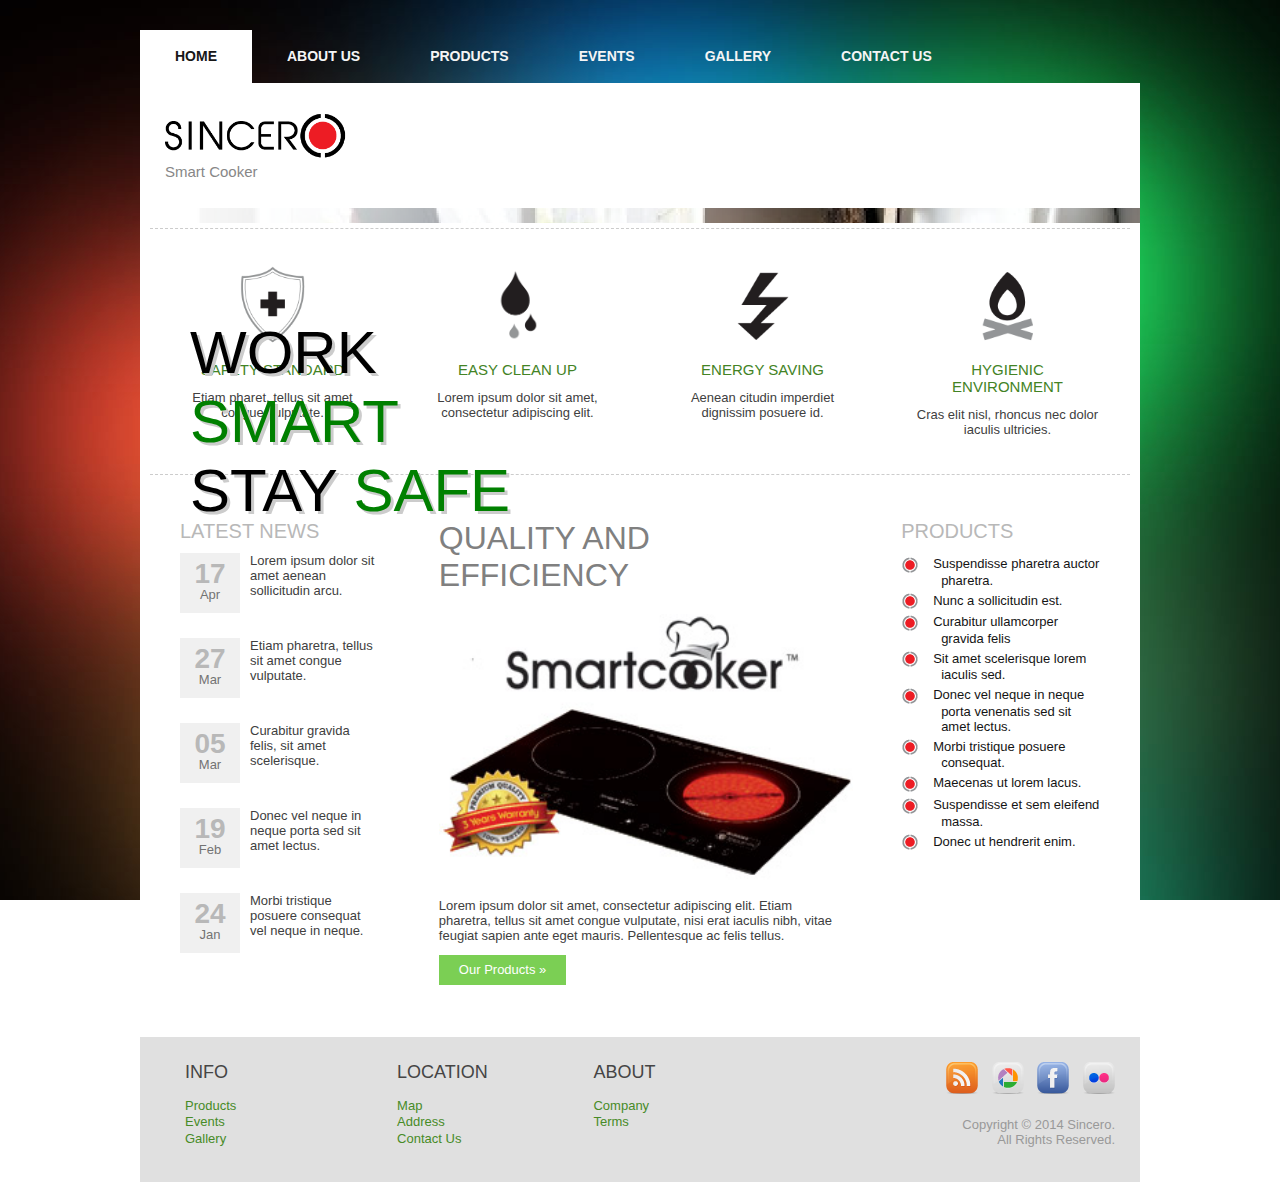
<file: index.html>
<!DOCTYPE html>
<html dir="ltr" lang="en-US"><head><!-- Created by Artisteer v4.0.0.58833 -->
    <meta charset="utf-8">
    <title>Main</title>
    <meta name="viewport" content="initial-scale = 1.0, maximum-scale = 1.0, user-scalable = no, width = device-width">

    <!--[if lt IE 9]><script src="http://html5shiv.googlecode.com/svn/trunk/html5.js"></script><![endif]-->
    <link rel="stylesheet" href="style.css" media="screen">
    <!--[if lte IE 7]><link rel="stylesheet" href="style.ie7.css" media="screen" /><![endif]-->
    <link rel="stylesheet" href="style.responsive.css" media="all">


    <script src="jquery.js"></script>
    <script src="script.js"></script>
    <script src="script.responsive.js"></script>
<meta name="description" content="Description">
<meta name="keywords" content="Keywords">


<style>.art-content .art-postcontent-0 .layout-item-0 { border-top-width:1px;border-top-style:Dashed;border-top-color:#CCCCCC;margin-top: 5px;margin-right: 10px;margin-bottom: 5px;margin-left: 10px;  }
.art-content .art-postcontent-0 .layout-item-1 { color: #242424; background: #FFFFFF url('images/kitchen.png') no-repeat scroll; padding-right: 0px;padding-left: 0px;  }
.art-content .art-postcontent-0 .layout-item-2 { border-spacing: 20px 0px; border-collapse: separate;  }
.art-content .art-postcontent-0 .layout-item-3 { padding: 20px;  }
.ie7 .post .layout-cell {border:none !important; padding:0 !important; }
.ie6 .post .layout-cell {border:none !important; padding:0 !important; }

</style></head>
<body>
<div id="art-main">
<nav class="art-nav clearfix">
    <ul class="art-hmenu">
      <li><a href="index.html" class="active">Home</a></li>
      <li><a href="about-us.html">About Us</a></li>
      <li><a href="products.html">Products</a></li>
      <li><a href="events.html">Events</a></li>
      <li><a href="gallery.html">Gallery</a></li>
      <li><a href="contact-us.html">Contact Us</a></li>
    </ul>
    </nav>
<header class="art-header clearfix">


    <div class="art-shapes">
<h1 class="art-headline" data-left="10%">
    <a href="#"><img src="images/logo.png" alt="Sincero" height="50"></a>
</h1>
<h2 class="art-slogan" data-left="10%">Smart Cooker</h2>


            </div>



</header>
<div class="art-sheet clearfix">
            <div class="art-layout-wrapper clearfix">
                <div class="art-content-layout">
                    <div class="art-content-layout-row">
                        <div class="art-layout-cell art-content clearfix"><article class="art-post art-article">


                <div class="art-postcontent art-postcontent-0 clearfix"><div class="art-content-layout">
    <div class="art-content-layout-row">
    <div class="art-layout-cell layout-item-1" style="width: 100%" >
        <br style="line-height: 450px">
        <div style="position:absolute;top:110px;left:50px;text-shadow:3px 3px #cccccc;">
        <h5><span style="color:#000;">Work</span><br>Smart<br>
        <span style="color:#000;">Stay</span> Safe</h5>
        </div>
    </div>
    </div>
</div>
<div class="art-content-layout-br layout-item-0">
</div><div class="art-content-layout layout-item-2">
    <div class="art-content-layout-row">
    <div class="art-layout-cell layout-item-3" style="width: 25%" >
        <p style="text-align:center;"><img height="80" alt="" src="images/safety.png" class=""></p>
        <h4 style="text-align:center;">Safety Standard</h4>
        <p style="text-align:center;">Etiam pharet, tellus sit amet congue vulputate.</p>
    </div><div class="art-layout-cell layout-item-3" style="width: 25%" >
        <p style="text-align:center;"><img height="80" alt="" src="images/clean.png" class=""></p>
        <h4 style="text-align:center;">Easy Clean Up</h4>
        <p style="text-align:center;">Lorem ipsum dolor sit amet, consectetur adipiscing elit.</p>
    </div><div class="art-layout-cell layout-item-3" style="width: 25%" >
        <p style="text-align:center;"><img height="80" alt="" src="images/energy.png" class=""></p>
        <h4 style="text-align:center;">Energy Saving</h4>
        <p style="text-align:center;">Aenean citudin imperdiet dignissim posuere id.</p>
    </div><div class="art-layout-cell layout-item-3" style="width: 25%" >
        <p style="text-align:center;"><img height="80" alt="" src="images/hygienic.png" class=""></p>
        <h4 style="text-align:center;">Hygienic Environment</h4>
        <p style="text-align:center;">Cras elit nisl, rhoncus nec dolor iaculis ultricies.</p>
    </div>
    </div>
</div>
<div class="art-content-layout-br layout-item-0">
</div><div class="art-content-layout layout-item-2">
    <div class="art-content-layout-row">
    <div class="art-layout-cell layout-item-3" style="width: 25%" >
        <h3>Latest News</h3>
        <div class="newsdate">
        <h6>17</h6>
        <p>Apr</p>
        </div>
        Lorem ipsum dolor sit amet aenean sollicitudin arcu.<br clear="all">
        <div class="newsdate">
        <h6>27</h6>
        <p>Mar</p>
        </div>
        Etiam pharetra, tellus sit amet congue vulputate.<br clear="all">
        <div class="newsdate">
        <h6>05</h6>
        <p>Mar</p>
        </div>
        Curabitur gravida felis, sit amet scelerisque.<br clear="all">
        <div class="newsdate">
        <h6>19</h6>
        <p>Feb</p>
        </div>
        Donec vel neque in neque porta sed sit amet lectus.<br clear="all">
        <div class="newsdate">
        <h6>24</h6>
        <p>Jan</p>
        </div>
        Morbi tristique posuere consequat vel neque in neque.
    </div><div class="art-layout-cell layout-item-3" style="width: 50%" >
        <h1>Quality and Efficiency</h1>
        <p><img height="269" alt="" src="images/smart-cooker.jpg" style="margin-right:-50px;" class=""></p>
        <p>Lorem ipsum dolor sit amet, consectetur adipiscing elit. Etiam pharetra, tellus sit amet congue vulputate, nisi erat iaculis nibh, vitae feugiat sapien ante eget mauris.&nbsp;Pellentesque ac felis tellus.</p>
        <p><a href="#" class="art-button">Our Products &raquo;</a></p>
    </div><div class="art-layout-cell layout-item-3" style="width: 25%" >
        <h3>Products</h3>
        <ul>
        <li>Suspendisse pharetra auctor pharetra.</li>
        <li>Nunc a sollicitudin est.</li>
        <li>Curabitur ullamcorper gravida felis</li>
        <li>Sit amet scelerisque lorem iaculis sed.</li>
        <li>Donec vel neque in neque porta venenatis sed sit amet lectus.</li>
        <li>Morbi tristique posuere consequat.</li>
        <li>Maecenas ut lorem lacus.</li>
        <li>Suspendisse et sem eleifend massa.</li>
        <li>Donec ut hendrerit enim.</li>
        </ul>
    </div>
    </div>
</div>
</div>

                </article></div>
                    </div>
                </div>
            </div><footer class="art-footer clearfix">
<div class="art-content-layout layout-item-0">
    <div class="art-content-layout-row">
    <div class="art-layout-cell layout-item-1" style="width: 20%">
        <p style="font-size:18px;">INFO</p>
        <br>
        <ul>
        <li><a href="products.html">Products</a></li>
        <li><a href="events.html">Events</a></li>
        <li><a href="gallery.html">Gallery</a></li>
        </ul>
    </div><div class="art-layout-cell layout-item-1" style="width: 18%">
        <p style="font-size:18px;">LOCATION</p>
        <br>
        <ul>
        <li><a href="contact-us.html">Map</a></li>
        <li><a href="contact-us.html">Address</a></li>
        <li><a href="contact-us.html">Contact Us</a></li>
        </ul>
    </div><div class="art-layout-cell layout-item-1" style="width: 25%">
        <p style="font-size:18px;">ABOUT</p>
        <br>
        <ul>
        <li><a href="about-us.html">Company</a></li>
        <li><a href="about-us.html">Terms</a></li>
        </ul>
    </div><div class="art-layout-cell" style="width: 37%">
        <p style="text-align:right;"><br></p>
        <p style="text-align:right;">
          <img width="32" height="32" alt="" src="images/rss_32-2.png" style="margin:5px;">
          <img width="32" height="32" alt="" src="images/picasa_32-2.png" style="margin:5px;">
          <img width="32" height="32" alt="" src="images/facebook_32-2.png" style="margin:5px;" class="">
          <img width="32" height="32" alt="" src="images/flickr_32-2.png" style="margin:5px 0 5px 5px;" class="">
          <br>
        </p>
        <p style="text-align: right;"><span style="text-align: right;"><br></span></p>
        <p style="text-align: right;"><span style="text-align: right;color: #999;">Copyright © 2014 Sincero.<br>All Rights Reserved.<br></p>
        <p style="text-align: right;"><br></p>
        <p style="text-align: right;"><br></p>
    </div>
    </div>
</div>

</footer>

    </div>
    <p class="art-page-footer">

    </p>
</div>


</body></html>
</file>
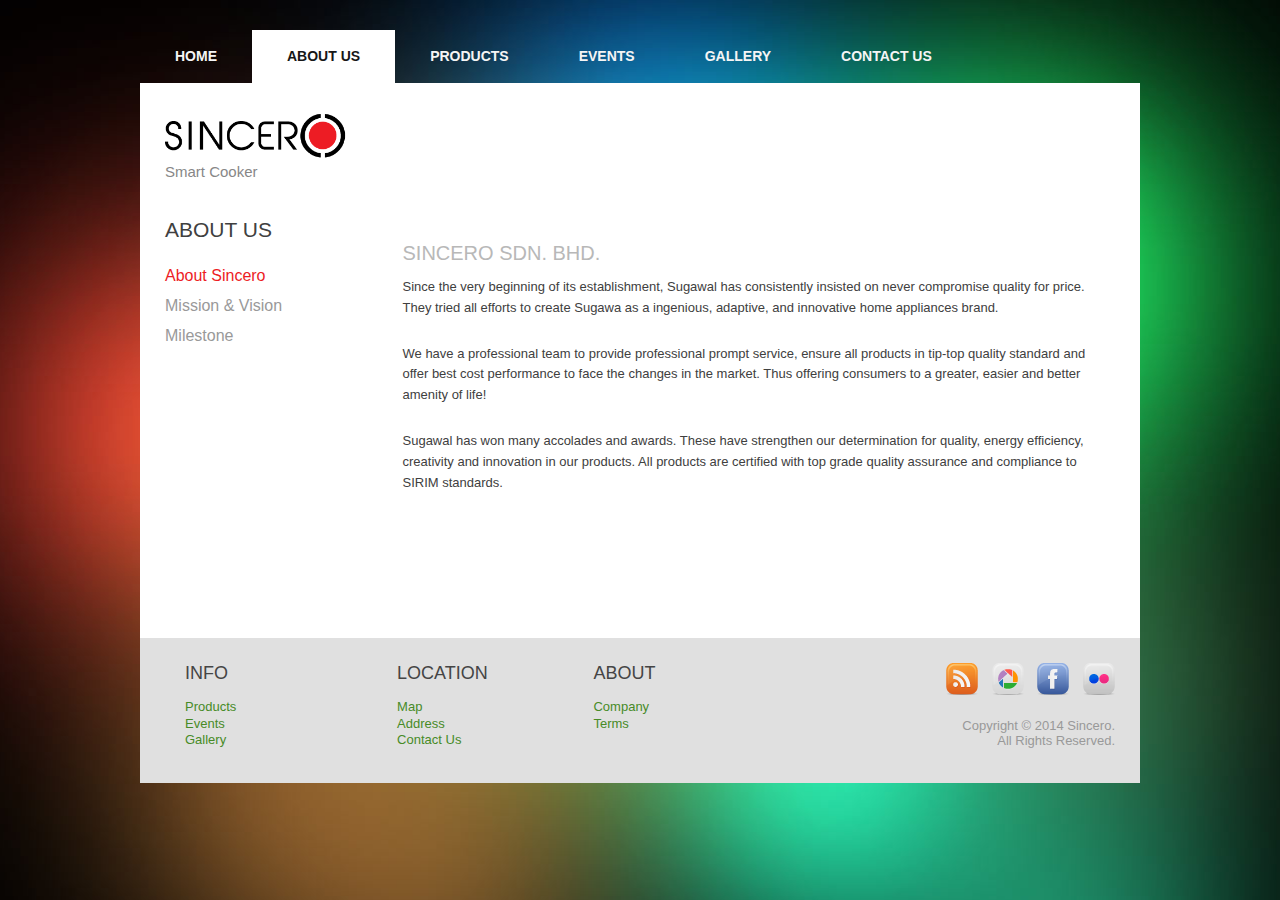
<file: about-us.html>
<!DOCTYPE html>
<html dir="ltr" lang="en-US"><head><!-- Created by Artisteer v4.0.0.58833 -->
    <meta charset="utf-8">
    <title>About Us</title>
    <meta name="viewport" content="initial-scale = 1.0, maximum-scale = 1.0, user-scalable = no, width = device-width">

    <!--[if lt IE 9]><script src="http://html5shiv.googlecode.com/svn/trunk/html5.js"></script><![endif]-->
    <link rel="stylesheet" href="style.css" media="screen">
    <!--[if lte IE 7]><link rel="stylesheet" href="style.ie7.css" media="screen" /><![endif]-->
    <link rel="stylesheet" href="style.responsive.css" media="all">


    <script src="jquery.js"></script>
    <script src="script.js"></script>
    <script src="script.responsive.js"></script>
<meta name="description" content="Description">
<meta name="keywords" content="Keywords">


<style>.art-content .art-postcontent-0 .layout-item-0 { padding-right: 25px;padding-left: 25px;  }
.ie7 .post .layout-cell {border:none !important; padding:0 !important; }
.ie6 .post .layout-cell {border:none !important; padding:0 !important; }

</style></head>
<body>
<div id="art-main">
<nav class="art-nav clearfix">
    <ul class="art-hmenu">
      <li><a href="index.html">Home</a></li>
      <li><a href="about-us.html" class="active">About Us</a></li>
      <li><a href="products.html">Products</a></li>
      <li><a href="events.html">Events</a></li>
      <li><a href="gallery.html">Gallery</a></li>
      <li><a href="contact-us.html">Contact Us</a></li>
    </ul>
    </nav>
<header class="art-header clearfix">


    <div class="art-shapes">
<h1 class="art-headline" data-left="10%">
    <a href="#"><img src="images/logo.png" alt="Sincero" height="50"></a>
</h1>
<h2 class="art-slogan" data-left="10%">Smart Cooker</h2>


            </div>



</header>
<div class="art-sheet clearfix">
            <div class="art-layout-wrapper clearfix">
                <div class="art-content-layout">
                    <div class="art-content-layout-row">
                        <div class="art-layout-cell art-content clearfix"><article class="art-post art-article">
                          <h2 class="art-postheader">About Us</h2>

                <div class="art-postcontent art-postcontent-0 clearfix"><div class="art-content-layout">
    <div class="art-content-layout-row">
    <div class="art-layout-cell layout-item-0" style="width: 100%;" >
      <div class="sidebar">
        <div class="product-category">
          <a href="#" class="active">About Sincero</a>
          <a href="#">Mission & Vision</a>
          <a href="#">Milestone</a>
        </div>
      </div>
      <div class="about-wrapper">
        <h3>SINCERO SDN. BHD.</h3>
        <p>Since the very beginning of its establishment, Sugawal has consistently insisted on never compromise quality for price. They tried all efforts to create Sugawa as a ingenious, adaptive, and innovative home appliances brand. </p>
        <p>We have a professional team to provide professional prompt service, ensure all products in tip-top quality standard and offer best cost performance to face the changes in the market. Thus offering consumers to a greater, easier and better amenity of life!</p>
        <p>Sugawal has won many accolades and awards. These have strengthen our determination for quality, energy efficiency, creativity and innovation in our products. All products are certified with top grade quality assurance and compliance to SIRIM standards.</p>
      </div><!-- /about-wrapper -->
      <div style="clear:both;height: 100px;"></div>
    </div>
    </div>
</div>
</div>

                </article></div>
                    </div>
                </div>
            </div><footer class="art-footer clearfix">
<div class="art-content-layout layout-item-0">
    <div class="art-content-layout-row">
    <div class="art-layout-cell layout-item-1" style="width: 20%">
        <p style="font-size:18px;">INFO</p>
        <br>
        <ul>
        <li><a href="products.html">Products</a></li>
        <li><a href="events.html">Events</a></li>
        <li><a href="gallery.html">Gallery</a></li>
        </ul>
    </div><div class="art-layout-cell layout-item-1" style="width: 18%">
        <p style="font-size:18px;">LOCATION</p>
        <br>
        <ul>
        <li><a href="contact-us.html">Map</a></li>
        <li><a href="contact-us.html">Address</a></li>
        <li><a href="contact-us.html">Contact Us</a></li>
        </ul>
    </div><div class="art-layout-cell layout-item-1" style="width: 25%">
        <p style="font-size:18px;">ABOUT</p>
        <br>
        <ul>
        <li><a href="about-us.html">Company</a></li>
        <li><a href="about-us.html">Terms</a></li>
        </ul>
    </div><div class="art-layout-cell" style="width: 37%">
        <p style="text-align:right;"><br></p>
        <p style="text-align:right;">
          <img width="32" height="32" alt="" src="images/rss_32-2.png" style="margin:5px;">
          <img width="32" height="32" alt="" src="images/picasa_32-2.png" style="margin:5px;">
          <img width="32" height="32" alt="" src="images/facebook_32-2.png" style="margin:5px;" class="">
          <img width="32" height="32" alt="" src="images/flickr_32-2.png" style="margin:5px 0 5px 5px;" class="">
          <br>
        </p>
        <p style="text-align: right;"><span style="text-align: right;"><br></span></p>
        <p style="text-align: right;"><span style="text-align: right;color: #999;">Copyright © 2014 Sincero.<br>All Rights Reserved.<br></p>
        <p style="text-align: right;"><br></p>
        <p style="text-align: right;"><br></p>
    </div>
    </div>
</div>

</footer>

    </div>
    <p class="art-page-footer">

    </p>
</div>


</body></html>
</file>
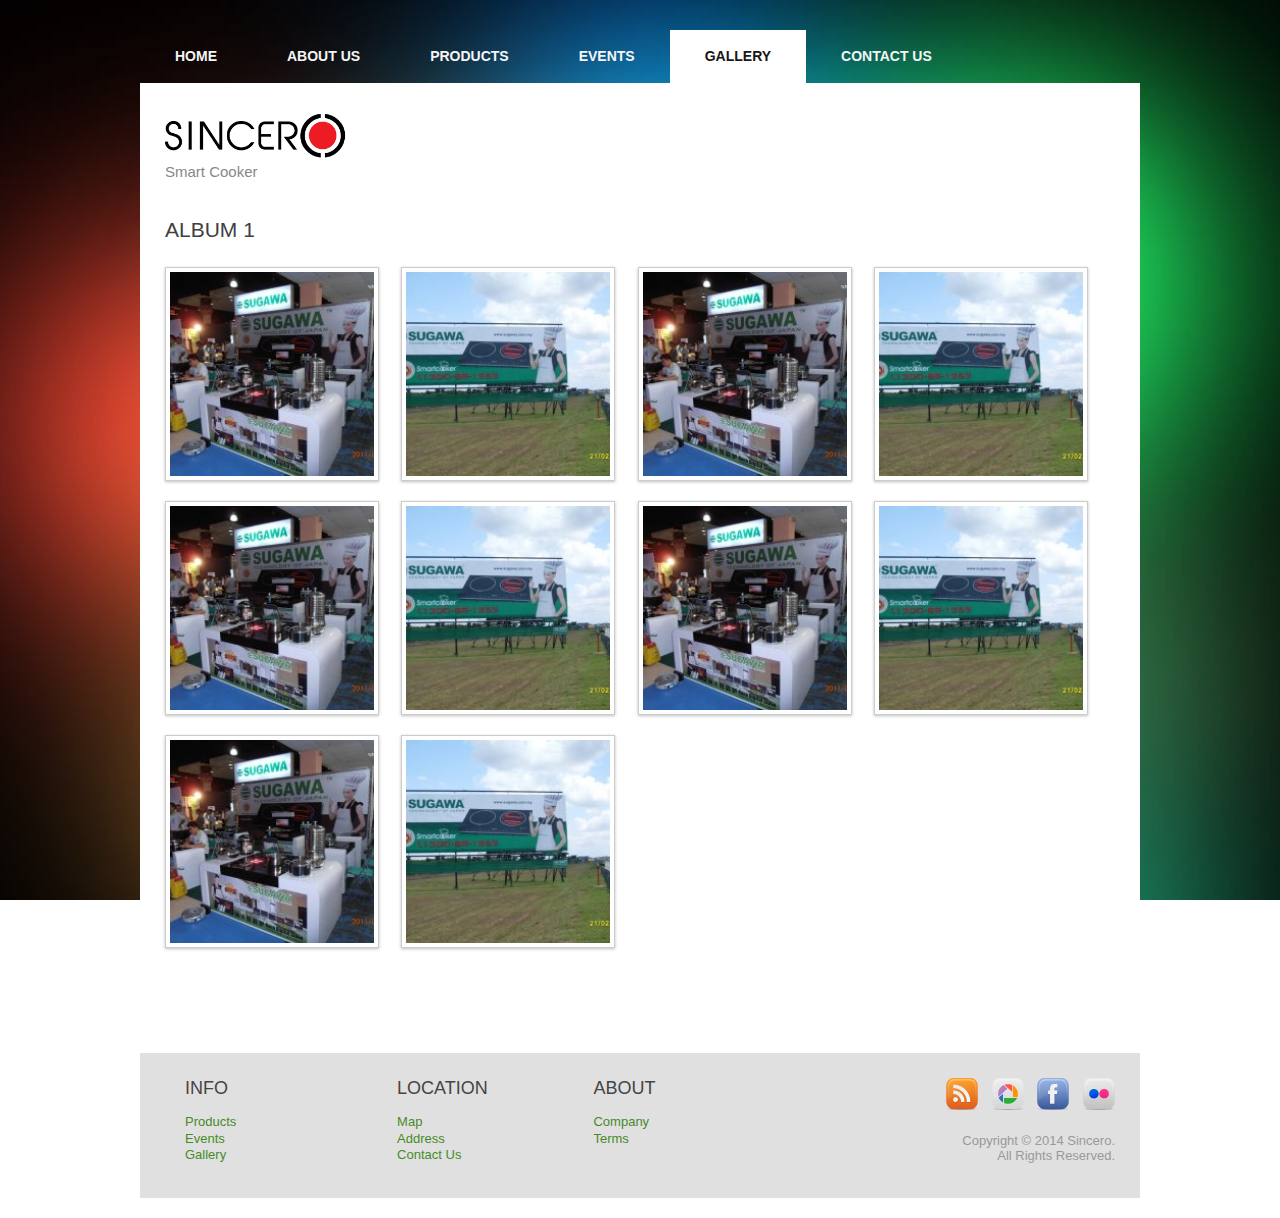
<file: album.html>
<!DOCTYPE html>
<html dir="ltr" lang="en-US"><head><!-- Created by Artisteer v4.0.0.58833 -->
    <meta charset="utf-8">
    <title>Album 1</title>
    <meta name="viewport" content="initial-scale = 1.0, maximum-scale = 1.0, user-scalable = no, width = device-width">

    <!--[if lt IE 9]><script src="http://html5shiv.googlecode.com/svn/trunk/html5.js"></script><![endif]-->
    <link rel="stylesheet" href="style.css" media="screen">
    <!--[if lte IE 7]><link rel="stylesheet" href="style.ie7.css" media="screen" /><![endif]-->
    <link rel="stylesheet" href="style.responsive.css" media="all">


    <script src="jquery.js"></script>
    <script src="script.js"></script>
    <script src="script.responsive.js"></script>
<meta name="description" content="Description">
<meta name="keywords" content="Keywords">


<style>.art-content .art-postcontent-0 .layout-item-0 { padding-right: 25px;padding-left: 25px;  }
.ie7 .post .layout-cell {border:none !important; padding:0 !important; }
.ie6 .post .layout-cell {border:none !important; padding:0 !important; }

</style></head>
<body>
<div id="art-main">
<nav class="art-nav clearfix">
    <ul class="art-hmenu">
      <li><a href="index.html">Home</a></li>
      <li><a href="about-us.html">About Us</a></li>
      <li><a href="products.html">Products</a></li>
      <li><a href="events.html">Events</a></li>
      <li><a href="gallery.html" class="active">Gallery</a></li>
      <li><a href="contact-us.html">Contact Us</a></li>
    </ul>
    </nav>
<header class="art-header clearfix">


    <div class="art-shapes">
<h1 class="art-headline" data-left="10%">
    <a href="#"><img src="images/logo.png" alt="Sincero" height="50"></a>
</h1>
<h2 class="art-slogan" data-left="10%">Smart Cooker</h2>


            </div>



</header>
<div class="art-sheet clearfix">
            <div class="art-layout-wrapper clearfix">
                <div class="art-content-layout">
                    <div class="art-content-layout-row">
                        <div class="art-layout-cell art-content clearfix"><article class="art-post art-article">
                          <h2 class="art-postheader">Album 1</h2>

                <div class="art-postcontent art-postcontent-0 clearfix"><div class="art-content-layout">
    <div class="art-content-layout-row">
    <div class="art-layout-cell layout-item-0" style="width: 100%;" >

      <div class="gallery-wrapper">
        <a href="album.html" class="gallery-item">
          <div class="img-holder"><img src="images/gallery/1.jpg" alt=""></div>
        </a>
        <a href="album.html" class="gallery-item">
          <div class="img-holder"><img src="images/gallery/2.jpg" alt=""></div>
        </a>
        <a href="album.html" class="gallery-item">
          <div class="img-holder"><img src="images/gallery/1.jpg" alt=""></div>
        </a>
        <a href="album.html" class="gallery-item">
          <div class="img-holder"><img src="images/gallery/2.jpg" alt=""></div>
        </a>
        <a href="album.html" class="gallery-item">
          <div class="img-holder"><img src="images/gallery/1.jpg" alt=""></div>
        </a>
        <a href="album.html" class="gallery-item">
          <div class="img-holder"><img src="images/gallery/2.jpg" alt=""></div>
        </a>
        <a href="album.html" class="gallery-item">
          <div class="img-holder"><img src="images/gallery/1.jpg" alt=""></div>
        </a>
        <a href="album.html" class="gallery-item">
          <div class="img-holder"><img src="images/gallery/2.jpg" alt=""></div>
        </a>
        <a href="album.html" class="gallery-item">
          <div class="img-holder"><img src="images/gallery/1.jpg" alt=""></div>
        </a>
        <a href="album.html" class="gallery-item">
          <div class="img-holder"><img src="images/gallery/2.jpg" alt=""></div>
        </a>
      </div><!-- /gallery-wrapper -->

      <div style="clear:both;height: 65px;"></div>
    </div>
    </div>
</div>
</div>

                </article></div>
                    </div>
                </div>
            </div><footer class="art-footer clearfix">
<div class="art-content-layout layout-item-0">
    <div class="art-content-layout-row">
    <div class="art-layout-cell layout-item-1" style="width: 20%">
        <p style="font-size:18px;">INFO</p>
        <br>
        <ul>
        <li><a href="products.html">Products</a></li>
        <li><a href="events.html">Events</a></li>
        <li><a href="gallery.html">Gallery</a></li>
        </ul>
    </div><div class="art-layout-cell layout-item-1" style="width: 18%">
        <p style="font-size:18px;">LOCATION</p>
        <br>
        <ul>
        <li><a href="contact-us.html">Map</a></li>
        <li><a href="contact-us.html">Address</a></li>
        <li><a href="contact-us.html">Contact Us</a></li>
        </ul>
    </div><div class="art-layout-cell layout-item-1" style="width: 25%">
        <p style="font-size:18px;">ABOUT</p>
        <br>
        <ul>
        <li><a href="about-us.html">Company</a></li>
        <li><a href="about-us.html">Terms</a></li>
        </ul>
    </div><div class="art-layout-cell" style="width: 37%">
        <p style="text-align:right;"><br></p>
        <p style="text-align:right;">
          <img width="32" height="32" alt="" src="images/rss_32-2.png" style="margin:5px;">
          <img width="32" height="32" alt="" src="images/picasa_32-2.png" style="margin:5px;">
          <img width="32" height="32" alt="" src="images/facebook_32-2.png" style="margin:5px;" class="">
          <img width="32" height="32" alt="" src="images/flickr_32-2.png" style="margin:5px 0 5px 5px;" class="">
          <br>
        </p>
        <p style="text-align: right;"><span style="text-align: right;"><br></span></p>
        <p style="text-align: right;"><span style="text-align: right;color: #999;">Copyright © 2014 Sincero.<br>All Rights Reserved.<br></p>
        <p style="text-align: right;"><br></p>
        <p style="text-align: right;"><br></p>
    </div>
    </div>
</div>

</footer>

    </div>
    <p class="art-page-footer">

    </p>
</div>


</body></html>
</file>
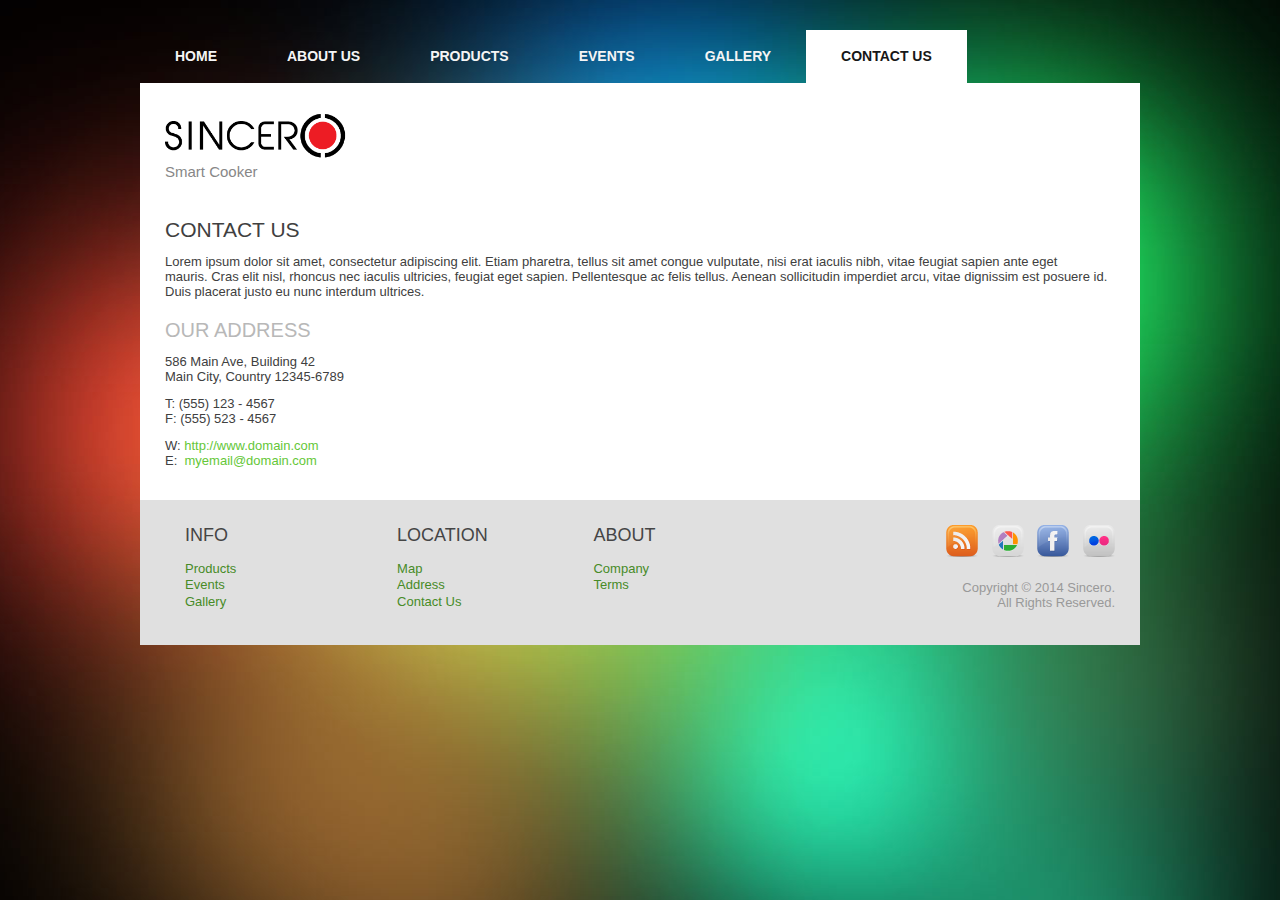
<file: contact-us.html>
<!DOCTYPE html>
<html dir="ltr" lang="en-US"><head><!-- Created by Artisteer v4.0.0.58833 -->
    <meta charset="utf-8">
    <title>Contact Us</title>
    <meta name="viewport" content="initial-scale = 1.0, maximum-scale = 1.0, user-scalable = no, width = device-width">

    <!--[if lt IE 9]><script src="http://html5shiv.googlecode.com/svn/trunk/html5.js"></script><![endif]-->
    <link rel="stylesheet" href="style.css" media="screen">
    <!--[if lte IE 7]><link rel="stylesheet" href="style.ie7.css" media="screen" /><![endif]-->
    <link rel="stylesheet" href="style.responsive.css" media="all">


    <script src="jquery.js"></script>
    <script src="script.js"></script>
    <script src="script.responsive.js"></script>
<meta name="description" content="Description">
<meta name="keywords" content="Keywords">


<style>.art-content .art-postcontent-0 .layout-item-0 { padding-right: 25px;padding-left: 25px;  }
.ie7 .post .layout-cell {border:none !important; padding:0 !important; }
.ie6 .post .layout-cell {border:none !important; padding:0 !important; }

</style></head>
<body>
<div id="art-main">
<nav class="art-nav clearfix">
    <ul class="art-hmenu">
      <li><a href="index.html">Home</a></li>
      <li><a href="about-us.html">About Us</a></li>
      <li><a href="products.html">Products</a></li>
      <li><a href="events.html">Events</a></li>
      <li><a href="gallery.html">Gallery</a></li>
      <li><a href="contact-us.html" class="active">Contact Us</a></li>
    </ul>
    </nav>
<header class="art-header clearfix">


    <div class="art-shapes">
<h1 class="art-headline" data-left="10%">
    <a href="#"><img src="images/logo.png" alt="Sincero" height="50"></a>
</h1>
<h2 class="art-slogan" data-left="10%">Smart Cooker</h2>


            </div>



</header>
<div class="art-sheet clearfix">
            <div class="art-layout-wrapper clearfix">
                <div class="art-content-layout">
                    <div class="art-content-layout-row">
                        <div class="art-layout-cell art-content clearfix"><article class="art-post art-article">
                                <h2 class="art-postheader">Contact Us</h2>

                <div class="art-postcontent art-postcontent-0 clearfix"><div class="art-content-layout">
    <div class="art-content-layout-row">
    <div class="art-layout-cell layout-item-0" style="width: 100%" >

        <p>Lorem ipsum dolor sit amet, consectetur adipiscing elit. Etiam pharetra, tellus sit amet congue vulputate, nisi erat iaculis nibh, vitae feugiat sapien ante eget mauris.&nbsp;Cras elit nisl, rhoncus nec iaculis ultricies, feugiat eget sapien. Pellentesque ac felis tellus. Aenean sollicitudin imperdiet arcu, vitae dignissim est posuere id. Duis placerat justo eu nunc interdum ultrices.</p>
        <h3>Our Address</h3>
        <p>586 Main Ave, Building 42&nbsp;<br /> Main City, Country 12345-6789</p>
        <p>T: (555) 123 - 4567<br /> F: (555) 523 - 4567</p>
        <p>W:&nbsp;<a href="#">http://www.domain.com</a><br /> E: &nbsp;<a href="#">myemail@domain.com</a></p>

    </div>
    </div>
</div>
</div>

                </article></div>
                    </div>
                </div>
            </div><footer class="art-footer clearfix">
<div class="art-content-layout layout-item-0">
    <div class="art-content-layout-row">
    <div class="art-layout-cell layout-item-1" style="width: 20%">
        <p style="font-size:18px;">INFO</p>
        <br>
        <ul>
        <li><a href="products.html">Products</a></li>
        <li><a href="events.html">Events</a></li>
        <li><a href="gallery.html">Gallery</a></li>
        </ul>
    </div><div class="art-layout-cell layout-item-1" style="width: 18%">
        <p style="font-size:18px;">LOCATION</p>
        <br>
        <ul>
        <li><a href="contact-us.html">Map</a></li>
        <li><a href="contact-us.html">Address</a></li>
        <li><a href="contact-us.html">Contact Us</a></li>
        </ul>
    </div><div class="art-layout-cell layout-item-1" style="width: 25%">
        <p style="font-size:18px;">ABOUT</p>
        <br>
        <ul>
        <li><a href="about-us.html">Company</a></li>
        <li><a href="about-us.html">Terms</a></li>
        </ul>
    </div><div class="art-layout-cell" style="width: 37%">
        <p style="text-align:right;"><br></p>
        <p style="text-align:right;">
          <img width="32" height="32" alt="" src="images/rss_32-2.png" style="margin:5px;">
          <img width="32" height="32" alt="" src="images/picasa_32-2.png" style="margin:5px;">
          <img width="32" height="32" alt="" src="images/facebook_32-2.png" style="margin:5px;" class="">
          <img width="32" height="32" alt="" src="images/flickr_32-2.png" style="margin:5px 0 5px 5px;" class="">
          <br>
        </p>
        <p style="text-align: right;"><span style="text-align: right;"><br></span></p>
        <p style="text-align: right;"><span style="text-align: right;color: #999;">Copyright © 2014 Sincero.<br>All Rights Reserved.<br></p>
        <p style="text-align: right;"><br></p>
        <p style="text-align: right;"><br></p>
    </div>
    </div>
</div>

</footer>

    </div>
    <p class="art-page-footer">

    </p>
</div>


</body></html>
</file>
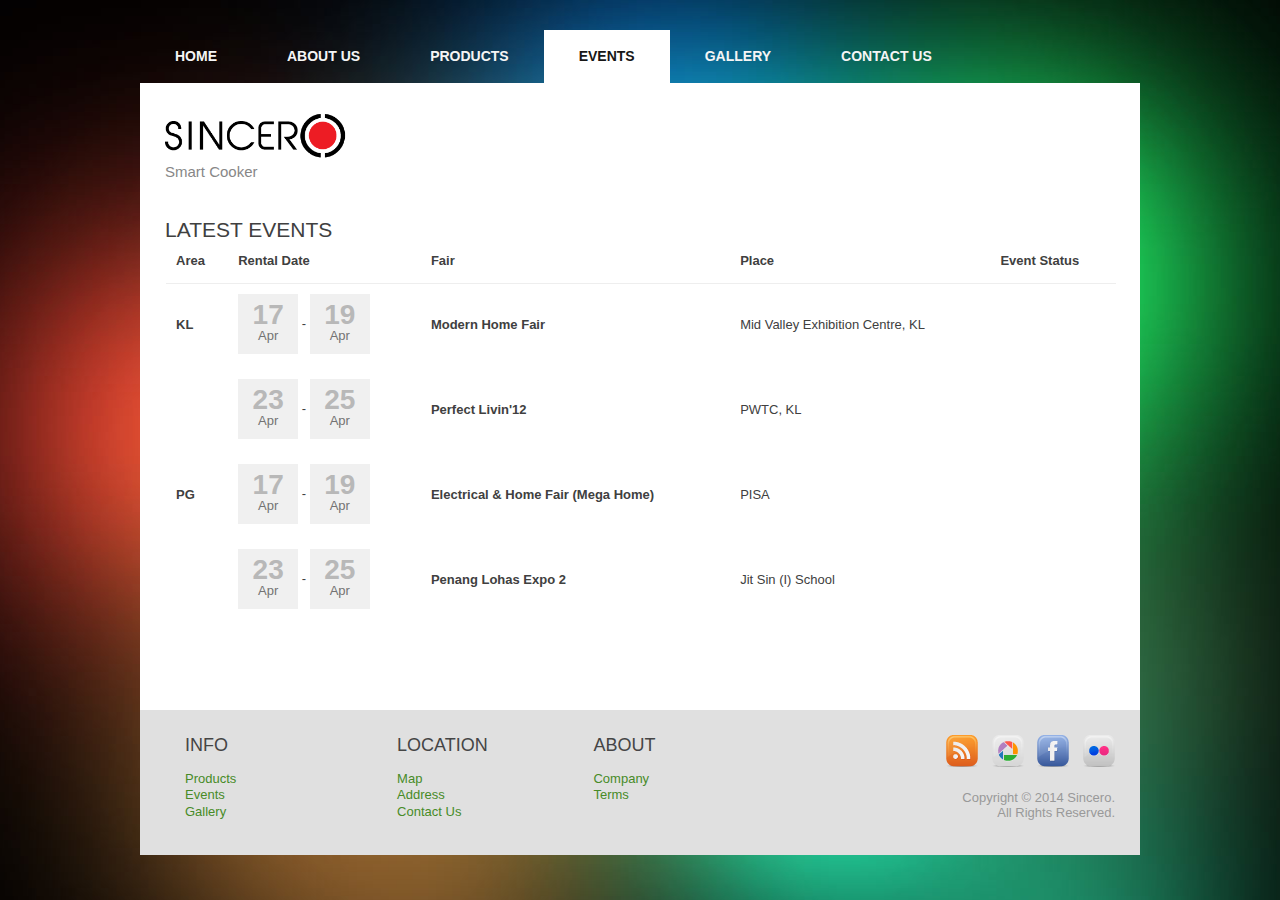
<file: events.html>
<!DOCTYPE html>
<html dir="ltr" lang="en-US"><head><!-- Created by Artisteer v4.0.0.58833 -->
    <meta charset="utf-8">
    <title>Events</title>
    <meta name="viewport" content="initial-scale = 1.0, maximum-scale = 1.0, user-scalable = no, width = device-width">

    <!--[if lt IE 9]><script src="http://html5shiv.googlecode.com/svn/trunk/html5.js"></script><![endif]-->
    <link rel="stylesheet" href="style.css" media="screen">
    <!--[if lte IE 7]><link rel="stylesheet" href="style.ie7.css" media="screen" /><![endif]-->
    <link rel="stylesheet" href="style.responsive.css" media="all">


    <script src="jquery.js"></script>
    <script src="script.js"></script>
    <script src="script.responsive.js"></script>
<meta name="description" content="Description">
<meta name="keywords" content="Keywords">


<style>.art-content .art-postcontent-0 .layout-item-0 { padding-right: 25px;padding-left: 25px;  }
.ie7 .post .layout-cell {border:none !important; padding:0 !important; }
.ie6 .post .layout-cell {border:none !important; padding:0 !important; }

</style></head>
<body>
<div id="art-main">
<nav class="art-nav clearfix">
    <ul class="art-hmenu">
      <li><a href="index.html">Home</a></li>
      <li><a href="about-us.html">About Us</a></li>
      <li><a href="products.html">Products</a></li>
      <li><a href="events.html" class="active">Events</a></li>
      <li><a href="gallery.html">Gallery</a></li>
      <li><a href="contact-us.html">Contact Us</a></li>
    </ul>
    </nav>
<header class="art-header clearfix">


    <div class="art-shapes">
<h1 class="art-headline" data-left="10%">
    <a href="#"><img src="images/logo.png" alt="Sincero" height="50"></a>
</h1>
<h2 class="art-slogan" data-left="10%">Smart Cooker</h2>


            </div>



</header>
<div class="art-sheet clearfix">
            <div class="art-layout-wrapper clearfix">
                <div class="art-content-layout">
                    <div class="art-content-layout-row">
                        <div class="art-layout-cell art-content clearfix"><article class="art-post art-article">
                          <h2 class="art-postheader">Latest Events</h2>

                <div class="art-postcontent art-postcontent-0 clearfix"><div class="art-content-layout">
    <div class="art-content-layout-row">
    <div class="art-layout-cell layout-item-0" style="width: 100%;" >
      <table class="events-wrapper">
        <tr>
          <th>Area</th>
          <th>Rental Date</th>
          <th>Fair</th>
          <th>Place</th>
          <th>Event Status</th>
        </tr>
        <tr>
          <td><b>KL</b></td>
          <td>
            <div class="newsdate">
              <h6>17</h6>
              <p>Apr</p>
            </div>
            <span class="date-span">-</span>
            <div class="newsdate">
              <h6>19</h6>
              <p>Apr</p>
            </div>
          </td>
          <td><b>Modern Home Fair</b></td>
          <td>Mid Valley Exhibition Centre, KL</td>
        </tr>
        <tr>
          <td><b></b></td>
          <td>
            <div class="newsdate">
              <h6>23</h6>
              <p>Apr</p>
            </div>
            <span class="date-span">-</span>
            <div class="newsdate">
              <h6>25</h6>
              <p>Apr</p>
            </div>
          </td>
          <td><b>Perfect Livin'12</b></td>
          <td>PWTC, KL</td>
        </tr>
        <tr>
          <td><b>PG</b></td>
          <td>
            <div class="newsdate">
              <h6>17</h6>
              <p>Apr</p>
            </div>
            <span class="date-span">-</span>
            <div class="newsdate">
              <h6>19</h6>
              <p>Apr</p>
            </div>
          </td>
          <td><b>Electrical & Home Fair (Mega Home)</b></td>
          <td>PISA</td>
        </tr>
        <tr>
          <td><b></b></td>
          <td>
            <div class="newsdate">
              <h6>23</h6>
              <p>Apr</p>
            </div>
            <span class="date-span">-</span>
            <div class="newsdate">
              <h6>25</h6>
              <p>Apr</p>
            </div>
          </td>
          <td><b>Penang Lohas Expo 2</b></td>
          <td>Jit Sin (I) School</td>
        </tr>
      </table>
      <div style="clear:both;height: 65px;"></div>
    </div>
    </div>
</div>
</div>

                </article></div>
                    </div>
                </div>
            </div><footer class="art-footer clearfix">
<div class="art-content-layout layout-item-0">
    <div class="art-content-layout-row">
    <div class="art-layout-cell layout-item-1" style="width: 20%">
        <p style="font-size:18px;">INFO</p>
        <br>
        <ul>
        <li><a href="products.html">Products</a></li>
        <li><a href="events.html">Events</a></li>
        <li><a href="gallery.html">Gallery</a></li>
        </ul>
    </div><div class="art-layout-cell layout-item-1" style="width: 18%">
        <p style="font-size:18px;">LOCATION</p>
        <br>
        <ul>
        <li><a href="contact-us.html">Map</a></li>
        <li><a href="contact-us.html">Address</a></li>
        <li><a href="contact-us.html">Contact Us</a></li>
        </ul>
    </div><div class="art-layout-cell layout-item-1" style="width: 25%">
        <p style="font-size:18px;">ABOUT</p>
        <br>
        <ul>
        <li><a href="about-us.html">Company</a></li>
        <li><a href="about-us.html">Terms</a></li>
        </ul>
    </div><div class="art-layout-cell" style="width: 37%">
        <p style="text-align:right;"><br></p>
        <p style="text-align:right;">
          <img width="32" height="32" alt="" src="images/rss_32-2.png" style="margin:5px;">
          <img width="32" height="32" alt="" src="images/picasa_32-2.png" style="margin:5px;">
          <img width="32" height="32" alt="" src="images/facebook_32-2.png" style="margin:5px;" class="">
          <img width="32" height="32" alt="" src="images/flickr_32-2.png" style="margin:5px 0 5px 5px;" class="">
          <br>
        </p>
        <p style="text-align: right;"><span style="text-align: right;"><br></span></p>
        <p style="text-align: right;"><span style="text-align: right;color: #999;">Copyright © 2014 Sincero.<br>All Rights Reserved.<br></p>
        <p style="text-align: right;"><br></p>
        <p style="text-align: right;"><br></p>
    </div>
    </div>
</div>

</footer>

    </div>
    <p class="art-page-footer">

    </p>
</div>


</body></html>
</file>
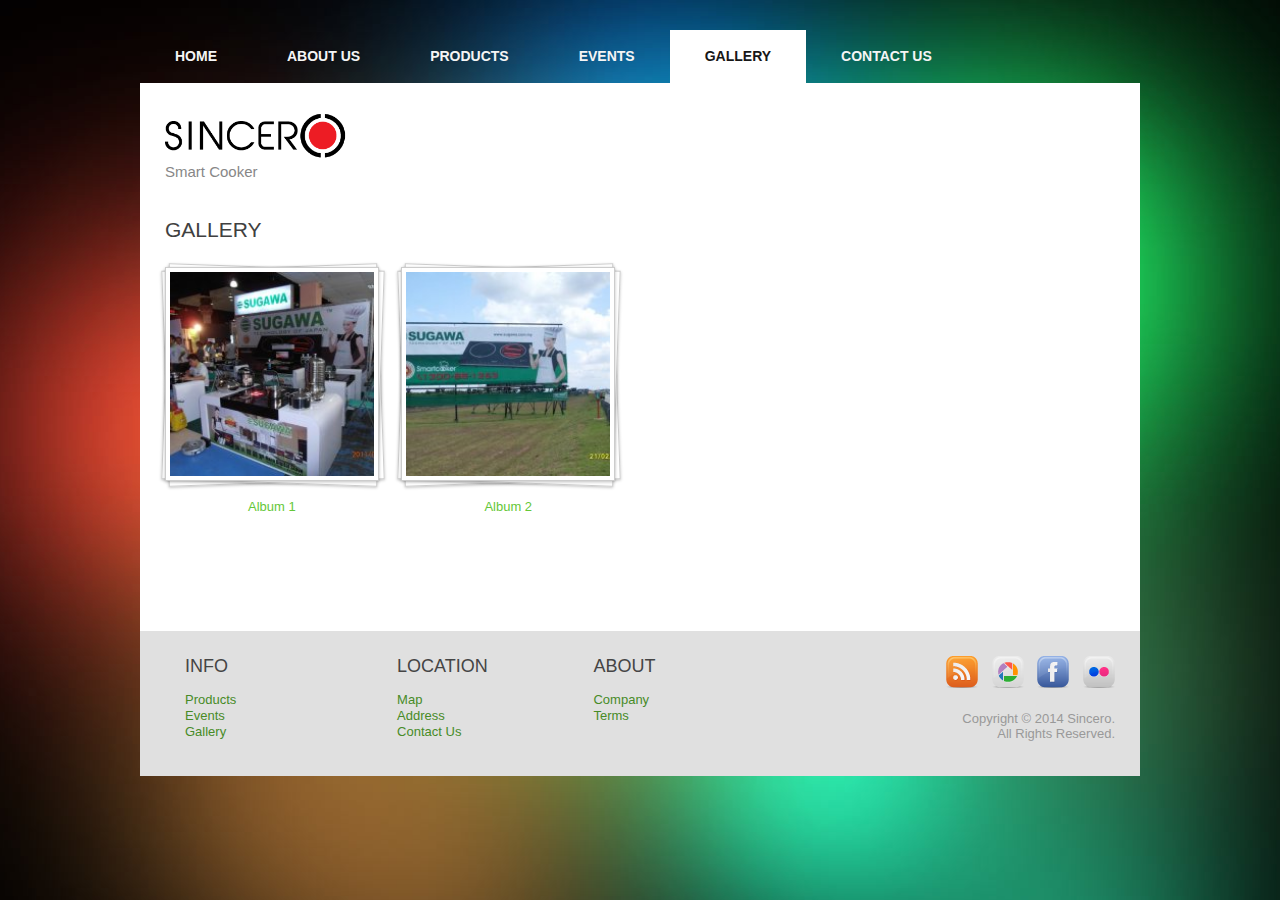
<file: gallery.html>
<!DOCTYPE html>
<html dir="ltr" lang="en-US"><head><!-- Created by Artisteer v4.0.0.58833 -->
    <meta charset="utf-8">
    <title>Gallery</title>
    <meta name="viewport" content="initial-scale = 1.0, maximum-scale = 1.0, user-scalable = no, width = device-width">

    <!--[if lt IE 9]><script src="http://html5shiv.googlecode.com/svn/trunk/html5.js"></script><![endif]-->
    <link rel="stylesheet" href="style.css" media="screen">
    <!--[if lte IE 7]><link rel="stylesheet" href="style.ie7.css" media="screen" /><![endif]-->
    <link rel="stylesheet" href="style.responsive.css" media="all">


    <script src="jquery.js"></script>
    <script src="script.js"></script>
    <script src="script.responsive.js"></script>
<meta name="description" content="Description">
<meta name="keywords" content="Keywords">


<style>.art-content .art-postcontent-0 .layout-item-0 { padding-right: 25px;padding-left: 25px;  }
.ie7 .post .layout-cell {border:none !important; padding:0 !important; }
.ie6 .post .layout-cell {border:none !important; padding:0 !important; }

</style></head>
<body>
<div id="art-main">
<nav class="art-nav clearfix">
    <ul class="art-hmenu">
      <li><a href="index.html">Home</a></li>
      <li><a href="about-us.html">About Us</a></li>
      <li><a href="products.html">Products</a></li>
      <li><a href="events.html">Events</a></li>
      <li><a href="gallery.html" class="active">Gallery</a></li>
      <li><a href="contact-us.html">Contact Us</a></li>
    </ul>
    </nav>
<header class="art-header clearfix">


    <div class="art-shapes">
<h1 class="art-headline" data-left="10%">
    <a href="#"><img src="images/logo.png" alt="Sincero" height="50"></a>
</h1>
<h2 class="art-slogan" data-left="10%">Smart Cooker</h2>


            </div>



</header>
<div class="art-sheet clearfix">
            <div class="art-layout-wrapper clearfix">
                <div class="art-content-layout">
                    <div class="art-content-layout-row">
                        <div class="art-layout-cell art-content clearfix"><article class="art-post art-article">
                          <h2 class="art-postheader">Gallery</h2>

                <div class="art-postcontent art-postcontent-0 clearfix"><div class="art-content-layout">
    <div class="art-content-layout-row">
    <div class="art-layout-cell layout-item-0" style="width: 100%;" >

      <div class="gallery-wrapper">
        <a href="album.html" class="gallery-item">
          <div class="album-item"><div class="img-holder"><img src="images/gallery/1.jpg" alt=""></div></div>
          <p>Album 1</p>
        </a>
        <a href="album.html" class="gallery-item">
          <div class="album-item"><div class="img-holder"><img src="images/gallery/2.jpg" alt=""></div></div>
          <p>Album 2</p>
        </a>
      </div><!-- /gallery-wrapper -->

      <div style="clear:both;height: 65px;"></div>
    </div>
    </div>
</div>
</div>

                </article></div>
                    </div>
                </div>
            </div><footer class="art-footer clearfix">
<div class="art-content-layout layout-item-0">
    <div class="art-content-layout-row">
    <div class="art-layout-cell layout-item-1" style="width: 20%">
        <p style="font-size:18px;">INFO</p>
        <br>
        <ul>
        <li><a href="products.html">Products</a></li>
        <li><a href="events.html">Events</a></li>
        <li><a href="gallery.html">Gallery</a></li>
        </ul>
    </div><div class="art-layout-cell layout-item-1" style="width: 18%">
        <p style="font-size:18px;">LOCATION</p>
        <br>
        <ul>
        <li><a href="contact-us.html">Map</a></li>
        <li><a href="contact-us.html">Address</a></li>
        <li><a href="contact-us.html">Contact Us</a></li>
        </ul>
    </div><div class="art-layout-cell layout-item-1" style="width: 25%">
        <p style="font-size:18px;">ABOUT</p>
        <br>
        <ul>
        <li><a href="about-us.html">Company</a></li>
        <li><a href="about-us.html">Terms</a></li>
        </ul>
    </div><div class="art-layout-cell" style="width: 37%">
        <p style="text-align:right;"><br></p>
        <p style="text-align:right;">
          <img width="32" height="32" alt="" src="images/rss_32-2.png" style="margin:5px;">
          <img width="32" height="32" alt="" src="images/picasa_32-2.png" style="margin:5px;">
          <img width="32" height="32" alt="" src="images/facebook_32-2.png" style="margin:5px;" class="">
          <img width="32" height="32" alt="" src="images/flickr_32-2.png" style="margin:5px 0 5px 5px;" class="">
          <br>
        </p>
        <p style="text-align: right;"><span style="text-align: right;"><br></span></p>
        <p style="text-align: right;"><span style="text-align: right;color: #999;">Copyright © 2014 Sincero.<br>All Rights Reserved.<br></p>
        <p style="text-align: right;"><br></p>
        <p style="text-align: right;"><br></p>
    </div>
    </div>
</div>

</footer>

    </div>
    <p class="art-page-footer">

    </p>
</div>


</body></html>
</file>
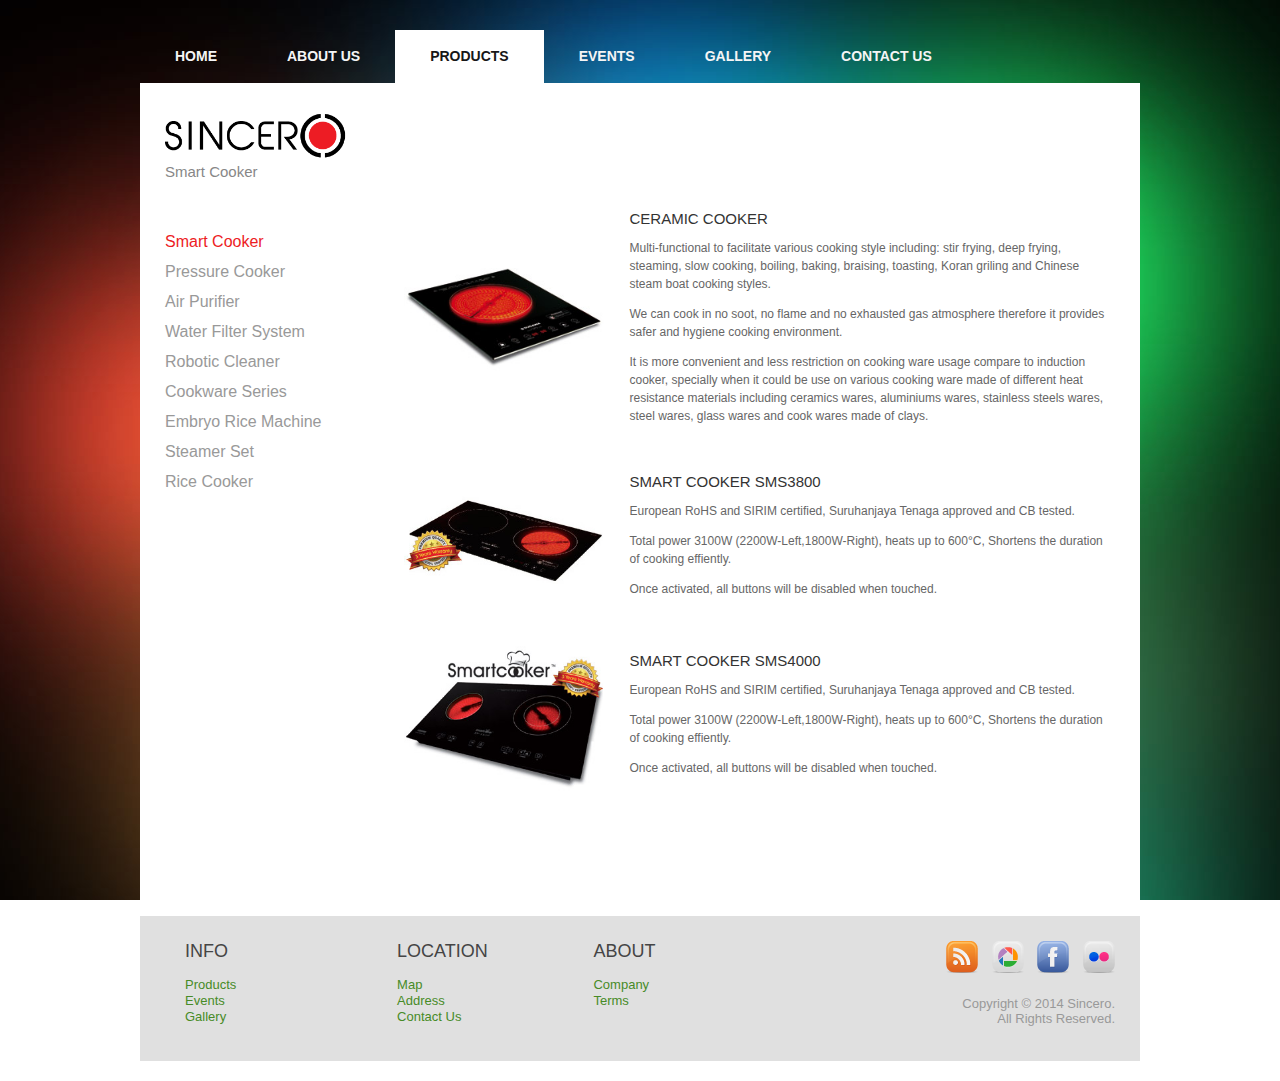
<file: products.html>
<!DOCTYPE html>
<html dir="ltr" lang="en-US"><head><!-- Created by Artisteer v4.0.0.58833 -->
    <meta charset="utf-8">
    <title>Contact Us</title>
    <meta name="viewport" content="initial-scale = 1.0, maximum-scale = 1.0, user-scalable = no, width = device-width">

    <!--[if lt IE 9]><script src="http://html5shiv.googlecode.com/svn/trunk/html5.js"></script><![endif]-->
    <link rel="stylesheet" href="style.css" media="screen">
    <!--[if lte IE 7]><link rel="stylesheet" href="style.ie7.css" media="screen" /><![endif]-->
    <link rel="stylesheet" href="style.responsive.css" media="all">


    <script src="jquery.js"></script>
    <script src="script.js"></script>
    <script src="script.responsive.js"></script>
<meta name="description" content="Description">
<meta name="keywords" content="Keywords">


<style>.art-content .art-postcontent-0 .layout-item-0 { padding-right: 25px;padding-left: 25px;  }
.ie7 .post .layout-cell {border:none !important; padding:0 !important; }
.ie6 .post .layout-cell {border:none !important; padding:0 !important; }

</style></head>
<body>
<div id="art-main">
<nav class="art-nav clearfix">
    <ul class="art-hmenu">
      <li><a href="index.html">Home</a></li>
      <li><a href="about-us.html">About Us</a></li>
      <li><a href="products.html" class="active">Products</a></li>
      <li><a href="events.html">Events</a></li>
      <li><a href="gallery.html">Gallery</a></li>
      <li><a href="contact-us.html">Contact Us</a></li>
    </ul>
    </nav>
<header class="art-header clearfix">


    <div class="art-shapes">
<h1 class="art-headline" data-left="10%">
    <a href="#"><img src="images/logo.png" alt="Sincero" height="50"></a>
</h1>
<h2 class="art-slogan" data-left="10%">Smart Cooker</h2>


            </div>



</header>
<div class="art-sheet clearfix">
            <div class="art-layout-wrapper clearfix">
                <div class="art-content-layout">
                    <div class="art-content-layout-row">
                        <div class="art-layout-cell art-content clearfix"><article class="art-post art-article">

                <div class="art-postcontent art-postcontent-0 clearfix"><div class="art-content-layout">
    <div class="art-content-layout-row">
    <div class="art-layout-cell layout-item-0" style="width: 100%;" >
      <div class="sidebar">
        <div class="product-category">
          <a href="#" class="active">Smart Cooker</a>
          <a href="#">Pressure Cooker</a>
          <a href="#">Air Purifier</a>
          <a href="#">Water Filter System</a>
          <a href="#">Robotic Cleaner</a>
          <a href="#">Cookware Series</a>
          <a href="#">Embryo Rice Machine</a>
          <a href="#">Steamer Set</a>
          <a href="#">Rice Cooker</a>
        </div>
      </div><!-- /product-category -->
      <div class="product-catalog">
        <table>
          <tr>
            <td style="padding-right: 25px;"><img src="images/products/ceramic-cooker.jpg"></td>
            <td>
              <h4>Ceramic Cooker</h4>
              <p>Multi-functional to facilitate various cooking style including: stir frying, deep frying, steaming, slow cooking, boiling, baking, braising, toasting, Koran griling and Chinese steam boat cooking styles.</p>
              <p>We can cook in no soot, no flame and no exhausted gas atmosphere therefore it provides safer and hygiene cooking environment.</p>
              <p>It is more convenient and less restriction on cooking ware usage compare to induction cooker, specially when it could be use on various cooking ware made of different heat resistance materials including ceramics wares, aluminiums wares, stainless steels wares, steel wares, glass wares and cook wares made of clays.</p>
            </td>
          </tr>
          <tr>
            <td style="padding-right: 25px;"><img src="images/products/smart-cooker.jpg"></td>
            <td>
              <h4>SMART COOKER SMS3800</h4>
              <p>European RoHS and SIRIM certified, Suruhanjaya Tenaga approved and CB tested.</p>
              <p>Total power 3100W (2200W-Left,1800W-Right), heats up to 600°C, Shortens the duration of cooking effiently.</p>
              <p>Once activated, all buttons will be disabled when touched.</p>
            </td>
          </tr>
          <tr>
            <td style="padding-right: 25px;"><img src="images/products/smart-cooker4000.jpg"></td>
            <td>
              <h4>Smart Cooker SMS4000</h4>
              <p>European RoHS and SIRIM certified, Suruhanjaya Tenaga approved and CB tested.</p>
              <p>Total power 3100W (2200W-Left,1800W-Right), heats up to 600°C, Shortens the duration of cooking effiently.</p>
              <p>Once activated, all buttons will be disabled when touched.</p>
            </td>
          </tr>
        </table>
      </div><!-- /product-catalog -->
      <div style="clear:both;"></div>
    </div>
    </div>
</div>
</div>

                </article></div>
                    </div>
                </div>
            </div><footer class="art-footer clearfix">
<div class="art-content-layout layout-item-0">
    <div class="art-content-layout-row">
    <div class="art-layout-cell layout-item-1" style="width: 20%">
        <p style="font-size:18px;">INFO</p>
        <br>
        <ul>
        <li><a href="products.html">Products</a></li>
        <li><a href="events.html">Events</a></li>
        <li><a href="gallery.html">Gallery</a></li>
        </ul>
    </div><div class="art-layout-cell layout-item-1" style="width: 18%">
        <p style="font-size:18px;">LOCATION</p>
        <br>
        <ul>
        <li><a href="contact-us.html">Map</a></li>
        <li><a href="contact-us.html">Address</a></li>
        <li><a href="contact-us.html">Contact Us</a></li>
        </ul>
    </div><div class="art-layout-cell layout-item-1" style="width: 25%">
        <p style="font-size:18px;">ABOUT</p>
        <br>
        <ul>
        <li><a href="about-us.html">Company</a></li>
        <li><a href="about-us.html">Terms</a></li>
        </ul>
    </div><div class="art-layout-cell" style="width: 37%">
        <p style="text-align:right;"><br></p>
        <p style="text-align:right;">
          <img width="32" height="32" alt="" src="images/rss_32-2.png" style="margin:5px;">
          <img width="32" height="32" alt="" src="images/picasa_32-2.png" style="margin:5px;">
          <img width="32" height="32" alt="" src="images/facebook_32-2.png" style="margin:5px;" class="">
          <img width="32" height="32" alt="" src="images/flickr_32-2.png" style="margin:5px 0 5px 5px;" class="">
          <br>
        </p>
        <p style="text-align: right;"><span style="text-align: right;"><br></span></p>
        <p style="text-align: right;"><span style="text-align: right;color: #999;">Copyright © 2014 Sincero.<br>All Rights Reserved.<br></p>
        <p style="text-align: right;"><br></p>
        <p style="text-align: right;"><br></p>
    </div>
    </div>
</div>

</footer>

    </div>
    <p class="art-page-footer">

    </p>
</div>


</body></html>
</file>
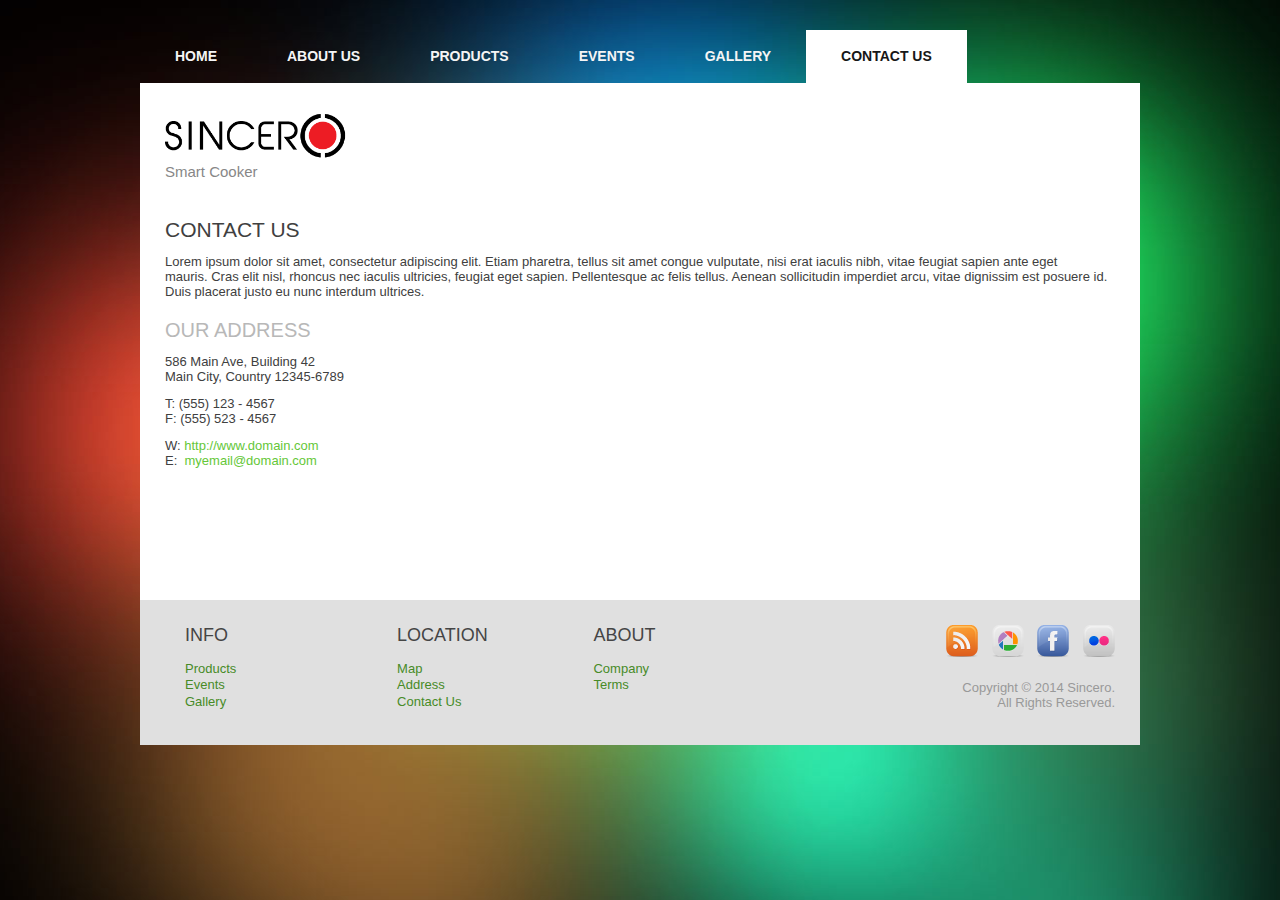
<file: public/contact-us.html>
<!DOCTYPE html>
<html dir="ltr" lang="en-US"><head><!-- Created by Artisteer v4.0.0.58833 -->
    <meta charset="utf-8">
    <title>Contact Us</title>
    <meta name="viewport" content="initial-scale = 1.0, maximum-scale = 1.0, user-scalable = no, width = device-width">

    <!--[if lt IE 9]><script src="http://html5shiv.googlecode.com/svn/trunk/html5.js"></script><![endif]-->
    <link rel="stylesheet" href="style.css" media="screen">
    <!--[if lte IE 7]><link rel="stylesheet" href="style.ie7.css" media="screen" /><![endif]-->
    <link rel="stylesheet" href="style.responsive.css" media="all">


    <script src="jquery.js"></script>
    <script src="script.js"></script>
    <script src="script.responsive.js"></script>
<meta name="description" content="Description">
<meta name="keywords" content="Keywords">


<style>.art-content .art-postcontent-0 .layout-item-0 { padding-right: 25px;padding-left: 25px;  }
.ie7 .post .layout-cell {border:none !important; padding:0 !important; }
.ie6 .post .layout-cell {border:none !important; padding:0 !important; }

</style></head>
<body>
<div id="art-main">
<nav class="art-nav clearfix">
    <ul class="art-hmenu">
      <li><a href="index.html">Home</a></li>
      <li><a href="about-us.html">About Us</a></li>
      <li><a href="products.html">Products</a></li>
      <li><a href="events.html">Events</a></li>
      <li><a href="gallery.html">Gallery</a></li>
      <li><a href="contact-us.html" class="active">Contact Us</a></li>
    </ul>
    </nav>
<header class="art-header clearfix">


    <div class="art-shapes">
<h1 class="art-headline" data-left="10%">
    <a href="#"><img src="images/logo.png" alt="Sincero" height="50"></a>
</h1>
<h2 class="art-slogan" data-left="10%">Smart Cooker</h2>


            </div>



</header>
<div class="art-sheet clearfix">
            <div class="art-layout-wrapper clearfix">
                <div class="art-content-layout">
                    <div class="art-content-layout-row">
                        <div class="art-layout-cell art-content clearfix"><article class="art-post art-article">
                                <h2 class="art-postheader">Contact Us</h2>

                <div class="art-postcontent art-postcontent-0 clearfix"><div class="art-content-layout">
    <div class="art-content-layout-row">
    <div class="art-layout-cell layout-item-0" style="width: 100%" >

        <p>Lorem ipsum dolor sit amet, consectetur adipiscing elit. Etiam pharetra, tellus sit amet congue vulputate, nisi erat iaculis nibh, vitae feugiat sapien ante eget mauris.&nbsp;Cras elit nisl, rhoncus nec iaculis ultricies, feugiat eget sapien. Pellentesque ac felis tellus. Aenean sollicitudin imperdiet arcu, vitae dignissim est posuere id. Duis placerat justo eu nunc interdum ultrices.</p>
        <h3>Our Address</h3>
        <p>586 Main Ave, Building 42&nbsp;<br /> Main City, Country 12345-6789</p>
        <p>T: (555) 123 - 4567<br /> F: (555) 523 - 4567</p>
        <p>W:&nbsp;<a href="#">http://www.domain.com</a><br /> E: &nbsp;<a href="#">myemail@domain.com</a></p>

    </div>
    </div>
    <div style="clear:both;height: 100px;"></div>
</div>
</div>

                </article></div>
                    </div>
                </div>
            </div><footer class="art-footer clearfix">
<div class="art-content-layout layout-item-0">
    <div class="art-content-layout-row">
    <div class="art-layout-cell layout-item-1" style="width: 20%">
        <p style="font-size:18px;">INFO</p>
        <br>
        <ul>
        <li><a href="products.html">Products</a></li>
        <li><a href="events.html">Events</a></li>
        <li><a href="gallery.html">Gallery</a></li>
        </ul>
    </div><div class="art-layout-cell layout-item-1" style="width: 18%">
        <p style="font-size:18px;">LOCATION</p>
        <br>
        <ul>
        <li><a href="contact-us.html">Map</a></li>
        <li><a href="contact-us.html">Address</a></li>
        <li><a href="contact-us.html">Contact Us</a></li>
        </ul>
    </div><div class="art-layout-cell layout-item-1" style="width: 25%">
        <p style="font-size:18px;">ABOUT</p>
        <br>
        <ul>
        <li><a href="about-us.html">Company</a></li>
        <li><a href="about-us.html">Terms</a></li>
        </ul>
    </div><div class="art-layout-cell" style="width: 37%">
        <p style="text-align:right;"><br></p>
        <p style="text-align:right;">
          <img width="32" height="32" alt="" src="images/rss_32-2.png" style="margin:5px;">
          <img width="32" height="32" alt="" src="images/picasa_32-2.png" style="margin:5px;">
          <img width="32" height="32" alt="" src="images/facebook_32-2.png" style="margin:5px;" class="">
          <img width="32" height="32" alt="" src="images/flickr_32-2.png" style="margin:5px 0 5px 5px;" class="">
          <br>
        </p>
        <p style="text-align: right;"><span style="text-align: right;"><br></span></p>
        <p style="text-align: right;"><span style="text-align: right;color: #999;">Copyright © 2014 Sincero.<br>All Rights Reserved.<br></p>
        <p style="text-align: right;"><br></p>
        <p style="text-align: right;"><br></p>
    </div>
    </div>
</div>

</footer>

    </div>
    <p class="art-page-footer">

    </p>
</div>


</body></html>
</file>
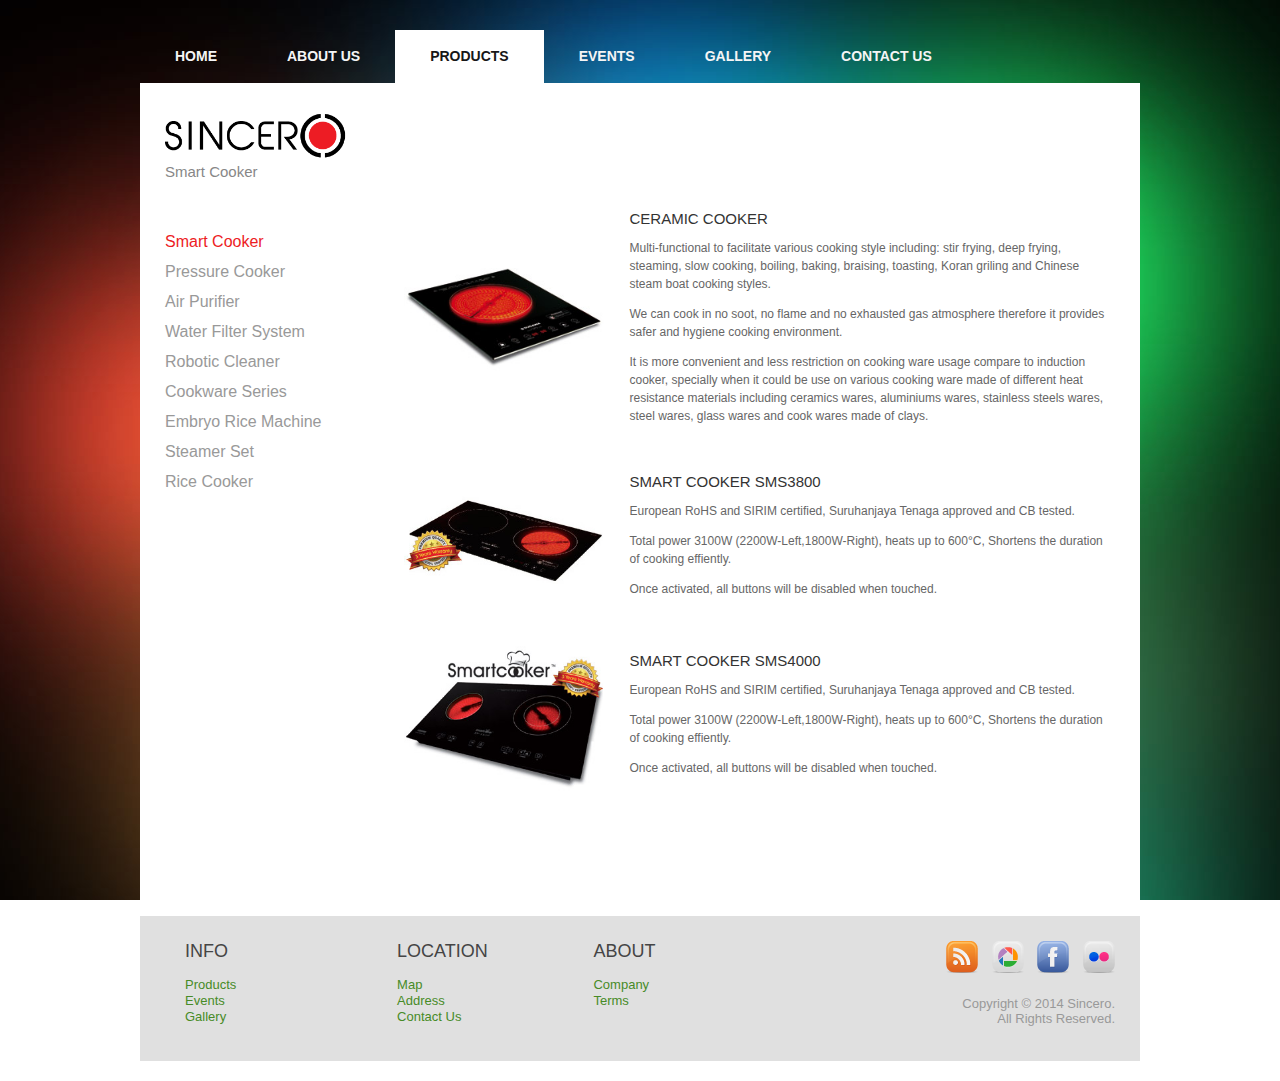
<file: public/products.html>
<!DOCTYPE html>
<html dir="ltr" lang="en-US"><head><!-- Created by Artisteer v4.0.0.58833 -->
    <meta charset="utf-8">
    <title>Products</title>
    <meta name="viewport" content="initial-scale = 1.0, maximum-scale = 1.0, user-scalable = no, width = device-width">

    <!--[if lt IE 9]><script src="http://html5shiv.googlecode.com/svn/trunk/html5.js"></script><![endif]-->
    <link rel="stylesheet" href="style.css" media="screen">
    <!--[if lte IE 7]><link rel="stylesheet" href="style.ie7.css" media="screen" /><![endif]-->
    <link rel="stylesheet" href="style.responsive.css" media="all">


    <script src="jquery.js"></script>
    <script src="script.js"></script>
    <script src="script.responsive.js"></script>
<meta name="description" content="Description">
<meta name="keywords" content="Keywords">


<style>.art-content .art-postcontent-0 .layout-item-0 { padding-right: 25px;padding-left: 25px;  }
.ie7 .post .layout-cell {border:none !important; padding:0 !important; }
.ie6 .post .layout-cell {border:none !important; padding:0 !important; }

</style></head>
<body>
<div id="art-main">
<nav class="art-nav clearfix">
    <ul class="art-hmenu">
      <li><a href="index.html">Home</a></li>
      <li><a href="about-us.html">About Us</a></li>
      <li><a href="products.html" class="active">Products</a></li>
      <li><a href="events.html">Events</a></li>
      <li><a href="gallery.html">Gallery</a></li>
      <li><a href="contact-us.html">Contact Us</a></li>
    </ul>
    </nav>
<header class="art-header clearfix">


    <div class="art-shapes">
<h1 class="art-headline" data-left="10%">
    <a href="#"><img src="images/logo.png" alt="Sincero" height="50"></a>
</h1>
<h2 class="art-slogan" data-left="10%">Smart Cooker</h2>


            </div>



</header>
<div class="art-sheet clearfix">
            <div class="art-layout-wrapper clearfix">
                <div class="art-content-layout">
                    <div class="art-content-layout-row">
                        <div class="art-layout-cell art-content clearfix"><article class="art-post art-article">

                <div class="art-postcontent art-postcontent-0 clearfix"><div class="art-content-layout">
    <div class="art-content-layout-row">
    <div class="art-layout-cell layout-item-0" style="width: 100%;" >
      <div class="sidebar">
        <div class="product-category">
          <a href="#" class="active">Smart Cooker</a>
          <a href="#">Pressure Cooker</a>
          <a href="#">Air Purifier</a>
          <a href="#">Water Filter System</a>
          <a href="#">Robotic Cleaner</a>
          <a href="#">Cookware Series</a>
          <a href="#">Embryo Rice Machine</a>
          <a href="#">Steamer Set</a>
          <a href="#">Rice Cooker</a>
        </div>
      </div><!-- /product-category -->
      <div class="product-catalog">
        <table>
          <tr>
            <td style="padding-right: 25px;"><img src="images/products/ceramic-cooker.jpg"></td>
            <td>
              <h4>Ceramic Cooker</h4>
              <p>Multi-functional to facilitate various cooking style including: stir frying, deep frying, steaming, slow cooking, boiling, baking, braising, toasting, Koran griling and Chinese steam boat cooking styles.</p>
              <p>We can cook in no soot, no flame and no exhausted gas atmosphere therefore it provides safer and hygiene cooking environment.</p>
              <p>It is more convenient and less restriction on cooking ware usage compare to induction cooker, specially when it could be use on various cooking ware made of different heat resistance materials including ceramics wares, aluminiums wares, stainless steels wares, steel wares, glass wares and cook wares made of clays.</p>
            </td>
          </tr>
          <tr>
            <td style="padding-right: 25px;"><img src="images/products/smart-cooker.jpg"></td>
            <td>
              <h4>SMART COOKER SMS3800</h4>
              <p>European RoHS and SIRIM certified, Suruhanjaya Tenaga approved and CB tested.</p>
              <p>Total power 3100W (2200W-Left,1800W-Right), heats up to 600°C, Shortens the duration of cooking effiently.</p>
              <p>Once activated, all buttons will be disabled when touched.</p>
            </td>
          </tr>
          <tr>
            <td style="padding-right: 25px;"><img src="images/products/smart-cooker4000.jpg"></td>
            <td>
              <h4>Smart Cooker SMS4000</h4>
              <p>European RoHS and SIRIM certified, Suruhanjaya Tenaga approved and CB tested.</p>
              <p>Total power 3100W (2200W-Left,1800W-Right), heats up to 600°C, Shortens the duration of cooking effiently.</p>
              <p>Once activated, all buttons will be disabled when touched.</p>
            </td>
          </tr>
        </table>
      </div><!-- /product-catalog -->
      <div style="clear:both;"></div>
    </div>
    </div>
</div>
</div>

                </article></div>
                    </div>
                </div>
            </div><footer class="art-footer clearfix">
<div class="art-content-layout layout-item-0">
    <div class="art-content-layout-row">
    <div class="art-layout-cell layout-item-1" style="width: 20%">
        <p style="font-size:18px;">INFO</p>
        <br>
        <ul>
        <li><a href="products.html">Products</a></li>
        <li><a href="events.html">Events</a></li>
        <li><a href="gallery.html">Gallery</a></li>
        </ul>
    </div><div class="art-layout-cell layout-item-1" style="width: 18%">
        <p style="font-size:18px;">LOCATION</p>
        <br>
        <ul>
        <li><a href="contact-us.html">Map</a></li>
        <li><a href="contact-us.html">Address</a></li>
        <li><a href="contact-us.html">Contact Us</a></li>
        </ul>
    </div><div class="art-layout-cell layout-item-1" style="width: 25%">
        <p style="font-size:18px;">ABOUT</p>
        <br>
        <ul>
        <li><a href="about-us.html">Company</a></li>
        <li><a href="about-us.html">Terms</a></li>
        </ul>
    </div><div class="art-layout-cell" style="width: 37%">
        <p style="text-align:right;"><br></p>
        <p style="text-align:right;">
          <img width="32" height="32" alt="" src="images/rss_32-2.png" style="margin:5px;">
          <img width="32" height="32" alt="" src="images/picasa_32-2.png" style="margin:5px;">
          <img width="32" height="32" alt="" src="images/facebook_32-2.png" style="margin:5px;" class="">
          <img width="32" height="32" alt="" src="images/flickr_32-2.png" style="margin:5px 0 5px 5px;" class="">
          <br>
        </p>
        <p style="text-align: right;"><span style="text-align: right;"><br></span></p>
        <p style="text-align: right;"><span style="text-align: right;color: #999;">Copyright © 2014 Sincero.<br>All Rights Reserved.<br></p>
        <p style="text-align: right;"><br></p>
        <p style="text-align: right;"><br></p>
    </div>
    </div>
</div>

</footer>

    </div>
    <p class="art-page-footer">

    </p>
</div>


</body></html>
</file>
<file: style.css>
/* Created by Artisteer v4.0.0.58833 */

#art-main
{
   background: #FFFFFF url('images/page.jpeg') top center fixed;
   margin:0 auto;
   font-size: 13px;
   font-family: 'Century Gothic', Arial, 'Arial Unicode MS', Helvetica, Sans-Serif;
   font-weight: normal;
   font-style: normal;
   position: relative;
   width: 100%;
   min-height: 100%;
   left: 0;
   top: 0;
   cursor:default;
   overflow:hidden;
}
table, ul.art-hmenu
{
   font-size: 13px;
   font-family: 'Century Gothic', Arial, 'Arial Unicode MS', Helvetica, Sans-Serif;
   font-weight: normal;
   font-style: normal;
}

h1, h2, h3, h4, h5, h6, p, a, ul, ol, li
{
   margin: 0;
   padding: 0;
}

/* Reset buttons border. It's important for input and button tags.
 * border-collapse should be separate for shadow in IE.
 */
.art-button
{
   border: 0;
   border-collapse: separate;
   -webkit-background-origin: border !important;
   -moz-background-origin: border !important;
   background-origin: border-box !important;
   background: #7BCF54;
   padding:0 20px;
   margin:0 auto;
   height:30px;
}

.art-postcontent,
.art-postheadericons,
.art-postfootericons,
.art-blockcontent,
ul.art-vmenu a
{
   text-align: left;
}

.art-postcontent,
.art-postcontent li,
.art-postcontent table,
.art-postcontent a,
.art-postcontent a:link,
.art-postcontent a:visited,
.art-postcontent a.visited,
.art-postcontent a:hover,
.art-postcontent a.hovered
{
   font-family: 'Century Gothic', Arial, 'Arial Unicode MS', Helvetica, Sans-Serif;
}

.art-postcontent p
{
   margin: 12px 0;
}

.art-postcontent h1, .art-postcontent h1 a, .art-postcontent h1 a:link, .art-postcontent h1 a:visited, .art-postcontent h1 a:hover,
.art-postcontent h2, .art-postcontent h2 a, .art-postcontent h2 a:link, .art-postcontent h2 a:visited, .art-postcontent h2 a:hover,
.art-postcontent h3, .art-postcontent h3 a, .art-postcontent h3 a:link, .art-postcontent h3 a:visited, .art-postcontent h3 a:hover,
.art-postcontent h4, .art-postcontent h4 a, .art-postcontent h4 a:link, .art-postcontent h4 a:visited, .art-postcontent h4 a:hover,
.art-postcontent h5, .art-postcontent h5 a, .art-postcontent h5 a:link, .art-postcontent h5 a:visited, .art-postcontent h5 a:hover,
.art-postcontent h6, .art-postcontent h6 a, .art-postcontent h6 a:link, .art-postcontent h6 a:visited, .art-postcontent h6 a:hover,
.art-blockheader .t, .art-blockheader .t a, .art-blockheader .t a:link, .art-blockheader .t a:visited, .art-blockheader .t a:hover,
.art-vmenublockheader .t, .art-vmenublockheader .t a, .art-vmenublockheader .t a:link, .art-vmenublockheader .t a:visited, .art-vmenublockheader .t a:hover,
.art-headline, .art-headline a, .art-headline a:link, .art-headline a:visited, .art-headline a:hover,
.art-slogan, .art-slogan a, .art-slogan a:link, .art-slogan a:visited, .art-slogan a:hover,
.art-postheader, .art-postheader a, .art-postheader a:link, .art-postheader a:visited, .art-postheader a:hover
{
   font-size: 26px;
   font-family: 'Century Gothic', Arial, 'Arial Unicode MS', Helvetica, Sans-Serif;
   font-weight: bold;
   font-style: normal;
   text-decoration: none;
}

.art-postcontent a, .art-postcontent a:link
{
   font-family: 'Century Gothic', Arial, 'Arial Unicode MS', Helvetica, Sans-Serif;
   text-decoration: none;
   color: #65C738;
}

.art-postcontent a:visited, .art-postcontent a.visited
{
   font-family: 'Century Gothic', Arial, 'Arial Unicode MS', Helvetica, Sans-Serif;
   text-decoration: none;
   color: #4CBBEB;
}

.art-postcontent  a:hover, .art-postcontent a.hover
{
   font-family: 'Century Gothic', Arial, 'Arial Unicode MS', Helvetica, Sans-Serif;
   text-decoration: underline;
   color: #87D364;
}

.art-postcontent h1
{
   color: #808080;
   margin: 20px 0;
   font-size: 32px;
   font-family: 'Century Gothic', Arial, 'Arial Unicode MS', Helvetica, Sans-Serif;
   font-weight: normal;
   font-style: normal;
   text-transform: uppercase;
}

.art-blockcontent h1
{
   margin: 20px 0;
   font-size: 32px;
   font-family: 'Century Gothic', Arial, 'Arial Unicode MS', Helvetica, Sans-Serif;
   font-weight: normal;
   font-style: normal;
   text-transform: uppercase;
}

.art-postcontent h1 a, .art-postcontent h1 a:link, .art-postcontent h1 a:hover, .art-postcontent h1 a:visited, .art-blockcontent h1 a, .art-blockcontent h1 a:link, .art-blockcontent h1 a:hover, .art-blockcontent h1 a:visited
{
   font-size: 32px;
   font-family: 'Century Gothic', Arial, 'Arial Unicode MS', Helvetica, Sans-Serif;
   font-weight: normal;
   font-style: normal;
   text-transform: uppercase;
}

.art-postcontent h2
{
   color: #9C9C9C;
   margin-top: 19px;
   margin-bottom: 19px;
   font-size: 24px;
   font-family: 'Century Gothic', Arial, 'Arial Unicode MS', Helvetica, Sans-Serif;
}

.art-blockcontent h2
{
   margin-top: 19px;
   margin-bottom: 19px;
   font-size: 24px;
   font-family: 'Century Gothic', Arial, 'Arial Unicode MS', Helvetica, Sans-Serif;
}

.art-postcontent h2 a, .art-postcontent h2 a:link, .art-postcontent h2 a:hover, .art-postcontent h2 a:visited, .art-blockcontent h2 a, .art-blockcontent h2 a:link, .art-blockcontent h2 a:hover, .art-blockcontent h2 a:visited
{
   font-size: 24px;
   font-family: 'Century Gothic', Arial, 'Arial Unicode MS', Helvetica, Sans-Serif;
}

.art-postcontent h3
{
   color: #B8B8B8;
   margin: 20px 0 10px;
   font-size: 20px;
   font-family: 'Century Gothic', Arial, 'Arial Unicode MS', Helvetica, Sans-Serif;
   font-weight: normal;
   font-style: normal;
   text-transform: uppercase;
}

.art-blockcontent h3
{
   margin: 20px 0 10px;
   font-size: 20px;
   font-family: 'Century Gothic', Arial, 'Arial Unicode MS', Helvetica, Sans-Serif;
   font-weight: normal;
   font-style: normal;
   text-transform: uppercase;
}

.art-postcontent h3 a, .art-postcontent h3 a:link, .art-postcontent h3 a:hover, .art-postcontent h3 a:visited, .art-blockcontent h3 a, .art-blockcontent h3 a:link, .art-blockcontent h3 a:hover, .art-blockcontent h3 a:visited
{
   font-size: 20px;
   font-family: 'Century Gothic', Arial, 'Arial Unicode MS', Helvetica, Sans-Serif;
   font-weight: normal;
   font-style: normal;
   text-transform: uppercase;
}

.art-postcontent h4
{
   color: #438325;
   font-size: 15px;
   font-family: 'Century Gothic', Arial, 'Arial Unicode MS', Helvetica, Sans-Serif;
   font-weight: normal;
   font-style: normal;
   text-transform: uppercase;
}

.art-blockcontent h4
{
   font-size: 24px;
   font-family: 'Century Gothic', Arial, 'Arial Unicode MS', Helvetica, Sans-Serif;
   font-weight: normal;
   font-style: normal;
   text-transform: uppercase;
}

.art-postcontent h4 a, .art-postcontent h4 a:link, .art-postcontent h4 a:hover, .art-postcontent h4 a:visited, .art-blockcontent h4 a, .art-blockcontent h4 a:link, .art-blockcontent h4 a:hover, .art-blockcontent h4 a:visited
{
   font-size: 24px;
   font-family: 'Century Gothic', Arial, 'Arial Unicode MS', Helvetica, Sans-Serif;
   font-weight: normal;
   font-style: normal;
   text-transform: uppercase;
}

.art-postcontent h5
{
   color: green;
   font-size: 60px;
   font-family: 'Century Gothic', Arial, 'Arial Unicode MS', Helvetica, Sans-Serif;
   font-weight: normal;
   font-style: normal;
   text-transform: uppercase;
}

.art-blockcontent h5
{
   font-size: 60px;
   font-family: 'Century Gothic', Arial, 'Arial Unicode MS', Helvetica, Sans-Serif;
   font-weight: normal;
   font-style: normal;
   text-transform: uppercase;
}

.art-postcontent h5 a, .art-postcontent h5 a:link, .art-postcontent h5 a:hover, .art-postcontent h5 a:visited, .art-blockcontent h5 a, .art-blockcontent h5 a:link, .art-blockcontent h5 a:hover, .art-blockcontent h5 a:visited
{
   font-size: 60px;
   font-family: 'Century Gothic', Arial, 'Arial Unicode MS', Helvetica, Sans-Serif;
   font-weight: normal;
   font-style: normal;
   text-transform: uppercase;
}

.art-postcontent h6
{
   color: #B8B8B8;
   margin: -5px 0 -15px;
   font-size: 28px;
   font-family: 'Century Gothic', Arial, 'Arial Unicode MS', Helvetica, Sans-Serif;
   font-weight: bold;
   font-style: normal;
}

.art-blockcontent h6
{
   margin: -5px 0 -15px;
   font-size: 28px;
   font-family: 'Century Gothic', Arial, 'Arial Unicode MS', Helvetica, Sans-Serif;
   font-weight: bold;
   font-style: normal;
}

.art-postcontent h6 a, .art-postcontent h6 a:link, .art-postcontent h6 a:hover, .art-postcontent h6 a:visited, .art-blockcontent h6 a, .art-blockcontent h6 a:link, .art-blockcontent h6 a:hover, .art-blockcontent h6 a:visited
{
   font-size: 28px;
   font-family: 'Century Gothic', Arial, 'Arial Unicode MS', Helvetica, Sans-Serif;
   font-weight: bold;
   font-style: normal;
}

header, footer, article, nav, #art-hmenu-bg, .art-sheet, .art-hmenu a, .art-vmenu a, .art-slidenavigator > a, .art-checkbox:before, .art-radiobutton:before
{
   -webkit-background-origin: border !important;
   -moz-background-origin: border !important;
   background-origin: border-box !important;
}

header, footer, article, nav, #art-hmenu-bg, .art-sheet, .art-slidenavigator > a, .art-checkbox:before, .art-radiobutton:before
{
   display: block;
   -webkit-box-sizing: border-box;
   -moz-box-sizing: border-box;
   box-sizing: border-box;
}

ul
{
   list-style-type: none;
}

ol
{
   list-style-position: inside;
}

html, body
{
   height: 100%;
}

body
{
   padding: 0;
   margin:0;
   min-width: 1000px;
   color: #404040;
}

.clearfix:before, .clearfix:after {
   content: "";
   display: table;
}

.clearfix:after {
   clear: both;
}

.cleared {
   font: 0/0 serif;
   clear: both;
}

form
{
   padding: 0 !important;
   margin: 0 !important;
}

table.position
{
   position: relative;
   width: 100%;
   table-layout: fixed;
}

li h1, .art-postcontent li h1, .art-blockcontent li h1
{
   margin:1px;
}
li h2, .art-postcontent li h2, .art-blockcontent li h2
{
   margin:1px;
}
li h3, .art-postcontent li h3, .art-blockcontent li h3
{
   margin:1px;
}
li h4, .art-postcontent li h4, .art-blockcontent li h4
{
   margin:1px;
}
li h5, .art-postcontent li h5, .art-blockcontent li h5
{
   margin:1px;
}
li h6, .art-postcontent li h6, .art-blockcontent li h6
{
   margin:1px;
}
li p, .art-postcontent li p, .art-blockcontent li p
{
   margin:1px;
}


.art-shapes
{
   position: absolute;
   top: 0;
   right: 25px;
   bottom: 0;
   left: 25px;
   overflow: hidden;
   z-index: 0;
}

.art-slider-inner {
   position: relative;
   overflow: hidden;
   width: 100%;
   height: 100%;
}

.art-slidenavigator > a {
   display: inline-block;
   vertical-align: middle;
   outline-style: none;
   font-size: 1px;
}

.art-slidenavigator > a:last-child {
   margin-right: 0 !important;
}

.art-headline
{
  display: inline-block;
  position: absolute;
  min-width: 50px;
  top: 28px;
  line-height: 100%;
  -webkit-transform: rotate(0deg);
  -moz-transform: rotate(0deg);
  -o-transform: rotate(0deg);
  -ms-transform: rotate(0deg);
  transform: rotate(0deg);
  z-index: 99;
}

.art-headline,
.art-headline a,
.art-headline a:link,
.art-headline a:visited,
.art-headline a:hover
{
font-size: 48px;
font-family: 'Century Gothic', Arial, 'Arial Unicode MS', Helvetica, Sans-Serif;
font-weight: bold;
font-style: normal;
text-decoration: none;
text-transform: uppercase;
text-shadow: 0px 1px 1px rgba(23, 23, 23, 0.82);
  padding: 0;
  margin: 0;
  color: #6FCA44 !important;
  white-space: nowrap;
}
.art-slogan
{
  display: inline-block;
  position: absolute;
  min-width: 50px;
  top: 81px;
  line-height: 100%;
  -webkit-transform: rotate(0deg);
  -moz-transform: rotate(0deg);
  -o-transform: rotate(0deg);
  -ms-transform: rotate(0deg);
  transform: rotate(0deg);
  z-index: 99;
  white-space: nowrap;
}

.art-slogan,
.art-slogan a,
.art-slogan a:link,
.art-slogan a:visited,
.art-slogan a:hover
{
font-size: 15px;
font-family: 'Century Gothic', Arial, 'Arial Unicode MS', Helvetica, Sans-Serif;
font-weight: normal;
font-style: normal;
text-decoration: none;
  padding: 0;
  margin: 0;
  color: #878787 !important;
}




.art-footer .layout-item-0 { border-style:Dashed;border-width:0px;border-top-color:#CCCCCC;border-right-color:#CCCCCC;border-bottom-color:#CCCCCC;border-left-color:#CCCCCC; border-spacing: 20px 0px; border-collapse: separate;  }
.art-footer .layout-item-1 { padding: 20px;  }
.ie7 .post .layout-cell {border:none !important; padding:0 !important; }
.ie6 .post .layout-cell {border:none !important; padding:0 !important; }

.art-nav
{
   background: #171717;
   background: transparent;
   margin:30px auto 0;
   position: relative;
   z-index: 100;
   font-size: 0;
   text-align: left;
}

ul.art-hmenu a, ul.art-hmenu a:link, ul.art-hmenu a:visited, ul.art-hmenu a:hover
{
   outline: none;
   position: relative;
   z-index: 11;
}

ul.art-hmenu, ul.art-hmenu ul
{
   display: block;
   margin: 0;
   padding: 0;
   border: 0;
   list-style-type: none;
}

ul.art-hmenu li
{
   position: relative;
   z-index: 5;
   display: block;
   float: left;
   background: none;
   margin: 0;
   padding: 0;
   border: 0;
}

ul.art-hmenu li:hover
{
   z-index: 10000;
   white-space: normal;
}

ul.art-hmenu:after, ul.art-hmenu ul:after
{
   content: ".";
   height: 0;
   display: block;
   visibility: hidden;
   overflow: hidden;
   clear: both;
}

ul.art-hmenu, ul.art-hmenu ul
{
   min-height: 0;
}

ul.art-hmenu
{
   display: inline-block;
   vertical-align: bottom;
}

.art-nav:before
{
   content:' ';
}

.desktop-nav.art-nav{
   width: 1000px;
   padding-left: 0;
   padding-right: 0;
}

.art-hmenu-extra1
{
   position: relative;
   display: block;
   float: left;
   width: auto;
   height: auto;
   background-position: center;
}

.art-hmenu-extra2
{
   position: relative;
   display: block;
   float: right;
   width: auto;
   height: auto;
   background-position: center;
}

.art-hmenu
{
   float: left;
}

.art-menuitemcontainer
{
   margin:0 auto;
}
ul.art-hmenu>li {
   margin-left: 0;
}
ul.art-hmenu>li:first-child {
   margin-left: 0;
}
ul.art-hmenu>li:last-child, ul.art-hmenu>li.last-child {
   margin-right: 0;
}

ul.art-hmenu>li>a
{
   padding:0 35px;
   margin:0 auto;
   position: relative;
   display: block;
   height: 53px;
   cursor: pointer;
   text-decoration: none;
   color: #F5F5F5;
   line-height: 53px;
   text-align: center;
}

.art-hmenu a,
.art-hmenu a:link,
.art-hmenu a:visited,
.art-hmenu a.active,
.art-hmenu a:hover
{
   font-size: 14px;
   font-family: 'Century Gothic', Arial, 'Arial Unicode MS', Helvetica, Sans-Serif;
   font-weight: bold;
   font-style: normal;
   text-decoration: none;
   text-transform: uppercase;
   text-align: left;
}

ul.art-hmenu>li>a.active
{
   background: #FFFFFF;
   padding:0 35px;
   margin:0 auto;
   color: #171717;
   text-decoration: none;
}

ul.art-hmenu>li>a:visited,
ul.art-hmenu>li>a:hover,
ul.art-hmenu>li:hover>a {
   text-decoration: none;
}

ul.art-hmenu>li>a:hover, .desktop ul.art-hmenu>li:hover>a
{
   background: #5BB332;
   padding:0 35px;
   margin:0 auto;
}
ul.art-hmenu>li>a:hover,
.desktop-nav ul.art-hmenu>li:hover>a {
   color: #FFFFFF;
   text-decoration: none;
}

ul.art-hmenu li li a
{
   background: #C7C7C7;
   padding:0 8px;
   margin:0 auto;
}
ul.art-hmenu li li
{
   float: none;
   width: auto;
   margin-top: 0;
   margin-bottom: 0;
}

.desktop-nav ul.art-hmenu li li ul>li:first-child
{
   margin-top: 0;
}

ul.art-hmenu li li ul>li:last-child
{
   margin-bottom: 0;
}

.art-hmenu ul a
{
   display: block;
   white-space: nowrap;
   height: 23px;
   min-width: 7em;
   border: 0 solid transparent;
   text-align: left;
   line-height: 23px;
   color: #292929;
   font-size: 12px;
   font-family: 'Century Gothic', Arial, 'Arial Unicode MS', Helvetica, Sans-Serif;
   text-decoration: none;
   margin:0;
}

.art-hmenu ul a:link,
.art-hmenu ul a:visited,
.art-hmenu ul a.active,
.art-hmenu ul a:hover
{
   text-align: left;
   line-height: 23px;
   color: #292929;
   font-size: 12px;
   font-family: 'Century Gothic', Arial, 'Arial Unicode MS', Helvetica, Sans-Serif;
   text-decoration: none;
   margin:0;
}

ul.art-hmenu ul li a:hover, .desktop ul.art-hmenu ul li:hover>a
{
   background: #A6A6A6;
   margin:0 auto;
}

.art-hmenu ul li a:hover
{
   color: #083649;
}

.desktop-nav .art-hmenu ul li:hover>a
{
   color: #083649;
}

ul.art-hmenu ul:before
{
   background: #179BD3;
   margin:0 auto;
   display: block;
   position: absolute;
   content: ' ';
   z-index: 1;
}
.desktop-nav ul.art-hmenu li:hover>ul {
   visibility: visible;
   top: 100%;
}
.desktop-nav ul.art-hmenu li li:hover>ul {
   top: 0;
   left: 100%;
}

ul.art-hmenu ul
{
   visibility: hidden;
   position: absolute;
   z-index: 10;
   left: 0;
   top: 0;
   background-image: url('images/spacer.gif');
}

.desktop-nav ul.art-hmenu>li>ul
{
   padding: 10px 30px 30px 30px;
   margin: -10px 0 0 -30px;
}

.desktop-nav ul.art-hmenu ul ul
{
   padding: 30px 30px 30px 10px;
   margin: -30px 0 0 -10px;
}

.desktop-nav ul.art-hmenu ul.art-hmenu-left-to-right
{
   right: auto;
   left: 0;
   margin: -10px 0 0 -30px;
}

.desktop-nav ul.art-hmenu ul.art-hmenu-right-to-left
{
   left: auto;
   right: 0;
   margin: -10px -30px 0 0;
}

.desktop-nav ul.art-hmenu li li:hover>ul.art-hmenu-left-to-right {
   right: auto;
   left: 100%;
}
.desktop-nav ul.art-hmenu li li:hover>ul.art-hmenu-right-to-left {
   left: auto;
   right: 100%;
}

.desktop-nav ul.art-hmenu ul ul.art-hmenu-left-to-right
{
   right: auto;
   left: 0;
   padding: 30px 30px 30px 10px;
   margin: -30px 0 0 -10px;
}

.desktop-nav ul.art-hmenu ul ul.art-hmenu-right-to-left
{
   left: auto;
   right: 0;
   padding: 30px 10px 30px 30px;
   margin: -30px -10px 0 0;
}

.desktop-nav ul.art-hmenu li ul>li:first-child {
   margin-top: 0;
}
.desktop-nav ul.art-hmenu li ul>li:last-child {
   margin-bottom: 0;
}

.desktop-nav ul.art-hmenu ul ul:before
{
   border-radius: 0;
   top: 30px;
   bottom: 30px;
   right: 30px;
   left: 10px;
}

.desktop-nav ul.art-hmenu>li>ul:before
{
   top: 10px;
   right: 30px;
   bottom: 30px;
   left: 30px;
}

.desktop-nav ul.art-hmenu>li>ul.art-hmenu-left-to-right:before {
   right: 30px;
   left: 30px;
}
.desktop-nav ul.art-hmenu>li>ul.art-hmenu-right-to-left:before {
   right: 30px;
   left: 30px;
}
.desktop-nav ul.art-hmenu ul ul.art-hmenu-left-to-right:before {
   right: 30px;
   left: 10px;
}
.desktop-nav ul.art-hmenu ul ul.art-hmenu-right-to-left:before {
   right: 10px;
   left: 30px;
}

.art-header
{
   margin:0 auto;
   height: 125px;
   background: #FFF;
   position: relative;
   width: 1000px;
   z-index: auto !important;
}

.responsive .art-header
{
   background-image: url('images/header.jpg');
   background-position: center center;
}

.art-header>.widget
{
   position:absolute;
   z-index:101;
}

.art-sheet
{
   background: #FFFFFF;
   margin:0 auto;
   position:relative;
   cursor:auto;
   width: 1000px;
   z-index: auto !important;
}

.art-layout-wrapper
{
   position: relative;
   margin: 0 auto 0 auto;
   z-index: auto !important;
}

.art-content-layout
{
   display: table;
   width: 100%;
   table-layout: fixed;
   border-collapse: collapse;
}

.art-content-layout-row
{
   display: table-row;
}

.art-layout-cell
{
   display: table-cell;
   vertical-align: top;
}

.art-block
{
   margin:10px;
}
div.art-block img
{
   border: none;
   margin: 7px;
}

.art-blockheader
{
   background: #171717 url('images/blockheader.png') scroll;
   border:1px solid #949494;
   padding:12px 3px;
   margin:0 auto 2px;
}
.art-blockheader .t,
.art-blockheader .t a,
.art-blockheader .t a:link,
.art-blockheader .t a:visited,
.art-blockheader .t a:hover
{
   color: #3AB4E9;
   font-size: 14px;
   font-family: 'Century Gothic', Arial, 'Arial Unicode MS', Helvetica, Sans-Serif;
   margin: 0 10px 0 5px;
}

.art-blockcontent
{
   padding:3px;
   margin:0 auto;
   color: #404040;
   font-size: 13px;
   font-family: 'Century Gothic', Arial, 'Arial Unicode MS', Helvetica, Sans-Serif;
}
.art-blockcontent table,
.art-blockcontent li,
.art-blockcontent a,
.art-blockcontent a:link,
.art-blockcontent a:visited,
.art-blockcontent a:hover
{
   color: #404040;
   font-size: 13px;
   font-family: 'Century Gothic', Arial, 'Arial Unicode MS', Helvetica, Sans-Serif;
}

.art-blockcontent p
{
   margin: 6px 0;
}

.art-blockcontent a, .art-blockcontent a:link
{
   color: #35671D;
   font-family: 'Century Gothic', Arial, 'Arial Unicode MS', Helvetica, Sans-Serif;
   text-decoration: underline;
}

.art-blockcontent a:visited, .art-blockcontent a.visited
{
   color: #83D0F1;
   font-family: 'Century Gothic', Arial, 'Arial Unicode MS', Helvetica, Sans-Serif;
   text-decoration: none;
}

.art-blockcontent a:hover, .art-blockcontent a.hover
{
   color: #0D5877;
   font-family: 'Century Gothic', Arial, 'Arial Unicode MS', Helvetica, Sans-Serif;
   text-decoration: none;
}
.art-block ul>li:before
{
   content:url('images/blockbullets.png');
   margin-right:6px;
   bottom: 2px;
   position:relative;
   display:inline-block;
   vertical-align:middle;
   font-size:0;
   line-height:0;
   margin-left: -12px;
}
.opera .art-block ul>li:before
{
   /* Vertical-align:middle in Opera doesn't need additional offset */
    bottom: 0;
}

.art-block li
{
   font-size: 13px;
   font-family: 'Century Gothic', Arial, 'Arial Unicode MS', Helvetica, Sans-Serif;
   line-height: 125%;
   color: #158ABC;
}

.art-block ul>li, .art-block ol
{
   padding: 0;
}

.art-block ul>li
{
   padding-left: 12px;
}

.art-breadcrumbs
{
   margin:0 auto;
}

a.art-button,
a.art-button:link,
a:link.art-button:link,
body a.art-button:link,
a.art-button:visited,
body a.art-button:visited,
input.art-button,
button.art-button
{
   text-decoration: none;
   font-size: 13px;
   font-family: 'Century Gothic', Arial, 'Arial Unicode MS', Helvetica, Sans-Serif;
   font-weight: normal;
   font-style: normal;
   position:relative;
   display: inline-block;
   vertical-align: middle;
   white-space: nowrap;
   text-align: center;
   color: #FFFFFF;
   margin: 0 5px 0 0 !important;
   overflow: visible;
   cursor: pointer;
   text-indent: 0;
   line-height: 30px;
   -webkit-box-sizing: content-box;
   -moz-box-sizing: content-box;
   box-sizing: content-box;
}

.art-button img
{
   margin: 0;
   vertical-align: middle;
}

.firefox2 .art-button
{
   display: block;
   float: left;
}

input, select, textarea
{
   vertical-align: middle;
   font-size: 13px;
   font-family: 'Century Gothic', Arial, 'Arial Unicode MS', Helvetica, Sans-Serif;
   font-weight: normal;
   font-style: normal;
}

.art-block select
{
   width:96%;
}

input.art-button
{
   float: none !important;
}

.art-button.active, .art-button.active:hover
{
   background: #5BB332;
   padding:0 20px;
   margin:0 auto;
}
.art-button.active, .art-button.active:hover {
   color: #FFFFFF !important;
}

.art-button.hover, .art-button:hover
{
   background: #71C9EF;
   padding:0 20px;
   margin:0 auto;
}
.art-button.hover, .art-button:hover {
   color: #FFFFFF !important;
}

input[type="text"], input[type="password"], input[type="email"], input[type="url"], textarea
{
   background: #F9FAFB;
   margin:0 auto;
}
input[type="text"], input[type="password"], input[type="email"], input[type="url"], textarea
{
   width: 100%;
   padding: 8px 0;
   color: #315F1B !important;
   font-size: 13px;
   font-family: 'Century Gothic', Arial, 'Arial Unicode MS', Helvetica, Sans-Serif;
   font-weight: normal;
   font-style: normal;
   text-shadow: none;
}
input.art-error, textarea.art-error
{
   background: #F9FAFB;
   border:1px solid #E2341D;
   margin:0 auto;
}
input.art-error, textarea.art-error {
   color: #315F1B !important;
   font-size: 13px;
   font-family: 'Century Gothic', Arial, 'Arial Unicode MS', Helvetica, Sans-Serif;
   font-weight: normal;
   font-style: normal;
}
form.art-search input[type="text"]
{
   background: #F9FAFB;
   border-radius: 0;
   margin:0 auto;
   width: 100%;
   padding: 0 0;
   -webkit-box-sizing: border-box;
   -moz-box-sizing: border-box;
   box-sizing: border-box;
   color: #315F1B !important;
   font-size: 13px;
   font-family: 'Century Gothic', Arial, 'Arial Unicode MS', Helvetica, Sans-Serif;
   font-weight: normal;
   font-style: normal;
}
form.art-search
{
   background-image: none;
   border: 0;
   display:block;
   position:relative;
   top:0;
   padding:0;
   margin:5px;
   left:0;
   line-height: 0;
}

form.art-search input
{
   top:0;
   right:0;
}

form.art-search>input {
   bottom:0;
   left:0;
   vertical-align: middle;
}

form.art-search input[type="submit"]
{
   background: #71C9EF;
   margin:0 auto;
   color: #0E5E81 !important;
   font-size: 13px;
   font-family: 'Century Gothic', Arial, 'Arial Unicode MS', Helvetica, Sans-Serif;
   font-weight: normal;
   font-style: normal;
   position:absolute;
   display:block;
   left: auto;
   border: 0;
   top: 0;
   bottom: 0;
   right: 	0;
}

label.art-checkbox:before
{
   background: #F9FAFB;
   -webkit-border-radius:1px;
   -moz-border-radius:1px;
   border-radius:1px;
   margin:0 auto;
   width:16px;
   height:16px;
}
label.art-checkbox
{
   cursor: pointer;
   font-size: 13px;
   font-family: 'Century Gothic', Arial, 'Arial Unicode MS', Helvetica, Sans-Serif;
   font-weight: normal;
   font-style: normal;
   line-height: 16px;
   display: inline-block;
}

.art-checkbox>input[type="checkbox"]
{
   margin: 0 5px 0 0;
}

label.art-checkbox.active:before
{
   background: #C7C7C7;
   -webkit-border-radius:1px;
   -moz-border-radius:1px;
   border-radius:1px;
   margin:0 auto;
   width:16px;
   height:16px;
   display: inline-block;
}

label.art-checkbox.hovered:before
{
   background: #E0E0E0;
   -webkit-border-radius:1px;
   -moz-border-radius:1px;
   border-radius:1px;
   margin:0 auto;
   width:16px;
   height:16px;
   display: inline-block;
}

label.art-radiobutton:before
{
   background: #F9FAFB;
   -webkit-border-radius:3px;
   -moz-border-radius:3px;
   border-radius:3px;
   margin:0 auto;
   width:12px;
   height:12px;
}
label.art-radiobutton
{
   cursor: pointer;
   font-size: 13px;
   font-family: 'Century Gothic', Arial, 'Arial Unicode MS', Helvetica, Sans-Serif;
   font-weight: normal;
   font-style: normal;
   line-height: 12px;
   display: inline-block;
}

.art-radiobutton>input[type="radio"]
{
   vertical-align: baseline;
   margin: 0 5px 0 0;
}

label.art-radiobutton.active:before
{
   background: #C7C7C7;
   -webkit-border-radius:3px;
   -moz-border-radius:3px;
   border-radius:3px;
   margin:0 auto;
   width:12px;
   height:12px;
   display: inline-block;
}

label.art-radiobutton.hovered:before
{
   background: #E0E0E0;
   -webkit-border-radius:3px;
   -moz-border-radius:3px;
   border-radius:3px;
   margin:0 auto;
   width:12px;
   height:12px;
   display: inline-block;
}

a img
{
   border: 0;
}

.art-article img, img.art-article, .art-block img, .art-footer img
{
   margin: 0 0 0 0;
}

.art-metadata-icons img
{
   border: none;
   vertical-align: middle;
   margin: 2px;
}

.art-article table, table.art-article
{
   border-collapse: collapse;
   margin: 1px;
}

.art-post .art-content-layout-br
{
   height: 0;
}

.art-article th
{
   text-align: center;
   vertical-align: middle;
   padding: 7px;
}

pre
{
   overflow: auto;
   padding: 0.1em;
}

.preview-cms-logo
{
   border: 0;
   margin: 1em 1em 0 0;
   float: left;
}

.image-caption-wrapper
{
   padding: 0 0 0 0;
   -webkit-box-sizing: border-box;
   -moz-box-sizing: border-box;
   box-sizing: border-box;
}

.image-caption-wrapper img
{
   margin: 0 !important;
   -webkit-box-sizing: border-box;
   -moz-box-sizing: border-box;
   box-sizing: border-box;
}

.image-caption-wrapper div.art-collage
{
   margin: 0 !important;
   -webkit-box-sizing: border-box;
   -moz-box-sizing: border-box;
   box-sizing: border-box;
}

.image-caption-wrapper p
{
   font-size: 80%;
   text-align: right;
   margin: 0;
}

.art-postheader
{
   color: #404040;
   margin: 10px 0 0 25px;
   font-size: 21px;
   font-family: 'Century Gothic', Arial, 'Arial Unicode MS', Helvetica, Sans-Serif;
   font-weight: normal;
   font-style: normal;
   text-transform: uppercase;
}

.art-postheader a,
.art-postheader a:link,
.art-postheader a:visited,
.art-postheader a.visited,
.art-postheader a:hover,
.art-postheader a.hovered
{
   font-size: 32px;
   font-family: 'Century Gothic', Arial, 'Arial Unicode MS', Helvetica, Sans-Serif;
   font-weight: normal;
   font-style: normal;
   text-transform: uppercase;
}

.art-postheader a, .art-postheader a:link
{
   font-family: 'Century Gothic', Arial, 'Arial Unicode MS', Helvetica, Sans-Serif;
   text-decoration: none;
   text-align: left;
   color: #8AD468;
}

.art-postheader a:visited, .art-postheader a.visited
{
   font-family: 'Century Gothic', Arial, 'Arial Unicode MS', Helvetica, Sans-Serif;
   text-decoration: none;
   text-align: left;
   color: #30B1E8;
}

.art-postheader a:hover,  .art-postheader a.hovered
{
   font-family: 'Century Gothic', Arial, 'Arial Unicode MS', Helvetica, Sans-Serif;
   text-decoration: none;
   text-align: left;
   color: #87D364;
}

.art-postheadericons,
.art-postheadericons a,
.art-postheadericons a:link,
.art-postheadericons a:visited,
.art-postheadericons a:hover
{
   font-family: 'Century Gothic', Arial, 'Arial Unicode MS', Helvetica, Sans-Serif;
   color: #158ABC;
}

.art-postheadericons
{
   padding: 1px;
   margin: 20px 0 0;
}

.art-postheadericons a, .art-postheadericons a:link
{
   font-family: 'Century Gothic', Arial, 'Arial Unicode MS', Helvetica, Sans-Serif;
   text-decoration: none;
   color: #478B27;
}

.art-postheadericons a:visited, .art-postheadericons a.visited
{
   font-family: 'Century Gothic', Arial, 'Arial Unicode MS', Helvetica, Sans-Serif;
   font-weight: normal;
   font-style: italic;
   text-decoration: none;
   color: #595959;
}

.art-postheadericons a:hover, .art-postheadericons a.hover
{
   font-family: 'Century Gothic', Arial, 'Arial Unicode MS', Helvetica, Sans-Serif;
   font-weight: normal;
   font-style: italic;
   text-decoration: underline;
   color: #5DB734;
}

.art-postpdficon:before
{
   content:url('images/postpdficon.png');
   margin-right:6px;
   position:relative;
   display:inline-block;
   vertical-align:middle;
   font-size:0;
   line-height:0;
   bottom: auto;
}
.opera .art-postpdficon:before
{
   /* Vertical-align:middle in Opera doesn't need additional offset */
    bottom: 0;
}

.art-postprinticon:before
{
   content:url('images/postprinticon.png');
   margin-right:6px;
   bottom: 2px;
   position:relative;
   display:inline-block;
   vertical-align:middle;
   font-size:0;
   line-height:0;
}
.opera .art-postprinticon:before
{
   /* Vertical-align:middle in Opera doesn't need additional offset */
    bottom: 0;
}

.art-postemailicon:before
{
   content:url('images/postemailicon.png');
   margin-right:6px;
   position:relative;
   display:inline-block;
   vertical-align:middle;
   font-size:0;
   line-height:0;
   bottom: auto;
}
.opera .art-postemailicon:before
{
   /* Vertical-align:middle in Opera doesn't need additional offset */
    bottom: 0;
}

.art-postcontent ul>li:before,  .art-post ul>li:before,  .art-textblock ul>li:before
{
   content:url('images/postbullets.png');
   margin-right:15px;
   bottom: 2px;
   position:relative;
   display:inline-block;
   vertical-align:middle;
   font-size:0;
   line-height:0;
}
.opera .art-postcontent ul>li:before, .opera   .art-post ul>li:before, .opera   .art-textblock ul>li:before
{
   /* Vertical-align:middle in Opera doesn't need additional offset */
    bottom: 0;
}
.art-postcontent ul>li:before,  .art-post ul>li:before,  .art-textblock ul>li:before
{
   bottom: auto;
}

.art-postcontent li, .art-post li, .art-textblock li
{
   font-size: 13px;
   font-family: 'Century Gothic', Arial, 'Arial Unicode MS', Helvetica, Sans-Serif;
   color: #141414;
   margin: 0 0 5px 1px;
}

.art-postcontent ul>li, .art-post ul>li, .art-textblock ul>li, .art-postcontent ol, .art-post ol, .art-textblock ol
{
   padding: 0;
}

.art-postcontent ul>li, .art-post ul>li, .art-textblock ul>li
{
   padding-left: 39px;
}

.art-postcontent ul>li:before,  .art-post ul>li:before,  .art-textblock ul>li:before
{
   margin-left: -39px;
}

.art-postcontent ol, .art-post ol, .art-textblock ol, .art-postcontent ul, .art-post ul, .art-textblock ul
{
   margin: 1em 0 1em 1px;
}

.art-postcontent li ol, .art-post li ol, .art-textblock li ol, .art-postcontent li ul, .art-post li ul, .art-textblock li ul
{
   margin: 0.5em 0 0.5em 1px;
}

.art-postcontent li, .art-post li, .art-textblock li
{
   margin: 0 0 5px 0;
}

.art-postcontent ol>li, .art-post ol>li, .art-textblock ol>li
{
   /* overrides overflow for "ul li" and sets the default value */
  overflow: visible;
}

.art-postcontent ul>li, .art-post ul>li, .art-textblock ul>li
{
   /* makes "ul li" not to align behind the image if they are in the same line */
  overflow-x: visible;
   overflow-y: hidden;
}

blockquote
{
   background: #B6E3F7 url('images/postquote.png') no-repeat scroll;
   padding:2px 2px 2px 25px;
   margin:10px 10px 10px 50px;
   color: #03141C;
   font-family: 'Century Gothic', Arial, 'Arial Unicode MS', Helvetica, Sans-Serif;
   font-weight: normal;
   font-style: italic;
   text-align: left;
   /* makes block not to align behind the image if they are in the same line */
  overflow: auto;
   clear:both;
}
blockquote a, .art-postcontent blockquote a, .art-blockcontent blockquote a, .art-footer blockquote a,
blockquote a:link, .art-postcontent blockquote a:link, .art-blockcontent blockquote a:link, .art-footer blockquote a:link,
blockquote a:visited, .art-postcontent blockquote a:visited, .art-blockcontent blockquote a:visited, .art-footer blockquote a:visited,
blockquote a:hover, .art-postcontent blockquote a:hover, .art-blockcontent blockquote a:hover, .art-footer blockquote a:hover
{
   color: #03141C;
   font-family: 'Century Gothic', Arial, 'Arial Unicode MS', Helvetica, Sans-Serif;
   font-weight: normal;
   font-style: italic;
   text-align: left;
}

/* Override native 'p' margins*/
blockquote p,
.art-postcontent blockquote p,
.art-blockcontent blockquote p,
.art-footer blockquote p
{
   margin: 0;
   margin: 2px 0 2px 15px;
}

.art-postfootericons,
.art-postfootericons a,
.art-postfootericons a:link,
.art-postfootericons a:visited,
.art-postfootericons a:hover
{
   font-family: 'Century Gothic', Arial, 'Arial Unicode MS', Helvetica, Sans-Serif;
   color: #158ABC;
}

.art-postfootericons
{
   padding: 1px;
}

.art-postfootericons a, .art-postfootericons a:link
{
   font-family: 'Century Gothic', Arial, 'Arial Unicode MS', Helvetica, Sans-Serif;
   text-decoration: none;
   color: #5DB734;
}

.art-postfootericons a:visited, .art-postfootericons a.visited
{
   font-family: 'Century Gothic', Arial, 'Arial Unicode MS', Helvetica, Sans-Serif;
   text-decoration: none;
   color: #595959;
}

.art-postfootericons a:hover, .art-postfootericons a.hover
{
   font-family: 'Century Gothic', Arial, 'Arial Unicode MS', Helvetica, Sans-Serif;
   text-decoration: none;
   color: #5DB734;
}

.art-footer
{
   background: #E0E0E0;
   padding:5px;
   margin:20px auto 0;
   position: relative;
   color: #454545;
   font-family: 'Century Gothic', Arial, 'Arial Unicode MS', Helvetica, Sans-Serif;
   text-align: left;
}

.art-footer a,
.art-footer a:link,
.art-footer a:visited,
.art-footer a:hover,
.art-footer td,
.art-footer th,
.art-footer caption
{
   color: #454545;
   font-family: 'Century Gothic', Arial, 'Arial Unicode MS', Helvetica, Sans-Serif;
}

.art-footer p
{
   padding:0;
   text-align: left;
}

.art-footer a,
.art-footer a:link
{
   color: #478B27;
   font-family: 'Century Gothic', Arial, 'Arial Unicode MS', Helvetica, Sans-Serif;
   text-decoration: none;
}

.art-footer a:visited
{
   color: #478B27;
   font-family: 'Century Gothic', Arial, 'Arial Unicode MS', Helvetica, Sans-Serif;
   text-decoration: none;
}

.art-footer a:hover
{
   color: #5BB332;
   font-family: 'Century Gothic', Arial, 'Arial Unicode MS', Helvetica, Sans-Serif;
   text-decoration: underline;
}

.art-footer img
{
   border: none;
   margin: 10px;
}

.art-footer li
{
   font-size: 13px;
   font-family: 'Century Gothic', Arial, 'Arial Unicode MS', Helvetica, Sans-Serif;
   line-height: 125%;
   color: #376B1E;
}

.art-page-footer,
.art-page-footer a,
.art-page-footer a:link,
.art-page-footer a:visited,
.art-page-footer a:hover
{
   font-family: Arial;
   font-size: 10px;
   letter-spacing: normal;
   word-spacing: normal;
   font-style: normal;
   font-weight: normal;
   text-decoration: underline;
   color: #72CB48;
}

.art-page-footer
{
   position: relative;
   z-index: auto !important;
   padding: 1em;
   text-align: center !important;
   text-decoration: none;
   color: #F5F5F5;
}

img.art-lightbox
{
   cursor: pointer;
}

#art-lightbox-bg *
{
   padding: 0;
   margin: 0;
}

div#art-lightbox-bg
{
   top: 0;
   left: 0;
   width: 100%;
   position: absolute;
   height: 100%;
   background-color: #000;
   opacity: 0.8;
   filter: alpha(opacity=80);
   z-index: 9999;
}

img.art-lightbox-image
{
   -webkit-transition: opacity 350ms ease-in-out;
   -moz-transition: opacity 350ms ease-in-out;
   -o-transition: opacity 350ms ease-in-out;
   -ms-transition: opacity 350ms ease-in-out;
   transition: opacity 350ms ease-in-out;
   cursor: pointer;
   z-index: 10000;
   position: fixed;
   border: 6px solid #fff;
   border-radius: 3px;
   opacity: 0;
   filter: alpha(opacity=0);
}

img.art-lightbox-image.active
{
   opacity: 1;
   filter: alpha(opacity=100);
}

.lightbox-error
{
   position: fixed;
   background: #fff;
   z-index: 100;
   opacity: 0.95;
   padding: 20px;
   border: 1px solid #b4b4b4;
   border-radius: 10px;
   box-shadow: 0 2px 5px #333;
   width: 300px;
   height: 80px;
}

.loading
{
   position: fixed;
   background: #fff url('images/preloader-01.gif') center center no-repeat;
   width: 32px;
   height: 32px;
   z-index: 10100;
   opacity: 0.5;
   padding: 10px;
   border: 1px solid #b4b4b4;
   border-radius: 10px;
   box-shadow: 0 2px 5px #333;
}

.arrow
{
   height: 100px;
   width: 82px;
   z-index: 10003;
   position: fixed;
   cursor: pointer;
   opacity: 0.5;
   filter: alpha(opacity=50);
}

.arrow.left
{
   left: 9px;
}
.arrow.right
{
   right: 9px;
}

.arrow:hover
{
   opacity: 1;
   filter: alpha(opacity=100);
}

.arrow.disabled
{
   display: none;
}

.arrow-t, .arrow-b
{
   height: 6px;
   width: 30px;
   left: 26px;
   background-color: #fff;
   position: relative;
   border-radius: 3px;
}

.arrow-t
{
   top: 38px;
}

.arrow-b
{
   top: 50px;
}

.close
{
   width: 22px;
   height: 22px;
   position: fixed;
   top: 30px;
   right: 39px;
   cursor: pointer;
   opacity: 0.5;
   filter: alpha(opacity=50);
}

.close:hover
{
   opacity: 1;
   filter: alpha(opacity=100);
}

.close .cw, .close .ccw
{
   position: absolute;
   top: 8px;
   left: -4px;
   width: 30px;
   height: 6px;
   background-color: #fff;
   border-radius: 3px;
}

.cw
{
   transform: rotate(45deg);
   -ms-transform: rotate(45deg);
   /* IE 9 */
    -webkit-transform: rotate(45deg);
   /* Safari and Chrome */
    -o-transform: rotate(45deg);
   /* Opera */
    -moz-transform: rotate(45deg);
/* Firefox */}

.ccw
{
   transform: rotate(-45deg);
   -ms-transform: rotate(-45deg);
   /* IE 9 */
    -webkit-transform: rotate(-45deg);
   /* Safari and Chrome */
    -o-transform: rotate(-45deg);
   /* Opera */
    -moz-transform: rotate(-45deg);
/* Firefox */}

.close-alt, .arrow-right-alt, .arrow-left-alt
{
   display: none;
   color: #fff;
   font-size: 2.5em;
}

.ie8 .close-alt, .ie8 .arrow-right-alt, .ie8 .arrow-left-alt {
   display: block;
}
.ie8 .cw, .ie8 .ccw {
   display: none;
}

.art-content-layout .art-content
{
   margin:0 auto;
}

/* Begin Additional CSS Styles */
.newsdate {
background: #f0f0f0;
color: #737373;
padding: 10px;
width: 40px;
height: 40px;
float: left;
margin-right: 10px;
margin-bottom: 25px;
text-align:center;
}
.art-blockheader .t, .art-vmenublockheader .t {white-space: nowrap;}
/* End Additional CSS Styles */

.sidebar {
  width: 20%;
  margin-right: 5%;
  float: left;
  margin-top: 25px;
  margin-bottom: 45px;
}

.product-category a {
  display: block;
  font-size: 16px;
  color: #999 !important;
  margin-bottom: 12px;
}

.product-category a.active {
  color: #ed1c24 !important;
}

.product-catalog {
  margin-top: 0;
  margin-bottom: 65px;
}

.product-catalog td {
  padding-bottom: 35px;
}

.product-catalog img {
  max-width: 200px !important;
}

.product-catalog h4 {
  color: #333;
}

.product-catalog p {
  font-size: 12px !important;
  color: #666;
  line-height: 1.5em;
}

.events-wrapper .newsdate {
  float: none;
  display: inline-block;
  margin: 0;
}

.events-wrapper {
  width: 100%;
}

.events-wrapper td, .events-wrapper th {
  padding: 10px 10px 15px;
  text-align: left;
}

.events-wrapper th {
  border-bottom: 1px solid #EEE;
}

.date-span {
  display: inline-block;
  vertical-align:top;
  line-height: 60px;
}

.gallery-wrapper {
  padding: 25px 0 0;
}

.gallery-item {
  display: inline-block;
  width: 22.5%;
  margin-right: 2%;
  margin-bottom: 20px;
  text-align: center;
}

.gallery-item p {
  padding-top: 6px;
}

.gallery-item .img-holder {
  padding: 4px;
  border: 1px solid #CCC;
  background: #FFF;
  overflow: hidden;
  position: relative;
  z-index: 3;
  box-shadow: 0 1px 3px 0 rgba(0,0,0,0.25);
}

.album-item {
  position: relative;
}

.album-item:before {
  content: "";
  background: #FFF;
  border: 1px solid #CCC;
  width: 100%;
  height: 100%;
  position: absolute;
  z-index: 2;
  top:0;
  left: 0;
  box-shadow: 0 1px 3px 0 rgba(0,0,0,0.25);
  -webkit-transition: -webkit-transform 0.1s;
  -ms-transform: rotate(2deg); /* IE 9 */
-webkit-transform: rotate(2deg); /* Chrome, Safari, Opera */
transform: rotate(2deg);
}

.album-item:after {
  content: "";
  background: #FFF;
  border: 1px solid #CCC;
  width: 100%;
  height: 100%;
  left: 0;
  position: absolute;
  top:0;
  z-index: 1;
  box-shadow: 0 1px 3px 0 rgba(0,0,0,0.25);
  -ms-transform: rotate(358deg); /* IE 9 */
-webkit-transform: rotate(358deg); /* Chrome, Safari, Opera */
transform: rotate(358deg);
}

.gallery-item:hover .album-item:before {
  -ms-transform: rotate(3deg); /* IE 9 */
-webkit-transform: rotate(3deg); /* Chrome, Safari, Opera */
transform: rotate(3deg);
}

.gallery-item:hover .album-item:after {
  -ms-transform: rotate(357deg); /* IE 9 */
-webkit-transform: rotate(357deg); /* Chrome, Safari, Opera */
transform: rotate(357deg);
}

.img-holder img {
  width: 100%;
  display: block;
  position: relative;
  z-index: 3;
}

.about-wrapper {
  width: 72%;
  padding-right: 3%;
  float: right;
}

.about-wrapper h3 {
  margin-top: 0;
}

.about-wrapper p {
  line-height: 1.6em;
  margin-bottom: 25px;
}
</file>
<file: style.ie7.css>
/* Created by Artisteer v4.0.0.58833 */

.clearfix {
   zoom: expression(this.runtimeStyle.zoom="1", this.appendChild(document.createElement("br")).className="cleared");
}

.art-textblock > div {
   display: block;
   line-height: normal;
   zoom: 1;
}

.art-hmenu>li, .art-hmenu>li>a
{
   display: inline !important;
   zoom: 1;
   float: none !important;
   vertical-align: top;
}
ul.art-hmenu, ul.art-hmenu ul {
   zoom: expression(this.runtimeStyle.zoom="1", this.appendChild(document.createElement("br")).className="cleared");
}
ul.art-hmenu>li:first-child {
   padding-right:0;
}

ul.art-hmenu ul{
   background-color: #179BD3 !important;
}

.art-header
{
   z-index: 1;
}

.art-content-layout, .art-content-layout-row, .art-layout-cell 
{
   display: block;
   zoom: 1;
}
.art-layout-cell
{
   position:relative;
   float: left;
   clear: right;
}

input[type="text"]
{
   margin:0 0 0 -3px;
   zoom:expression(runtimeStyle.zoom = 1, parentNode.insertBefore(document.createElement('div'), this).appendChild(this));
}

* html input[type="text"]
{
   margin :0;
}

form.art-search>input[type="text"]
{
   margin:0 0 0 -3px;
   zoom:expression(runtimeStyle.zoom = 1, parentNode.insertBefore(document.createElement('div'), this).appendChild(this));
}

form.art-search div>input[type="text"]
{
   width: 100%;
}

* html form.art-search>input[type="text"] 
{
   margin :0;
}

.art-postheadericons span{
   zoom: 1;
}
.art-postcontent {
   height: 1%;
}

.art-postfootericons span{
   zoom: 1;
}
.close-alt, .arrow-right-alt, .arrow-left-alt {
   display: block !important;
}
.cw, .ccw {
   display: none !important;
}

.art-content 
{
   width: auto;
   float:none;
}
</file>
<file: style.responsive.css>
/* Created by Artisteer v4.0.0.58833 */

.responsive body
{
   min-width: 240px;
}
  
.responsive .art-content-layout img,
.responsive .art-content-layout video
{
   max-width: 100%;
   height: auto !important;
}

.responsive.responsive-phone .art-content-layout img 
{
   float: none !important;
}
    
.responsive .art-content-layout .art-sidebar0, 
.responsive .art-content-layout .art-sidebar1, 
.responsive .art-content-layout .art-sidebar2 
{
   width: auto !important;
}
    
.responsive .art-content-layout, 
.responsive .art-content-layout-row, 
.responsive .art-layout-cell 
{
   display: block;
}
  
.responsive .art-slidenavigator 
{
   display: none !important;
}
    
.responsive .art-collage 
{
   display: none !important;
}
    
.responsive .image-caption-wrapper 
{
   width: auto !important;
}
  
.responsive .art-textblock 
{
   display: none;
}

.responsive.responsive-tablet .art-vmenublock,
.responsive.responsive-tablet .art-block
{
   margin-left: 1%;
   margin-right: 1%;
   width: 48%;
   float: left;
   -webkit-box-sizing: border-box;
   -moz-box-sizing: border-box;
   box-sizing: border-box;
}

.responsive .art-responsive-embed 
{
   position: relative;
   padding-bottom: 56.25%;
   /* 16:9 */
	height: 0;
}

.responsive .art-responsive-embed iframe,
.responsive .art-responsive-embed object,
.responsive .art-responsive-embed embed
{
   position: absolute;
   top: 0;
   left: 0;
   width: 100%;
   height: 100%;
}

/* dynamic width nav */
.responsive nav.art-nav,
.responsive .art-nav-inner
{
   width: auto !important;
   position: relative !important;
   top: auto !important;
   left: auto !important;
   right: auto !important;
   bottom: auto !important;
   margin-top: 0;
   margin-bottom: 0;
}

.responsive nav.art-nav
{
   margin-top: 1%;
   margin-right: 1% !important;
   margin-left: 1% !important;
}

.responsive .responsive-nav 
{
   padding-left: 0;
   padding-right: 0;
}

/* full width hmenu, instead of inline-block */
.responsive .responsive-nav ul.art-hmenu 
{
   display: block;
   float: none;
   text-align: center;
}

/* elements on different lines */
.responsive .responsive-nav ul.art-hmenu li
{
   float: none;
}
  
/* horizontal margins */
.responsive .responsive-nav ul.art-hmenu>li:first-child, 
.responsive .responsive-nav ul.art-hmenu>li:last-child, 
.responsive .responsive-nav ul.art-hmenu>li
{
   margin-left: 0;
   margin-right: 0;
}
 
/* separator */ 
.responsive .responsive-nav ul.art-hmenu>li:before
{
   display: none;
}

/* vertical distance between items */
.responsive .responsive-nav ul.art-hmenu a
{
   margin-top: 1px !important;
   margin-bottom: 1px !important;
   text-align: center;
   height: auto;
   white-space: normal;
}

.responsive .responsive-nav ul.art-hmenu>li:first-child>a
{
   margin-top: 0 !important;
}

.responsive .responsive-nav ul.art-hmenu>li:last-child>a
{
   margin-bottom: 0 !important;
}

/* fixes for extended menu */
.responsive .responsive-nav .ext, 
.responsive .responsive-nav ul.art-hmenu>li>ul, 
.responsive .responsive-nav ul.art-hmenu>li>ul>li
{
   width: auto !important;
}

/* submenu position on hover */
.responsive .responsive-nav ul.art-hmenu ul
{
   left: auto !important;
   right: auto !important;
   top: auto !important;
   bottom: auto !important;
   display: none !important;
   position: relative !important;
   visibility: visible !important;
}

.responsive .responsive-nav ul.art-hmenu>li>ul>li:first-child:after 
{
   display: none;
}
.responsive .responsive-nav ul.art-hmenu ul a
{
   padding-left: 4% !important;
}
.responsive .responsive-nav ul.art-hmenu ul ul a
{
   padding-left: 6% !important;
}
.responsive .responsive-nav ul.art-hmenu ul ul ul a
{
   padding-left: 8% !important;
}
.responsive .responsive-nav ul.art-hmenu ul ul ul ul a
{
   padding-left: 10% !important;
}
.responsive .responsive-nav ul.art-hmenu ul ul ul ul ul a
{
   padding-left: 12% !important;
}
  
.responsive .responsive-nav ul.art-hmenu>li>ul
{
   padding: 0;
}
  
.responsive .responsive-nav ul.art-hmenu>li>ul:before
{
   top: 0;
   right: 0;
   bottom: 0;
   left: 0;
}

.responsive .art-header 
{
   width: auto;
   height: auto;
   min-height: 100px;
   min-width: 1%;
   margin-right: 1% !important;
   margin-left: 1% !important;
   background-position: center center !important;
   background-size: cover !important;
   background-repeat: repeat !important;
}

.responsive .art-header .art-headline, 
.responsive .art-header .art-slogan 
{
   display: block !important;
   top: 0 !important;
   left: 0 !important;
   margin: 2% !important;
}
    
.responsive .art-header .art-headline a, 
.responsive .art-header .art-slogan 
{
   white-space: normal !important;
}
    
.responsive .art-header .art-shapes .art-textblock 
{
   padding: 2% !important;
   margin: 2% !important;
   line-height: normal;
   background-image: none;
   background-color: rgba(127, 127, 127, 0.7);
   color: #eee !important;
   display: none;
   top: auto;
   left: auto;
   width: auto;
   height: auto;
}

.responsive .art-header .art-shapes .art-textblock *,
.responsive .art-header .art-shapes .art-textblock a:hover,
.responsive .art-header .art-shapes .art-textblock a:visited,
.responsive .art-header .art-shapes .art-textblock a:link 
{
   color: #eee !important;
}
    
.responsive .art-header .art-shapes .art-textblock>div 
{
   display: none;
   top: auto;
   left: auto;
   width: auto;
   height: auto;
   padding: 0 !important;
}

.responsive .art-header .art-shapes,
.responsive .art-header .art-shapes *
{
   position: relative;
   text-align: center;
   -webkit-transform: none !important;
   -moz-transform: none !important;
   -o-transform: none !important;
   -ms-transform: none !important;
   transform: none !important;
}

.responsive .art-header #art-flash-area,
.responsive .art-header .art-shapes>*
{
   display: none;
}

.responsive #art-header-bg 
{
   background-position: center center !important;
   background-size: cover !important;
   background-repeat: repeat !important;
}

/* Search */
.responsive .art-shapes~.art-textblock
{
   position: relative !important;
   display: block !important;
   margin: 1% auto !important;
   width: 75% !important;
   top: auto !important;
   right: auto !important;
   bottom: auto !important;
   left: auto !important;
}

.responsive .art-sheet
{
   width: auto !important;
   min-width: 240px !important;
   max-width: none;
   margin-right: 1% !important;
   margin-left: 1% !important;
}

#art-resp {
   display: none;
}

@media all and (max-width: 999px)
{
    #art-resp, #art-resp-t { display: block; }
    #art-resp-m { display: none; }
}

@media all and (max-width: 480px)
{
    #art-resp, #art-resp-m { display: block; }
    #art-resp-t { display: none; }
}

.responsive .art-content-layout, 
.responsive .art-content-layout-row, 
.responsive .art-layout-cell 
{
   display: block;
}

.responsive .art-layout-cell 
{
   width: auto !important;
   height: auto !important;
   border-right-width: 0 !important;
   border-left-width: 0 !important;
   border-radius: 0 !important;
}

.responsive .art-content-layout:after, 
.responsive .art-content-layout-row:after, 
.responsive .art-layout-cell:after 
{
   content: ".";
   display: block;
   height: 0;
   clear: both;
   visibility: hidden;
}

.responsive .art-post
{
   border-radius: 0;
}

.responsive .art-footer-inner
{
   min-width: 0;
}
.responsive .art-footer
{
   margin-top: 1%;
}

.responsive .responsive-tablet-layout-cell 
{
   width: 50% !important;
   float: left;
   -webkit-box-sizing: border-box;
   -moz-box-sizing: border-box;
   box-sizing: border-box;
}
</file>
<file: public/style.css>
/* Created by Artisteer v4.0.0.58833 */

#art-main
{
   background: #FFFFFF url('images/page.jpeg') top center fixed;
   margin:0 auto;
   font-size: 13px;
   font-family: 'Century Gothic', Arial, 'Arial Unicode MS', Helvetica, Sans-Serif;
   font-weight: normal;
   font-style: normal;
   position: relative;
   width: 100%;
   min-height: 100%;
   left: 0;
   top: 0;
   cursor:default;
   overflow:hidden;
}
table, ul.art-hmenu
{
   font-size: 13px;
   font-family: 'Century Gothic', Arial, 'Arial Unicode MS', Helvetica, Sans-Serif;
   font-weight: normal;
   font-style: normal;
}

h1, h2, h3, h4, h5, h6, p, a, ul, ol, li
{
   margin: 0;
   padding: 0;
}

/* Reset buttons border. It's important for input and button tags.
 * border-collapse should be separate for shadow in IE.
 */
.art-button
{
   border: 0;
   border-collapse: separate;
   -webkit-background-origin: border !important;
   -moz-background-origin: border !important;
   background-origin: border-box !important;
   background: #7BCF54;
   padding:0 20px;
   margin:0 auto;
   height:30px;
}

.art-postcontent,
.art-postheadericons,
.art-postfootericons,
.art-blockcontent,
ul.art-vmenu a
{
   text-align: left;
}

.art-postcontent,
.art-postcontent li,
.art-postcontent table,
.art-postcontent a,
.art-postcontent a:link,
.art-postcontent a:visited,
.art-postcontent a.visited,
.art-postcontent a:hover,
.art-postcontent a.hovered
{
   font-family: 'Century Gothic', Arial, 'Arial Unicode MS', Helvetica, Sans-Serif;
}

.art-postcontent p
{
   margin: 12px 0;
}

.art-postcontent h1, .art-postcontent h1 a, .art-postcontent h1 a:link, .art-postcontent h1 a:visited, .art-postcontent h1 a:hover,
.art-postcontent h2, .art-postcontent h2 a, .art-postcontent h2 a:link, .art-postcontent h2 a:visited, .art-postcontent h2 a:hover,
.art-postcontent h3, .art-postcontent h3 a, .art-postcontent h3 a:link, .art-postcontent h3 a:visited, .art-postcontent h3 a:hover,
.art-postcontent h4, .art-postcontent h4 a, .art-postcontent h4 a:link, .art-postcontent h4 a:visited, .art-postcontent h4 a:hover,
.art-postcontent h5, .art-postcontent h5 a, .art-postcontent h5 a:link, .art-postcontent h5 a:visited, .art-postcontent h5 a:hover,
.art-postcontent h6, .art-postcontent h6 a, .art-postcontent h6 a:link, .art-postcontent h6 a:visited, .art-postcontent h6 a:hover,
.art-blockheader .t, .art-blockheader .t a, .art-blockheader .t a:link, .art-blockheader .t a:visited, .art-blockheader .t a:hover,
.art-vmenublockheader .t, .art-vmenublockheader .t a, .art-vmenublockheader .t a:link, .art-vmenublockheader .t a:visited, .art-vmenublockheader .t a:hover,
.art-headline, .art-headline a, .art-headline a:link, .art-headline a:visited, .art-headline a:hover,
.art-slogan, .art-slogan a, .art-slogan a:link, .art-slogan a:visited, .art-slogan a:hover,
.art-postheader, .art-postheader a, .art-postheader a:link, .art-postheader a:visited, .art-postheader a:hover
{
   font-size: 26px;
   font-family: 'Century Gothic', Arial, 'Arial Unicode MS', Helvetica, Sans-Serif;
   font-weight: bold;
   font-style: normal;
   text-decoration: none;
}

.art-postcontent a, .art-postcontent a:link
{
   font-family: 'Century Gothic', Arial, 'Arial Unicode MS', Helvetica, Sans-Serif;
   text-decoration: none;
   color: #65C738;
}

.art-postcontent a:visited, .art-postcontent a.visited
{
   font-family: 'Century Gothic', Arial, 'Arial Unicode MS', Helvetica, Sans-Serif;
   text-decoration: none;
   color: #4CBBEB;
}

.art-postcontent  a:hover, .art-postcontent a.hover
{
   font-family: 'Century Gothic', Arial, 'Arial Unicode MS', Helvetica, Sans-Serif;
   text-decoration: underline;
   color: #87D364;
}

.art-postcontent h1
{
   color: #808080;
   margin: 20px 0;
   font-size: 32px;
   font-family: 'Century Gothic', Arial, 'Arial Unicode MS', Helvetica, Sans-Serif;
   font-weight: normal;
   font-style: normal;
   text-transform: uppercase;
}

.art-blockcontent h1
{
   margin: 20px 0;
   font-size: 32px;
   font-family: 'Century Gothic', Arial, 'Arial Unicode MS', Helvetica, Sans-Serif;
   font-weight: normal;
   font-style: normal;
   text-transform: uppercase;
}

.art-postcontent h1 a, .art-postcontent h1 a:link, .art-postcontent h1 a:hover, .art-postcontent h1 a:visited, .art-blockcontent h1 a, .art-blockcontent h1 a:link, .art-blockcontent h1 a:hover, .art-blockcontent h1 a:visited
{
   font-size: 32px;
   font-family: 'Century Gothic', Arial, 'Arial Unicode MS', Helvetica, Sans-Serif;
   font-weight: normal;
   font-style: normal;
   text-transform: uppercase;
}

.art-postcontent h2
{
   color: #9C9C9C;
   margin-top: 19px;
   margin-bottom: 19px;
   font-size: 24px;
   font-family: 'Century Gothic', Arial, 'Arial Unicode MS', Helvetica, Sans-Serif;
}

.art-blockcontent h2
{
   margin-top: 19px;
   margin-bottom: 19px;
   font-size: 24px;
   font-family: 'Century Gothic', Arial, 'Arial Unicode MS', Helvetica, Sans-Serif;
}

.art-postcontent h2 a, .art-postcontent h2 a:link, .art-postcontent h2 a:hover, .art-postcontent h2 a:visited, .art-blockcontent h2 a, .art-blockcontent h2 a:link, .art-blockcontent h2 a:hover, .art-blockcontent h2 a:visited
{
   font-size: 24px;
   font-family: 'Century Gothic', Arial, 'Arial Unicode MS', Helvetica, Sans-Serif;
}

.art-postcontent h3
{
   color: #B8B8B8;
   margin: 20px 0 10px;
   font-size: 20px;
   font-family: 'Century Gothic', Arial, 'Arial Unicode MS', Helvetica, Sans-Serif;
   font-weight: normal;
   font-style: normal;
   text-transform: uppercase;
}

.art-blockcontent h3
{
   margin: 20px 0 10px;
   font-size: 20px;
   font-family: 'Century Gothic', Arial, 'Arial Unicode MS', Helvetica, Sans-Serif;
   font-weight: normal;
   font-style: normal;
   text-transform: uppercase;
}

.art-postcontent h3 a, .art-postcontent h3 a:link, .art-postcontent h3 a:hover, .art-postcontent h3 a:visited, .art-blockcontent h3 a, .art-blockcontent h3 a:link, .art-blockcontent h3 a:hover, .art-blockcontent h3 a:visited
{
   font-size: 20px;
   font-family: 'Century Gothic', Arial, 'Arial Unicode MS', Helvetica, Sans-Serif;
   font-weight: normal;
   font-style: normal;
   text-transform: uppercase;
}

.art-postcontent h4
{
   color: #438325;
   font-size: 15px;
   font-family: 'Century Gothic', Arial, 'Arial Unicode MS', Helvetica, Sans-Serif;
   font-weight: normal;
   font-style: normal;
   text-transform: uppercase;
}

.art-blockcontent h4
{
   font-size: 24px;
   font-family: 'Century Gothic', Arial, 'Arial Unicode MS', Helvetica, Sans-Serif;
   font-weight: normal;
   font-style: normal;
   text-transform: uppercase;
}

.art-postcontent h4 a, .art-postcontent h4 a:link, .art-postcontent h4 a:hover, .art-postcontent h4 a:visited, .art-blockcontent h4 a, .art-blockcontent h4 a:link, .art-blockcontent h4 a:hover, .art-blockcontent h4 a:visited
{
   font-size: 24px;
   font-family: 'Century Gothic', Arial, 'Arial Unicode MS', Helvetica, Sans-Serif;
   font-weight: normal;
   font-style: normal;
   text-transform: uppercase;
}

.art-postcontent h5
{
   color: green;
   font-size: 60px;
   font-family: 'Century Gothic', Arial, 'Arial Unicode MS', Helvetica, Sans-Serif;
   font-weight: normal;
   font-style: normal;
   text-transform: uppercase;
}

.art-blockcontent h5
{
   font-size: 60px;
   font-family: 'Century Gothic', Arial, 'Arial Unicode MS', Helvetica, Sans-Serif;
   font-weight: normal;
   font-style: normal;
   text-transform: uppercase;
}

.art-postcontent h5 a, .art-postcontent h5 a:link, .art-postcontent h5 a:hover, .art-postcontent h5 a:visited, .art-blockcontent h5 a, .art-blockcontent h5 a:link, .art-blockcontent h5 a:hover, .art-blockcontent h5 a:visited
{
   font-size: 60px;
   font-family: 'Century Gothic', Arial, 'Arial Unicode MS', Helvetica, Sans-Serif;
   font-weight: normal;
   font-style: normal;
   text-transform: uppercase;
}

.art-postcontent h6
{
   color: #B8B8B8;
   margin: -5px 0 -15px;
   font-size: 28px;
   font-family: 'Century Gothic', Arial, 'Arial Unicode MS', Helvetica, Sans-Serif;
   font-weight: bold;
   font-style: normal;
}

.art-blockcontent h6
{
   margin: -5px 0 -15px;
   font-size: 28px;
   font-family: 'Century Gothic', Arial, 'Arial Unicode MS', Helvetica, Sans-Serif;
   font-weight: bold;
   font-style: normal;
}

.art-postcontent h6 a, .art-postcontent h6 a:link, .art-postcontent h6 a:hover, .art-postcontent h6 a:visited, .art-blockcontent h6 a, .art-blockcontent h6 a:link, .art-blockcontent h6 a:hover, .art-blockcontent h6 a:visited
{
   font-size: 28px;
   font-family: 'Century Gothic', Arial, 'Arial Unicode MS', Helvetica, Sans-Serif;
   font-weight: bold;
   font-style: normal;
}

header, footer, article, nav, #art-hmenu-bg, .art-sheet, .art-hmenu a, .art-vmenu a, .art-slidenavigator > a, .art-checkbox:before, .art-radiobutton:before
{
   -webkit-background-origin: border !important;
   -moz-background-origin: border !important;
   background-origin: border-box !important;
}

header, footer, article, nav, #art-hmenu-bg, .art-sheet, .art-slidenavigator > a, .art-checkbox:before, .art-radiobutton:before
{
   display: block;
   -webkit-box-sizing: border-box;
   -moz-box-sizing: border-box;
   box-sizing: border-box;
}

ul
{
   list-style-type: none;
}

ol
{
   list-style-position: inside;
}

html, body
{
   height: 100%;
}

body
{
   padding: 0;
   margin:0;
   min-width: 1000px;
   color: #404040;
}

.clearfix:before, .clearfix:after {
   content: "";
   display: table;
}

.clearfix:after {
   clear: both;
}

.cleared {
   font: 0/0 serif;
   clear: both;
}

form
{
   padding: 0 !important;
   margin: 0 !important;
}

table.position
{
   position: relative;
   width: 100%;
   table-layout: fixed;
}

li h1, .art-postcontent li h1, .art-blockcontent li h1
{
   margin:1px;
}
li h2, .art-postcontent li h2, .art-blockcontent li h2
{
   margin:1px;
}
li h3, .art-postcontent li h3, .art-blockcontent li h3
{
   margin:1px;
}
li h4, .art-postcontent li h4, .art-blockcontent li h4
{
   margin:1px;
}
li h5, .art-postcontent li h5, .art-blockcontent li h5
{
   margin:1px;
}
li h6, .art-postcontent li h6, .art-blockcontent li h6
{
   margin:1px;
}
li p, .art-postcontent li p, .art-blockcontent li p
{
   margin:1px;
}


.art-shapes
{
   position: absolute;
   top: 0;
   right: 25px;
   bottom: 0;
   left: 25px;
   overflow: hidden;
   z-index: 0;
}

.art-slider-inner {
   position: relative;
   overflow: hidden;
   width: 100%;
   height: 100%;
}

.art-slidenavigator > a {
   display: inline-block;
   vertical-align: middle;
   outline-style: none;
   font-size: 1px;
}

.art-slidenavigator > a:last-child {
   margin-right: 0 !important;
}

.art-headline
{
  display: inline-block;
  position: absolute;
  min-width: 50px;
  top: 28px;
  line-height: 100%;
  -webkit-transform: rotate(0deg);
  -moz-transform: rotate(0deg);
  -o-transform: rotate(0deg);
  -ms-transform: rotate(0deg);
  transform: rotate(0deg);
  z-index: 99;
}

.art-headline,
.art-headline a,
.art-headline a:link,
.art-headline a:visited,
.art-headline a:hover
{
font-size: 48px;
font-family: 'Century Gothic', Arial, 'Arial Unicode MS', Helvetica, Sans-Serif;
font-weight: bold;
font-style: normal;
text-decoration: none;
text-transform: uppercase;
text-shadow: 0px 1px 1px rgba(23, 23, 23, 0.82);
  padding: 0;
  margin: 0;
  color: #6FCA44 !important;
  white-space: nowrap;
}
.art-slogan
{
  display: inline-block;
  position: absolute;
  min-width: 50px;
  top: 81px;
  line-height: 100%;
  -webkit-transform: rotate(0deg);
  -moz-transform: rotate(0deg);
  -o-transform: rotate(0deg);
  -ms-transform: rotate(0deg);
  transform: rotate(0deg);
  z-index: 99;
  white-space: nowrap;
}

.art-slogan,
.art-slogan a,
.art-slogan a:link,
.art-slogan a:visited,
.art-slogan a:hover
{
font-size: 15px;
font-family: 'Century Gothic', Arial, 'Arial Unicode MS', Helvetica, Sans-Serif;
font-weight: normal;
font-style: normal;
text-decoration: none;
  padding: 0;
  margin: 0;
  color: #878787 !important;
}




.art-footer .layout-item-0 { border-style:Dashed;border-width:0px;border-top-color:#CCCCCC;border-right-color:#CCCCCC;border-bottom-color:#CCCCCC;border-left-color:#CCCCCC; border-spacing: 20px 0px; border-collapse: separate;  }
.art-footer .layout-item-1 { padding: 20px;  }
.ie7 .post .layout-cell {border:none !important; padding:0 !important; }
.ie6 .post .layout-cell {border:none !important; padding:0 !important; }

.art-nav
{
   background: #171717;
   background: transparent;
   margin:30px auto 0;
   position: relative;
   z-index: 100;
   font-size: 0;
   text-align: left;
}

ul.art-hmenu a, ul.art-hmenu a:link, ul.art-hmenu a:visited, ul.art-hmenu a:hover
{
   outline: none;
   position: relative;
   z-index: 11;
}

ul.art-hmenu, ul.art-hmenu ul
{
   display: block;
   margin: 0;
   padding: 0;
   border: 0;
   list-style-type: none;
}

ul.art-hmenu li
{
   position: relative;
   z-index: 5;
   display: block;
   float: left;
   background: none;
   margin: 0;
   padding: 0;
   border: 0;
}

ul.art-hmenu li:hover
{
   z-index: 10000;
   white-space: normal;
}

ul.art-hmenu:after, ul.art-hmenu ul:after
{
   content: ".";
   height: 0;
   display: block;
   visibility: hidden;
   overflow: hidden;
   clear: both;
}

ul.art-hmenu, ul.art-hmenu ul
{
   min-height: 0;
}

ul.art-hmenu
{
   display: inline-block;
   vertical-align: bottom;
}

.art-nav:before
{
   content:' ';
}

.desktop-nav.art-nav{
   width: 1000px;
   padding-left: 0;
   padding-right: 0;
}

.art-hmenu-extra1
{
   position: relative;
   display: block;
   float: left;
   width: auto;
   height: auto;
   background-position: center;
}

.art-hmenu-extra2
{
   position: relative;
   display: block;
   float: right;
   width: auto;
   height: auto;
   background-position: center;
}

.art-hmenu
{
   float: left;
}

.art-menuitemcontainer
{
   margin:0 auto;
}
ul.art-hmenu>li {
   margin-left: 0;
}
ul.art-hmenu>li:first-child {
   margin-left: 0;
}
ul.art-hmenu>li:last-child, ul.art-hmenu>li.last-child {
   margin-right: 0;
}

ul.art-hmenu>li>a
{
   padding:0 35px;
   margin:0 auto;
   position: relative;
   display: block;
   height: 53px;
   cursor: pointer;
   text-decoration: none;
   color: #F5F5F5;
   line-height: 53px;
   text-align: center;
}

.art-hmenu a,
.art-hmenu a:link,
.art-hmenu a:visited,
.art-hmenu a.active,
.art-hmenu a:hover
{
   font-size: 14px;
   font-family: 'Century Gothic', Arial, 'Arial Unicode MS', Helvetica, Sans-Serif;
   font-weight: bold;
   font-style: normal;
   text-decoration: none;
   text-transform: uppercase;
   text-align: left;
}

ul.art-hmenu>li>a.active
{
   background: #FFFFFF;
   padding:0 35px;
   margin:0 auto;
   color: #171717;
   text-decoration: none;
}

ul.art-hmenu>li>a:visited,
ul.art-hmenu>li>a:hover,
ul.art-hmenu>li:hover>a {
   text-decoration: none;
}

ul.art-hmenu>li>a:hover, .desktop ul.art-hmenu>li:hover>a
{
   background: #5BB332;
   padding:0 35px;
   margin:0 auto;
}
ul.art-hmenu>li>a:hover,
.desktop-nav ul.art-hmenu>li:hover>a {
   color: #FFFFFF;
   text-decoration: none;
}

ul.art-hmenu li li a
{
   background: #C7C7C7;
   padding:0 8px;
   margin:0 auto;
}
ul.art-hmenu li li
{
   float: none;
   width: auto;
   margin-top: 0;
   margin-bottom: 0;
}

.desktop-nav ul.art-hmenu li li ul>li:first-child
{
   margin-top: 0;
}

ul.art-hmenu li li ul>li:last-child
{
   margin-bottom: 0;
}

.art-hmenu ul a
{
   display: block;
   white-space: nowrap;
   height: 23px;
   min-width: 7em;
   border: 0 solid transparent;
   text-align: left;
   line-height: 23px;
   color: #292929;
   font-size: 12px;
   font-family: 'Century Gothic', Arial, 'Arial Unicode MS', Helvetica, Sans-Serif;
   text-decoration: none;
   margin:0;
}

.art-hmenu ul a:link,
.art-hmenu ul a:visited,
.art-hmenu ul a.active,
.art-hmenu ul a:hover
{
   text-align: left;
   line-height: 23px;
   color: #292929;
   font-size: 12px;
   font-family: 'Century Gothic', Arial, 'Arial Unicode MS', Helvetica, Sans-Serif;
   text-decoration: none;
   margin:0;
}

ul.art-hmenu ul li a:hover, .desktop ul.art-hmenu ul li:hover>a
{
   background: #A6A6A6;
   margin:0 auto;
}

.art-hmenu ul li a:hover
{
   color: #083649;
}

.desktop-nav .art-hmenu ul li:hover>a
{
   color: #083649;
}

ul.art-hmenu ul:before
{
   background: #179BD3;
   margin:0 auto;
   display: block;
   position: absolute;
   content: ' ';
   z-index: 1;
}
.desktop-nav ul.art-hmenu li:hover>ul {
   visibility: visible;
   top: 100%;
}
.desktop-nav ul.art-hmenu li li:hover>ul {
   top: 0;
   left: 100%;
}

ul.art-hmenu ul
{
   visibility: hidden;
   position: absolute;
   z-index: 10;
   left: 0;
   top: 0;
   background-image: url('images/spacer.gif');
}

.desktop-nav ul.art-hmenu>li>ul
{
   padding: 10px 30px 30px 30px;
   margin: -10px 0 0 -30px;
}

.desktop-nav ul.art-hmenu ul ul
{
   padding: 30px 30px 30px 10px;
   margin: -30px 0 0 -10px;
}

.desktop-nav ul.art-hmenu ul.art-hmenu-left-to-right
{
   right: auto;
   left: 0;
   margin: -10px 0 0 -30px;
}

.desktop-nav ul.art-hmenu ul.art-hmenu-right-to-left
{
   left: auto;
   right: 0;
   margin: -10px -30px 0 0;
}

.desktop-nav ul.art-hmenu li li:hover>ul.art-hmenu-left-to-right {
   right: auto;
   left: 100%;
}
.desktop-nav ul.art-hmenu li li:hover>ul.art-hmenu-right-to-left {
   left: auto;
   right: 100%;
}

.desktop-nav ul.art-hmenu ul ul.art-hmenu-left-to-right
{
   right: auto;
   left: 0;
   padding: 30px 30px 30px 10px;
   margin: -30px 0 0 -10px;
}

.desktop-nav ul.art-hmenu ul ul.art-hmenu-right-to-left
{
   left: auto;
   right: 0;
   padding: 30px 10px 30px 30px;
   margin: -30px -10px 0 0;
}

.desktop-nav ul.art-hmenu li ul>li:first-child {
   margin-top: 0;
}
.desktop-nav ul.art-hmenu li ul>li:last-child {
   margin-bottom: 0;
}

.desktop-nav ul.art-hmenu ul ul:before
{
   border-radius: 0;
   top: 30px;
   bottom: 30px;
   right: 30px;
   left: 10px;
}

.desktop-nav ul.art-hmenu>li>ul:before
{
   top: 10px;
   right: 30px;
   bottom: 30px;
   left: 30px;
}

.desktop-nav ul.art-hmenu>li>ul.art-hmenu-left-to-right:before {
   right: 30px;
   left: 30px;
}
.desktop-nav ul.art-hmenu>li>ul.art-hmenu-right-to-left:before {
   right: 30px;
   left: 30px;
}
.desktop-nav ul.art-hmenu ul ul.art-hmenu-left-to-right:before {
   right: 30px;
   left: 10px;
}
.desktop-nav ul.art-hmenu ul ul.art-hmenu-right-to-left:before {
   right: 10px;
   left: 30px;
}

.art-header
{
   margin:0 auto;
   height: 125px;
   background: #FFF;
   position: relative;
   width: 1000px;
   z-index: auto !important;
}

.responsive .art-header
{
   background-image: url('images/header.jpg');
   background-position: center center;
}

.art-header>.widget
{
   position:absolute;
   z-index:101;
}

.art-sheet
{
   background: #FFFFFF;
   margin:0 auto;
   position:relative;
   cursor:auto;
   width: 1000px;
   z-index: auto !important;
}

.art-layout-wrapper
{
   position: relative;
   margin: 0 auto 0 auto;
   z-index: auto !important;
}

.art-content-layout
{
   display: table;
   width: 100%;
   table-layout: fixed;
   border-collapse: collapse;
}

.art-content-layout-row
{
   display: table-row;
}

.art-layout-cell
{
   display: table-cell;
   vertical-align: top;
}

.art-block
{
   margin:10px;
}
div.art-block img
{
   border: none;
   margin: 7px;
}

.art-blockheader
{
   background: #171717 url('images/blockheader.png') scroll;
   border:1px solid #949494;
   padding:12px 3px;
   margin:0 auto 2px;
}
.art-blockheader .t,
.art-blockheader .t a,
.art-blockheader .t a:link,
.art-blockheader .t a:visited,
.art-blockheader .t a:hover
{
   color: #3AB4E9;
   font-size: 14px;
   font-family: 'Century Gothic', Arial, 'Arial Unicode MS', Helvetica, Sans-Serif;
   margin: 0 10px 0 5px;
}

.art-blockcontent
{
   padding:3px;
   margin:0 auto;
   color: #404040;
   font-size: 13px;
   font-family: 'Century Gothic', Arial, 'Arial Unicode MS', Helvetica, Sans-Serif;
}
.art-blockcontent table,
.art-blockcontent li,
.art-blockcontent a,
.art-blockcontent a:link,
.art-blockcontent a:visited,
.art-blockcontent a:hover
{
   color: #404040;
   font-size: 13px;
   font-family: 'Century Gothic', Arial, 'Arial Unicode MS', Helvetica, Sans-Serif;
}

.art-blockcontent p
{
   margin: 6px 0;
}

.art-blockcontent a, .art-blockcontent a:link
{
   color: #35671D;
   font-family: 'Century Gothic', Arial, 'Arial Unicode MS', Helvetica, Sans-Serif;
   text-decoration: underline;
}

.art-blockcontent a:visited, .art-blockcontent a.visited
{
   color: #83D0F1;
   font-family: 'Century Gothic', Arial, 'Arial Unicode MS', Helvetica, Sans-Serif;
   text-decoration: none;
}

.art-blockcontent a:hover, .art-blockcontent a.hover
{
   color: #0D5877;
   font-family: 'Century Gothic', Arial, 'Arial Unicode MS', Helvetica, Sans-Serif;
   text-decoration: none;
}
.art-block ul>li:before
{
   content:url('images/blockbullets.png');
   margin-right:6px;
   bottom: 2px;
   position:relative;
   display:inline-block;
   vertical-align:middle;
   font-size:0;
   line-height:0;
   margin-left: -12px;
}
.opera .art-block ul>li:before
{
   /* Vertical-align:middle in Opera doesn't need additional offset */
    bottom: 0;
}

.art-block li
{
   font-size: 13px;
   font-family: 'Century Gothic', Arial, 'Arial Unicode MS', Helvetica, Sans-Serif;
   line-height: 125%;
   color: #158ABC;
}

.art-block ul>li, .art-block ol
{
   padding: 0;
}

.art-block ul>li
{
   padding-left: 12px;
}

.art-breadcrumbs
{
   margin:0 auto;
}

a.art-button,
a.art-button:link,
a:link.art-button:link,
body a.art-button:link,
a.art-button:visited,
body a.art-button:visited,
input.art-button,
button.art-button
{
   text-decoration: none;
   font-size: 13px;
   font-family: 'Century Gothic', Arial, 'Arial Unicode MS', Helvetica, Sans-Serif;
   font-weight: normal;
   font-style: normal;
   position:relative;
   display: inline-block;
   vertical-align: middle;
   white-space: nowrap;
   text-align: center;
   color: #FFFFFF;
   margin: 0 5px 0 0 !important;
   overflow: visible;
   cursor: pointer;
   text-indent: 0;
   line-height: 30px;
   -webkit-box-sizing: content-box;
   -moz-box-sizing: content-box;
   box-sizing: content-box;
}

.art-button img
{
   margin: 0;
   vertical-align: middle;
}

.firefox2 .art-button
{
   display: block;
   float: left;
}

input, select, textarea
{
   vertical-align: middle;
   font-size: 13px;
   font-family: 'Century Gothic', Arial, 'Arial Unicode MS', Helvetica, Sans-Serif;
   font-weight: normal;
   font-style: normal;
}

.art-block select
{
   width:96%;
}

input.art-button
{
   float: none !important;
}

.art-button.active, .art-button.active:hover
{
   background: #5BB332;
   padding:0 20px;
   margin:0 auto;
}
.art-button.active, .art-button.active:hover {
   color: #FFFFFF !important;
}

.art-button.hover, .art-button:hover
{
   background: #71C9EF;
   padding:0 20px;
   margin:0 auto;
}
.art-button.hover, .art-button:hover {
   color: #FFFFFF !important;
}

input[type="text"], input[type="password"], input[type="email"], input[type="url"], textarea
{
   background: #F9FAFB;
   margin:0 auto;
}
input[type="text"], input[type="password"], input[type="email"], input[type="url"], textarea
{
   width: 100%;
   padding: 8px 0;
   color: #315F1B !important;
   font-size: 13px;
   font-family: 'Century Gothic', Arial, 'Arial Unicode MS', Helvetica, Sans-Serif;
   font-weight: normal;
   font-style: normal;
   text-shadow: none;
}
input.art-error, textarea.art-error
{
   background: #F9FAFB;
   border:1px solid #E2341D;
   margin:0 auto;
}
input.art-error, textarea.art-error {
   color: #315F1B !important;
   font-size: 13px;
   font-family: 'Century Gothic', Arial, 'Arial Unicode MS', Helvetica, Sans-Serif;
   font-weight: normal;
   font-style: normal;
}
form.art-search input[type="text"]
{
   background: #F9FAFB;
   border-radius: 0;
   margin:0 auto;
   width: 100%;
   padding: 0 0;
   -webkit-box-sizing: border-box;
   -moz-box-sizing: border-box;
   box-sizing: border-box;
   color: #315F1B !important;
   font-size: 13px;
   font-family: 'Century Gothic', Arial, 'Arial Unicode MS', Helvetica, Sans-Serif;
   font-weight: normal;
   font-style: normal;
}
form.art-search
{
   background-image: none;
   border: 0;
   display:block;
   position:relative;
   top:0;
   padding:0;
   margin:5px;
   left:0;
   line-height: 0;
}

form.art-search input
{
   top:0;
   right:0;
}

form.art-search>input {
   bottom:0;
   left:0;
   vertical-align: middle;
}

form.art-search input[type="submit"]
{
   background: #71C9EF;
   margin:0 auto;
   color: #0E5E81 !important;
   font-size: 13px;
   font-family: 'Century Gothic', Arial, 'Arial Unicode MS', Helvetica, Sans-Serif;
   font-weight: normal;
   font-style: normal;
   position:absolute;
   display:block;
   left: auto;
   border: 0;
   top: 0;
   bottom: 0;
   right: 	0;
}

label.art-checkbox:before
{
   background: #F9FAFB;
   -webkit-border-radius:1px;
   -moz-border-radius:1px;
   border-radius:1px;
   margin:0 auto;
   width:16px;
   height:16px;
}
label.art-checkbox
{
   cursor: pointer;
   font-size: 13px;
   font-family: 'Century Gothic', Arial, 'Arial Unicode MS', Helvetica, Sans-Serif;
   font-weight: normal;
   font-style: normal;
   line-height: 16px;
   display: inline-block;
}

.art-checkbox>input[type="checkbox"]
{
   margin: 0 5px 0 0;
}

label.art-checkbox.active:before
{
   background: #C7C7C7;
   -webkit-border-radius:1px;
   -moz-border-radius:1px;
   border-radius:1px;
   margin:0 auto;
   width:16px;
   height:16px;
   display: inline-block;
}

label.art-checkbox.hovered:before
{
   background: #E0E0E0;
   -webkit-border-radius:1px;
   -moz-border-radius:1px;
   border-radius:1px;
   margin:0 auto;
   width:16px;
   height:16px;
   display: inline-block;
}

label.art-radiobutton:before
{
   background: #F9FAFB;
   -webkit-border-radius:3px;
   -moz-border-radius:3px;
   border-radius:3px;
   margin:0 auto;
   width:12px;
   height:12px;
}
label.art-radiobutton
{
   cursor: pointer;
   font-size: 13px;
   font-family: 'Century Gothic', Arial, 'Arial Unicode MS', Helvetica, Sans-Serif;
   font-weight: normal;
   font-style: normal;
   line-height: 12px;
   display: inline-block;
}

.art-radiobutton>input[type="radio"]
{
   vertical-align: baseline;
   margin: 0 5px 0 0;
}

label.art-radiobutton.active:before
{
   background: #C7C7C7;
   -webkit-border-radius:3px;
   -moz-border-radius:3px;
   border-radius:3px;
   margin:0 auto;
   width:12px;
   height:12px;
   display: inline-block;
}

label.art-radiobutton.hovered:before
{
   background: #E0E0E0;
   -webkit-border-radius:3px;
   -moz-border-radius:3px;
   border-radius:3px;
   margin:0 auto;
   width:12px;
   height:12px;
   display: inline-block;
}

a img
{
   border: 0;
}

.art-article img, img.art-article, .art-block img, .art-footer img
{
   margin: 0 0 0 0;
}

.art-metadata-icons img
{
   border: none;
   vertical-align: middle;
   margin: 2px;
}

.art-article table, table.art-article
{
   border-collapse: collapse;
   margin: 1px;
}

.art-post .art-content-layout-br
{
   height: 0;
}

.art-article th
{
   text-align: center;
   vertical-align: middle;
   padding: 7px;
}

pre
{
   overflow: auto;
   padding: 0.1em;
}

.preview-cms-logo
{
   border: 0;
   margin: 1em 1em 0 0;
   float: left;
}

.image-caption-wrapper
{
   padding: 0 0 0 0;
   -webkit-box-sizing: border-box;
   -moz-box-sizing: border-box;
   box-sizing: border-box;
}

.image-caption-wrapper img
{
   margin: 0 !important;
   -webkit-box-sizing: border-box;
   -moz-box-sizing: border-box;
   box-sizing: border-box;
}

.image-caption-wrapper div.art-collage
{
   margin: 0 !important;
   -webkit-box-sizing: border-box;
   -moz-box-sizing: border-box;
   box-sizing: border-box;
}

.image-caption-wrapper p
{
   font-size: 80%;
   text-align: right;
   margin: 0;
}

.art-postheader
{
   color: #404040;
   margin: 10px 0 0 25px;
   font-size: 21px;
   font-family: 'Century Gothic', Arial, 'Arial Unicode MS', Helvetica, Sans-Serif;
   font-weight: normal;
   font-style: normal;
   text-transform: uppercase;
}

.art-postheader a,
.art-postheader a:link,
.art-postheader a:visited,
.art-postheader a.visited,
.art-postheader a:hover,
.art-postheader a.hovered
{
   font-size: 32px;
   font-family: 'Century Gothic', Arial, 'Arial Unicode MS', Helvetica, Sans-Serif;
   font-weight: normal;
   font-style: normal;
   text-transform: uppercase;
}

.art-postheader a, .art-postheader a:link
{
   font-family: 'Century Gothic', Arial, 'Arial Unicode MS', Helvetica, Sans-Serif;
   text-decoration: none;
   text-align: left;
   color: #8AD468;
}

.art-postheader a:visited, .art-postheader a.visited
{
   font-family: 'Century Gothic', Arial, 'Arial Unicode MS', Helvetica, Sans-Serif;
   text-decoration: none;
   text-align: left;
   color: #30B1E8;
}

.art-postheader a:hover,  .art-postheader a.hovered
{
   font-family: 'Century Gothic', Arial, 'Arial Unicode MS', Helvetica, Sans-Serif;
   text-decoration: none;
   text-align: left;
   color: #87D364;
}

.art-postheadericons,
.art-postheadericons a,
.art-postheadericons a:link,
.art-postheadericons a:visited,
.art-postheadericons a:hover
{
   font-family: 'Century Gothic', Arial, 'Arial Unicode MS', Helvetica, Sans-Serif;
   color: #158ABC;
}

.art-postheadericons
{
   padding: 1px;
   margin: 20px 0 0;
}

.art-postheadericons a, .art-postheadericons a:link
{
   font-family: 'Century Gothic', Arial, 'Arial Unicode MS', Helvetica, Sans-Serif;
   text-decoration: none;
   color: #478B27;
}

.art-postheadericons a:visited, .art-postheadericons a.visited
{
   font-family: 'Century Gothic', Arial, 'Arial Unicode MS', Helvetica, Sans-Serif;
   font-weight: normal;
   font-style: italic;
   text-decoration: none;
   color: #595959;
}

.art-postheadericons a:hover, .art-postheadericons a.hover
{
   font-family: 'Century Gothic', Arial, 'Arial Unicode MS', Helvetica, Sans-Serif;
   font-weight: normal;
   font-style: italic;
   text-decoration: underline;
   color: #5DB734;
}

.art-postpdficon:before
{
   content:url('images/postpdficon.png');
   margin-right:6px;
   position:relative;
   display:inline-block;
   vertical-align:middle;
   font-size:0;
   line-height:0;
   bottom: auto;
}
.opera .art-postpdficon:before
{
   /* Vertical-align:middle in Opera doesn't need additional offset */
    bottom: 0;
}

.art-postprinticon:before
{
   content:url('images/postprinticon.png');
   margin-right:6px;
   bottom: 2px;
   position:relative;
   display:inline-block;
   vertical-align:middle;
   font-size:0;
   line-height:0;
}
.opera .art-postprinticon:before
{
   /* Vertical-align:middle in Opera doesn't need additional offset */
    bottom: 0;
}

.art-postemailicon:before
{
   content:url('images/postemailicon.png');
   margin-right:6px;
   position:relative;
   display:inline-block;
   vertical-align:middle;
   font-size:0;
   line-height:0;
   bottom: auto;
}
.opera .art-postemailicon:before
{
   /* Vertical-align:middle in Opera doesn't need additional offset */
    bottom: 0;
}

.art-postcontent ul>li:before,  .art-post ul>li:before,  .art-textblock ul>li:before
{
   content:url('images/postbullets.png');
   margin-right:15px;
   bottom: 2px;
   position:relative;
   display:inline-block;
   vertical-align:middle;
   font-size:0;
   line-height:0;
}
.opera .art-postcontent ul>li:before, .opera   .art-post ul>li:before, .opera   .art-textblock ul>li:before
{
   /* Vertical-align:middle in Opera doesn't need additional offset */
    bottom: 0;
}
.art-postcontent ul>li:before,  .art-post ul>li:before,  .art-textblock ul>li:before
{
   bottom: auto;
}

.art-postcontent li, .art-post li, .art-textblock li
{
   font-size: 13px;
   font-family: 'Century Gothic', Arial, 'Arial Unicode MS', Helvetica, Sans-Serif;
   color: #141414;
   margin: 0 0 5px 1px;
}

.art-postcontent ul>li, .art-post ul>li, .art-textblock ul>li, .art-postcontent ol, .art-post ol, .art-textblock ol
{
   padding: 0;
}

.art-postcontent ul>li, .art-post ul>li, .art-textblock ul>li
{
   padding-left: 39px;
}

.art-postcontent ul>li:before,  .art-post ul>li:before,  .art-textblock ul>li:before
{
   margin-left: -39px;
}

.art-postcontent ol, .art-post ol, .art-textblock ol, .art-postcontent ul, .art-post ul, .art-textblock ul
{
   margin: 1em 0 1em 1px;
}

.art-postcontent li ol, .art-post li ol, .art-textblock li ol, .art-postcontent li ul, .art-post li ul, .art-textblock li ul
{
   margin: 0.5em 0 0.5em 1px;
}

.art-postcontent li, .art-post li, .art-textblock li
{
   margin: 0 0 5px 0;
}

.art-postcontent ol>li, .art-post ol>li, .art-textblock ol>li
{
   /* overrides overflow for "ul li" and sets the default value */
  overflow: visible;
}

.art-postcontent ul>li, .art-post ul>li, .art-textblock ul>li
{
   /* makes "ul li" not to align behind the image if they are in the same line */
  overflow-x: visible;
   overflow-y: hidden;
}

blockquote
{
   background: #B6E3F7 url('images/postquote.png') no-repeat scroll;
   padding:2px 2px 2px 25px;
   margin:10px 10px 10px 50px;
   color: #03141C;
   font-family: 'Century Gothic', Arial, 'Arial Unicode MS', Helvetica, Sans-Serif;
   font-weight: normal;
   font-style: italic;
   text-align: left;
   /* makes block not to align behind the image if they are in the same line */
  overflow: auto;
   clear:both;
}
blockquote a, .art-postcontent blockquote a, .art-blockcontent blockquote a, .art-footer blockquote a,
blockquote a:link, .art-postcontent blockquote a:link, .art-blockcontent blockquote a:link, .art-footer blockquote a:link,
blockquote a:visited, .art-postcontent blockquote a:visited, .art-blockcontent blockquote a:visited, .art-footer blockquote a:visited,
blockquote a:hover, .art-postcontent blockquote a:hover, .art-blockcontent blockquote a:hover, .art-footer blockquote a:hover
{
   color: #03141C;
   font-family: 'Century Gothic', Arial, 'Arial Unicode MS', Helvetica, Sans-Serif;
   font-weight: normal;
   font-style: italic;
   text-align: left;
}

/* Override native 'p' margins*/
blockquote p,
.art-postcontent blockquote p,
.art-blockcontent blockquote p,
.art-footer blockquote p
{
   margin: 0;
   margin: 2px 0 2px 15px;
}

.art-postfootericons,
.art-postfootericons a,
.art-postfootericons a:link,
.art-postfootericons a:visited,
.art-postfootericons a:hover
{
   font-family: 'Century Gothic', Arial, 'Arial Unicode MS', Helvetica, Sans-Serif;
   color: #158ABC;
}

.art-postfootericons
{
   padding: 1px;
}

.art-postfootericons a, .art-postfootericons a:link
{
   font-family: 'Century Gothic', Arial, 'Arial Unicode MS', Helvetica, Sans-Serif;
   text-decoration: none;
   color: #5DB734;
}

.art-postfootericons a:visited, .art-postfootericons a.visited
{
   font-family: 'Century Gothic', Arial, 'Arial Unicode MS', Helvetica, Sans-Serif;
   text-decoration: none;
   color: #595959;
}

.art-postfootericons a:hover, .art-postfootericons a.hover
{
   font-family: 'Century Gothic', Arial, 'Arial Unicode MS', Helvetica, Sans-Serif;
   text-decoration: none;
   color: #5DB734;
}

.art-footer
{
   background: #E0E0E0;
   padding:5px;
   margin:20px auto 0;
   position: relative;
   color: #454545;
   font-family: 'Century Gothic', Arial, 'Arial Unicode MS', Helvetica, Sans-Serif;
   text-align: left;
}

.art-footer a,
.art-footer a:link,
.art-footer a:visited,
.art-footer a:hover,
.art-footer td,
.art-footer th,
.art-footer caption
{
   color: #454545;
   font-family: 'Century Gothic', Arial, 'Arial Unicode MS', Helvetica, Sans-Serif;
}

.art-footer p
{
   padding:0;
   text-align: left;
}

.art-footer a,
.art-footer a:link
{
   color: #478B27;
   font-family: 'Century Gothic', Arial, 'Arial Unicode MS', Helvetica, Sans-Serif;
   text-decoration: none;
}

.art-footer a:visited
{
   color: #478B27;
   font-family: 'Century Gothic', Arial, 'Arial Unicode MS', Helvetica, Sans-Serif;
   text-decoration: none;
}

.art-footer a:hover
{
   color: #5BB332;
   font-family: 'Century Gothic', Arial, 'Arial Unicode MS', Helvetica, Sans-Serif;
   text-decoration: underline;
}

.art-footer img
{
   border: none;
   margin: 10px;
}

.art-footer li
{
   font-size: 13px;
   font-family: 'Century Gothic', Arial, 'Arial Unicode MS', Helvetica, Sans-Serif;
   line-height: 125%;
   color: #376B1E;
}

.art-page-footer,
.art-page-footer a,
.art-page-footer a:link,
.art-page-footer a:visited,
.art-page-footer a:hover
{
   font-family: Arial;
   font-size: 10px;
   letter-spacing: normal;
   word-spacing: normal;
   font-style: normal;
   font-weight: normal;
   text-decoration: underline;
   color: #72CB48;
}

.art-page-footer
{
   position: relative;
   z-index: auto !important;
   padding: 1em;
   text-align: center !important;
   text-decoration: none;
   color: #F5F5F5;
}

img.art-lightbox
{
   cursor: pointer;
}

#art-lightbox-bg *
{
   padding: 0;
   margin: 0;
}

div#art-lightbox-bg
{
   top: 0;
   left: 0;
   width: 100%;
   position: absolute;
   height: 100%;
   background-color: #000;
   opacity: 0.8;
   filter: alpha(opacity=80);
   z-index: 9999;
}

img.art-lightbox-image
{
   -webkit-transition: opacity 350ms ease-in-out;
   -moz-transition: opacity 350ms ease-in-out;
   -o-transition: opacity 350ms ease-in-out;
   -ms-transition: opacity 350ms ease-in-out;
   transition: opacity 350ms ease-in-out;
   cursor: pointer;
   z-index: 10000;
   position: fixed;
   border: 6px solid #fff;
   border-radius: 3px;
   opacity: 0;
   filter: alpha(opacity=0);
}

img.art-lightbox-image.active
{
   opacity: 1;
   filter: alpha(opacity=100);
}

.lightbox-error
{
   position: fixed;
   background: #fff;
   z-index: 100;
   opacity: 0.95;
   padding: 20px;
   border: 1px solid #b4b4b4;
   border-radius: 10px;
   box-shadow: 0 2px 5px #333;
   width: 300px;
   height: 80px;
}

.loading
{
   position: fixed;
   background: #fff url('images/preloader-01.gif') center center no-repeat;
   width: 32px;
   height: 32px;
   z-index: 10100;
   opacity: 0.5;
   padding: 10px;
   border: 1px solid #b4b4b4;
   border-radius: 10px;
   box-shadow: 0 2px 5px #333;
}

.arrow
{
   height: 100px;
   width: 82px;
   z-index: 10003;
   position: fixed;
   cursor: pointer;
   opacity: 0.5;
   filter: alpha(opacity=50);
}

.arrow.left
{
   left: 9px;
}
.arrow.right
{
   right: 9px;
}

.arrow:hover
{
   opacity: 1;
   filter: alpha(opacity=100);
}

.arrow.disabled
{
   display: none;
}

.arrow-t, .arrow-b
{
   height: 6px;
   width: 30px;
   left: 26px;
   background-color: #fff;
   position: relative;
   border-radius: 3px;
}

.arrow-t
{
   top: 38px;
}

.arrow-b
{
   top: 50px;
}

.close
{
   width: 22px;
   height: 22px;
   position: fixed;
   top: 30px;
   right: 39px;
   cursor: pointer;
   opacity: 0.5;
   filter: alpha(opacity=50);
}

.close:hover
{
   opacity: 1;
   filter: alpha(opacity=100);
}

.close .cw, .close .ccw
{
   position: absolute;
   top: 8px;
   left: -4px;
   width: 30px;
   height: 6px;
   background-color: #fff;
   border-radius: 3px;
}

.cw
{
   transform: rotate(45deg);
   -ms-transform: rotate(45deg);
   /* IE 9 */
    -webkit-transform: rotate(45deg);
   /* Safari and Chrome */
    -o-transform: rotate(45deg);
   /* Opera */
    -moz-transform: rotate(45deg);
/* Firefox */}

.ccw
{
   transform: rotate(-45deg);
   -ms-transform: rotate(-45deg);
   /* IE 9 */
    -webkit-transform: rotate(-45deg);
   /* Safari and Chrome */
    -o-transform: rotate(-45deg);
   /* Opera */
    -moz-transform: rotate(-45deg);
/* Firefox */}

.close-alt, .arrow-right-alt, .arrow-left-alt
{
   display: none;
   color: #fff;
   font-size: 2.5em;
}

.ie8 .close-alt, .ie8 .arrow-right-alt, .ie8 .arrow-left-alt {
   display: block;
}
.ie8 .cw, .ie8 .ccw {
   display: none;
}

.art-content-layout .art-content
{
   margin:0 auto;
}

/* Begin Additional CSS Styles */
.newsdate {
background: #f0f0f0;
color: #737373;
padding: 10px;
width: 40px;
height: 40px;
float: left;
margin-right: 10px;
margin-bottom: 25px;
text-align:center;
}
.art-blockheader .t, .art-vmenublockheader .t {white-space: nowrap;}
/* End Additional CSS Styles */

.sidebar {
  width: 20%;
  margin-right: 5%;
  float: left;
  margin-top: 25px;
  margin-bottom: 45px;
}

.product-category a {
  display: block;
  font-size: 16px;
  color: #999 !important;
  margin-bottom: 12px;
}

.product-category a.active {
  color: #ed1c24 !important;
}

.product-catalog {
  margin-top: 0;
  margin-bottom: 65px;
}

.product-catalog td {
  padding-bottom: 35px;
}

.product-catalog img {
  max-width: 200px !important;
}

.product-catalog h4 {
  color: #333;
}

.product-catalog p {
  font-size: 12px !important;
  color: #666;
  line-height: 1.5em;
}

.events-wrapper .newsdate {
  float: none;
  display: inline-block;
  margin: 0;
}

.events-wrapper {
  width: 100%;
}

.events-wrapper td, .events-wrapper th {
  padding: 10px 10px 15px;
  text-align: left;
}

.events-wrapper th {
  border-bottom: 1px solid #EEE;
}

.date-span {
  display: inline-block;
  vertical-align:top;
  line-height: 60px;
}

.gallery-wrapper {
  padding: 25px 0 0;
}

.gallery-item {
  display: inline-block;
  width: 22.5%;
  margin-right: 2%;
  margin-bottom: 20px;
  text-align: center;
}

.gallery-item p {
  padding-top: 6px;
}

.gallery-item .img-holder {
  padding: 4px;
  border: 1px solid #CCC;
  background: #FFF;
  overflow: hidden;
  position: relative;
  z-index: 3;
  box-shadow: 0 1px 3px 0 rgba(0,0,0,0.25);
}

.album-item {
  position: relative;
}

.album-item:before {
  content: "";
  background: #FFF;
  border: 1px solid #CCC;
  width: 100%;
  height: 100%;
  position: absolute;
  z-index: 2;
  top:0;
  left: 0;
  box-shadow: 0 1px 3px 0 rgba(0,0,0,0.25);
  -webkit-transition: -webkit-transform 0.1s;
  -ms-transform: rotate(2deg); /* IE 9 */
-webkit-transform: rotate(2deg); /* Chrome, Safari, Opera */
transform: rotate(2deg);
}

.album-item:after {
  content: "";
  background: #FFF;
  border: 1px solid #CCC;
  width: 100%;
  height: 100%;
  left: 0;
  position: absolute;
  top:0;
  z-index: 1;
  box-shadow: 0 1px 3px 0 rgba(0,0,0,0.25);
  -ms-transform: rotate(358deg); /* IE 9 */
-webkit-transform: rotate(358deg); /* Chrome, Safari, Opera */
transform: rotate(358deg);
}

.gallery-item:hover .album-item:before {
  -ms-transform: rotate(3deg); /* IE 9 */
-webkit-transform: rotate(3deg); /* Chrome, Safari, Opera */
transform: rotate(3deg);
}

.gallery-item:hover .album-item:after {
  -ms-transform: rotate(357deg); /* IE 9 */
-webkit-transform: rotate(357deg); /* Chrome, Safari, Opera */
transform: rotate(357deg);
}

.img-holder img {
  width: 100%;
  display: block;
  position: relative;
  z-index: 3;
}

.about-wrapper {
  width: 72%;
  padding-right: 3%;
  float: right;
}

.about-wrapper h3 {
  margin-top: 0;
}

.about-wrapper p {
  line-height: 1.6em;
  margin-bottom: 25px;
}
</file>
<file: public/style.ie7.css>
/* Created by Artisteer v4.0.0.58833 */

.clearfix {
   zoom: expression(this.runtimeStyle.zoom="1", this.appendChild(document.createElement("br")).className="cleared");
}

.art-textblock > div {
   display: block;
   line-height: normal;
   zoom: 1;
}

.art-hmenu>li, .art-hmenu>li>a
{
   display: inline !important;
   zoom: 1;
   float: none !important;
   vertical-align: top;
}
ul.art-hmenu, ul.art-hmenu ul {
   zoom: expression(this.runtimeStyle.zoom="1", this.appendChild(document.createElement("br")).className="cleared");
}
ul.art-hmenu>li:first-child {
   padding-right:0;
}

ul.art-hmenu ul{
   background-color: #179BD3 !important;
}

.art-header
{
   z-index: 1;
}

.art-content-layout, .art-content-layout-row, .art-layout-cell 
{
   display: block;
   zoom: 1;
}
.art-layout-cell
{
   position:relative;
   float: left;
   clear: right;
}

input[type="text"]
{
   margin:0 0 0 -3px;
   zoom:expression(runtimeStyle.zoom = 1, parentNode.insertBefore(document.createElement('div'), this).appendChild(this));
}

* html input[type="text"]
{
   margin :0;
}

form.art-search>input[type="text"]
{
   margin:0 0 0 -3px;
   zoom:expression(runtimeStyle.zoom = 1, parentNode.insertBefore(document.createElement('div'), this).appendChild(this));
}

form.art-search div>input[type="text"]
{
   width: 100%;
}

* html form.art-search>input[type="text"] 
{
   margin :0;
}

.art-postheadericons span{
   zoom: 1;
}
.art-postcontent {
   height: 1%;
}

.art-postfootericons span{
   zoom: 1;
}
.close-alt, .arrow-right-alt, .arrow-left-alt {
   display: block !important;
}
.cw, .ccw {
   display: none !important;
}

.art-content 
{
   width: auto;
   float:none;
}
</file>
<file: public/style.responsive.css>
/* Created by Artisteer v4.0.0.58833 */

.responsive body
{
   min-width: 240px;
}
  
.responsive .art-content-layout img,
.responsive .art-content-layout video
{
   max-width: 100%;
   height: auto !important;
}

.responsive.responsive-phone .art-content-layout img 
{
   float: none !important;
}
    
.responsive .art-content-layout .art-sidebar0, 
.responsive .art-content-layout .art-sidebar1, 
.responsive .art-content-layout .art-sidebar2 
{
   width: auto !important;
}
    
.responsive .art-content-layout, 
.responsive .art-content-layout-row, 
.responsive .art-layout-cell 
{
   display: block;
}
  
.responsive .art-slidenavigator 
{
   display: none !important;
}
    
.responsive .art-collage 
{
   display: none !important;
}
    
.responsive .image-caption-wrapper 
{
   width: auto !important;
}
  
.responsive .art-textblock 
{
   display: none;
}

.responsive.responsive-tablet .art-vmenublock,
.responsive.responsive-tablet .art-block
{
   margin-left: 1%;
   margin-right: 1%;
   width: 48%;
   float: left;
   -webkit-box-sizing: border-box;
   -moz-box-sizing: border-box;
   box-sizing: border-box;
}

.responsive .art-responsive-embed 
{
   position: relative;
   padding-bottom: 56.25%;
   /* 16:9 */
	height: 0;
}

.responsive .art-responsive-embed iframe,
.responsive .art-responsive-embed object,
.responsive .art-responsive-embed embed
{
   position: absolute;
   top: 0;
   left: 0;
   width: 100%;
   height: 100%;
}

/* dynamic width nav */
.responsive nav.art-nav,
.responsive .art-nav-inner
{
   width: auto !important;
   position: relative !important;
   top: auto !important;
   left: auto !important;
   right: auto !important;
   bottom: auto !important;
   margin-top: 0;
   margin-bottom: 0;
}

.responsive nav.art-nav
{
   margin-top: 1%;
   margin-right: 1% !important;
   margin-left: 1% !important;
}

.responsive .responsive-nav 
{
   padding-left: 0;
   padding-right: 0;
}

/* full width hmenu, instead of inline-block */
.responsive .responsive-nav ul.art-hmenu 
{
   display: block;
   float: none;
   text-align: center;
}

/* elements on different lines */
.responsive .responsive-nav ul.art-hmenu li
{
   float: none;
}
  
/* horizontal margins */
.responsive .responsive-nav ul.art-hmenu>li:first-child, 
.responsive .responsive-nav ul.art-hmenu>li:last-child, 
.responsive .responsive-nav ul.art-hmenu>li
{
   margin-left: 0;
   margin-right: 0;
}
 
/* separator */ 
.responsive .responsive-nav ul.art-hmenu>li:before
{
   display: none;
}

/* vertical distance between items */
.responsive .responsive-nav ul.art-hmenu a
{
   margin-top: 1px !important;
   margin-bottom: 1px !important;
   text-align: center;
   height: auto;
   white-space: normal;
}

.responsive .responsive-nav ul.art-hmenu>li:first-child>a
{
   margin-top: 0 !important;
}

.responsive .responsive-nav ul.art-hmenu>li:last-child>a
{
   margin-bottom: 0 !important;
}

/* fixes for extended menu */
.responsive .responsive-nav .ext, 
.responsive .responsive-nav ul.art-hmenu>li>ul, 
.responsive .responsive-nav ul.art-hmenu>li>ul>li
{
   width: auto !important;
}

/* submenu position on hover */
.responsive .responsive-nav ul.art-hmenu ul
{
   left: auto !important;
   right: auto !important;
   top: auto !important;
   bottom: auto !important;
   display: none !important;
   position: relative !important;
   visibility: visible !important;
}

.responsive .responsive-nav ul.art-hmenu>li>ul>li:first-child:after 
{
   display: none;
}
.responsive .responsive-nav ul.art-hmenu ul a
{
   padding-left: 4% !important;
}
.responsive .responsive-nav ul.art-hmenu ul ul a
{
   padding-left: 6% !important;
}
.responsive .responsive-nav ul.art-hmenu ul ul ul a
{
   padding-left: 8% !important;
}
.responsive .responsive-nav ul.art-hmenu ul ul ul ul a
{
   padding-left: 10% !important;
}
.responsive .responsive-nav ul.art-hmenu ul ul ul ul ul a
{
   padding-left: 12% !important;
}
  
.responsive .responsive-nav ul.art-hmenu>li>ul
{
   padding: 0;
}
  
.responsive .responsive-nav ul.art-hmenu>li>ul:before
{
   top: 0;
   right: 0;
   bottom: 0;
   left: 0;
}

.responsive .art-header 
{
   width: auto;
   height: auto;
   min-height: 100px;
   min-width: 1%;
   margin-right: 1% !important;
   margin-left: 1% !important;
   background-position: center center !important;
   background-size: cover !important;
   background-repeat: repeat !important;
}

.responsive .art-header .art-headline, 
.responsive .art-header .art-slogan 
{
   display: block !important;
   top: 0 !important;
   left: 0 !important;
   margin: 2% !important;
}
    
.responsive .art-header .art-headline a, 
.responsive .art-header .art-slogan 
{
   white-space: normal !important;
}
    
.responsive .art-header .art-shapes .art-textblock 
{
   padding: 2% !important;
   margin: 2% !important;
   line-height: normal;
   background-image: none;
   background-color: rgba(127, 127, 127, 0.7);
   color: #eee !important;
   display: none;
   top: auto;
   left: auto;
   width: auto;
   height: auto;
}

.responsive .art-header .art-shapes .art-textblock *,
.responsive .art-header .art-shapes .art-textblock a:hover,
.responsive .art-header .art-shapes .art-textblock a:visited,
.responsive .art-header .art-shapes .art-textblock a:link 
{
   color: #eee !important;
}
    
.responsive .art-header .art-shapes .art-textblock>div 
{
   display: none;
   top: auto;
   left: auto;
   width: auto;
   height: auto;
   padding: 0 !important;
}

.responsive .art-header .art-shapes,
.responsive .art-header .art-shapes *
{
   position: relative;
   text-align: center;
   -webkit-transform: none !important;
   -moz-transform: none !important;
   -o-transform: none !important;
   -ms-transform: none !important;
   transform: none !important;
}

.responsive .art-header #art-flash-area,
.responsive .art-header .art-shapes>*
{
   display: none;
}

.responsive #art-header-bg 
{
   background-position: center center !important;
   background-size: cover !important;
   background-repeat: repeat !important;
}

/* Search */
.responsive .art-shapes~.art-textblock
{
   position: relative !important;
   display: block !important;
   margin: 1% auto !important;
   width: 75% !important;
   top: auto !important;
   right: auto !important;
   bottom: auto !important;
   left: auto !important;
}

.responsive .art-sheet
{
   width: auto !important;
   min-width: 240px !important;
   max-width: none;
   margin-right: 1% !important;
   margin-left: 1% !important;
}

#art-resp {
   display: none;
}

@media all and (max-width: 999px)
{
    #art-resp, #art-resp-t { display: block; }
    #art-resp-m { display: none; }
}

@media all and (max-width: 480px)
{
    #art-resp, #art-resp-m { display: block; }
    #art-resp-t { display: none; }
}

.responsive .art-content-layout, 
.responsive .art-content-layout-row, 
.responsive .art-layout-cell 
{
   display: block;
}

.responsive .art-layout-cell 
{
   width: auto !important;
   height: auto !important;
   border-right-width: 0 !important;
   border-left-width: 0 !important;
   border-radius: 0 !important;
}

.responsive .art-content-layout:after, 
.responsive .art-content-layout-row:after, 
.responsive .art-layout-cell:after 
{
   content: ".";
   display: block;
   height: 0;
   clear: both;
   visibility: hidden;
}

.responsive .art-post
{
   border-radius: 0;
}

.responsive .art-footer-inner
{
   min-width: 0;
}
.responsive .art-footer
{
   margin-top: 1%;
}

.responsive .responsive-tablet-layout-cell 
{
   width: 50% !important;
   float: left;
   -webkit-box-sizing: border-box;
   -moz-box-sizing: border-box;
   box-sizing: border-box;
}
</file>
